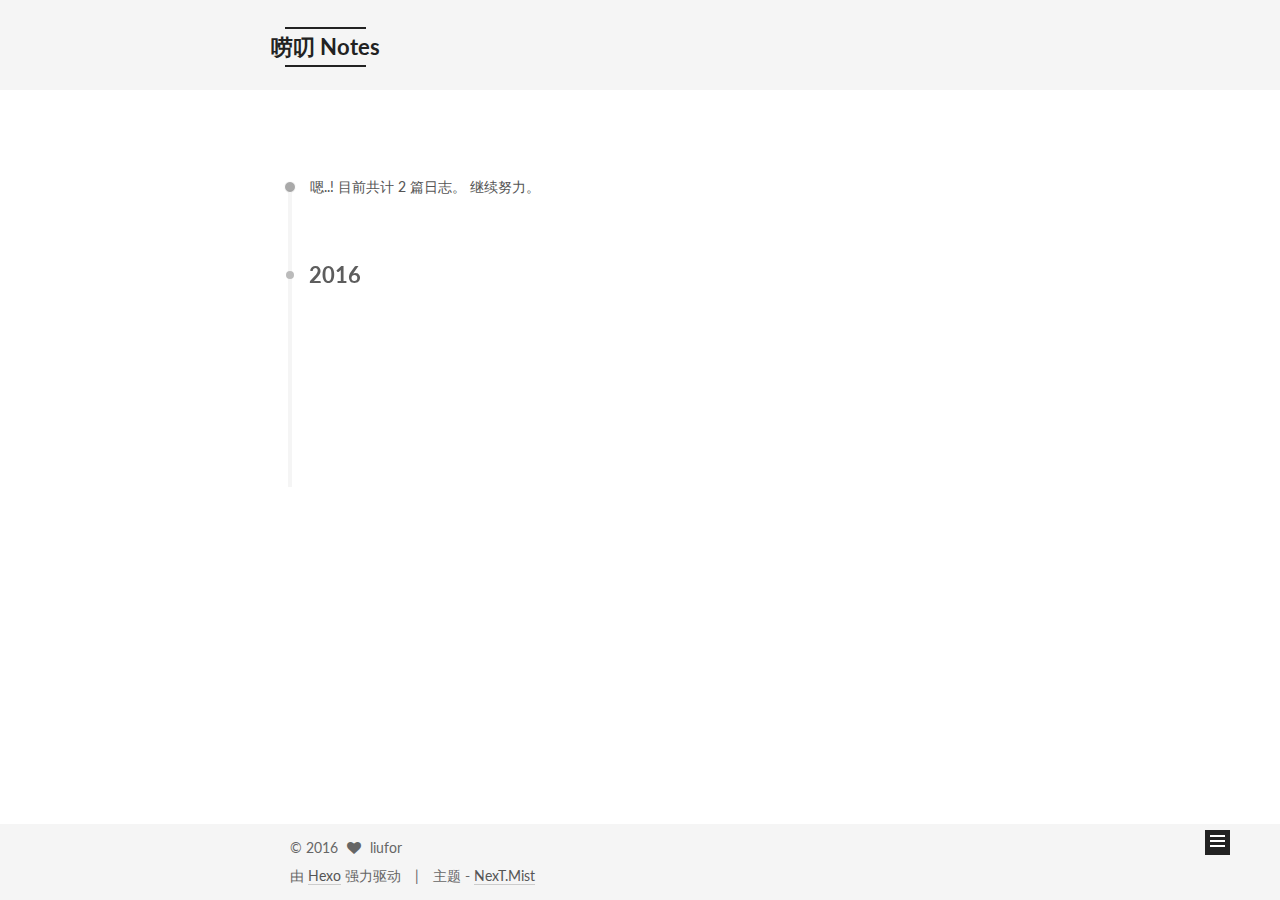
<file: archives/index.html>
<!doctype html>



  


<html class="theme-next mist use-motion">
<head>
  <meta charset="UTF-8"/>
<meta http-equiv="X-UA-Compatible" content="IE=edge,chrome=1" />
<meta name="viewport" content="width=device-width, initial-scale=1, maximum-scale=1"/>



<meta http-equiv="Cache-Control" content="no-transform" />
<meta http-equiv="Cache-Control" content="no-siteapp" />












  
  
  <link href="/vendors/fancybox/source/jquery.fancybox.css?v=2.1.5" rel="stylesheet" type="text/css" />




  
  
  
  

  
    
    
  

  

  

  

  

  
    
    
    <link href="//fonts.googleapis.com/css?family=Lato:300,300italic,400,400italic,700,700italic&subset=latin,latin-ext" rel="stylesheet" type="text/css">
  






<link href="/vendors/font-awesome/css/font-awesome.min.css?v=4.4.0" rel="stylesheet" type="text/css" />

<link href="/css/main.css?v=5.0.1" rel="stylesheet" type="text/css" />


  <meta name="keywords" content="Hexo, NexT" />








  <link rel="shortcut icon" type="image/x-icon" href="/favicon.ico?v=5.0.1" />






<meta name="description" content="纸上得来终觉浅,绝知此事要躬行">
<meta property="og:type" content="website">
<meta property="og:title" content="唠叨 Notes">
<meta property="og:url" content="http://yoursite.com/archives/index.html">
<meta property="og:site_name" content="唠叨 Notes">
<meta property="og:description" content="纸上得来终觉浅,绝知此事要躬行">
<meta name="twitter:card" content="summary">
<meta name="twitter:title" content="唠叨 Notes">
<meta name="twitter:description" content="纸上得来终觉浅,绝知此事要躬行">



<script type="text/javascript" id="hexo.configuration">
  var NexT = window.NexT || {};
  var CONFIG = {
    scheme: 'Mist',
    sidebar: {"position":"left","display":"post"},
    fancybox: true,
    motion: true,
    duoshuo: {
      userId: 0,
      author: '博主'
    }
  };
</script>

  <title> 归档 | 唠叨 Notes </title>
</head>

<body itemscope itemtype="http://schema.org/WebPage" lang="zh-Hans">

  










  
  
    
  

  <div class="container one-collumn sidebar-position-left  page-archive  ">
    <div class="headband"></div>

    <header id="header" class="header" itemscope itemtype="http://schema.org/WPHeader">
      <div class="header-inner"><div class="site-meta ">
  

  <div class="custom-logo-site-title">
    <a href="/"  class="brand" rel="start">
      <span class="logo-line-before"><i></i></span>
      <span class="site-title">唠叨 Notes</span>
      <span class="logo-line-after"><i></i></span>
    </a>
  </div>
  <p class="site-subtitle"></p>
</div>

<div class="site-nav-toggle">
  <button>
    <span class="btn-bar"></span>
    <span class="btn-bar"></span>
    <span class="btn-bar"></span>
  </button>
</div>

<nav class="site-nav">
  

  
    <ul id="menu" class="menu">
      
        
        <li class="menu-item menu-item-home">
          <a href="/" rel="section">
            
              <i class="menu-item-icon fa fa-fw fa-home"></i> <br />
            
            首页
          </a>
        </li>
      
        
        <li class="menu-item menu-item-archives">
          <a href="/archives" rel="section">
            
              <i class="menu-item-icon fa fa-fw fa-archive"></i> <br />
            
            归档
          </a>
        </li>
      
        
        <li class="menu-item menu-item-tags">
          <a href="/tags" rel="section">
            
              <i class="menu-item-icon fa fa-fw fa-tags"></i> <br />
            
            标签
          </a>
        </li>
      

      
    </ul>
  

  
</nav>

 </div>
    </header>

    <main id="main" class="main">
      <div class="main-inner">
        <div class="content-wrap">
          <div id="content" class="content">
            

  <section id="posts" class="posts-collapse">
    <span class="archive-move-on"></span>

    <span class="archive-page-counter">
      
      
      
        
      
      嗯..! 目前共计 2 篇日志。 继续努力。
    </span>

    

      
      
      

      
        
        <div class="collection-title">
          <h2 class="archive-year motion-element" id="archive-year-2016">2016</h2>
        </div>
      
      

      

  <article class="post post-type-normal" itemscope itemtype="http://schema.org/Article">
    <header class="post-header">

      <h1 class="post-title">
        
            <a class="post-title-link" href="/2016/05/30/java-basics-compiler-and-build/" itemprop="url">
              
                <span itemprop="name">Java开发基础工具的使用(1)——编译与构建</span>
              
            </a>
        
      </h1>

      <div class="post-meta">
        <time class="post-time" itemprop="dateCreated"
              datetime="2016-05-30T01:38:36+08:00"
              content="2016-05-30" >
          05-30
        </time>
      </div>

    </header>
  </article>



    

      
      
      

      
      

      

  <article class="post post-type-normal" itemscope itemtype="http://schema.org/Article">
    <header class="post-header">

      <h1 class="post-title">
        
            <a class="post-title-link" href="/2016/05/23/hello-world/" itemprop="url">
              
                <span itemprop="name">Hello World</span>
              
            </a>
        
      </h1>

      <div class="post-meta">
        <time class="post-time" itemprop="dateCreated"
              datetime="2016-05-23T12:41:35+08:00"
              content="2016-05-23" >
          05-23
        </time>
      </div>

    </header>
  </article>



    

  </section>

  



          </div>
          


          

        </div>
        
          
  
  <div class="sidebar-toggle">
    <div class="sidebar-toggle-line-wrap">
      <span class="sidebar-toggle-line sidebar-toggle-line-first"></span>
      <span class="sidebar-toggle-line sidebar-toggle-line-middle"></span>
      <span class="sidebar-toggle-line sidebar-toggle-line-last"></span>
    </div>
  </div>

  <aside id="sidebar" class="sidebar">
    <div class="sidebar-inner">

      

      

      <section class="site-overview sidebar-panel  sidebar-panel-active ">
        <div class="site-author motion-element" itemprop="author" itemscope itemtype="http://schema.org/Person">
          <img class="site-author-image" itemprop="image"
               src="/images/avatar.jpg"
               alt="liufor" />
          <p class="site-author-name" itemprop="name">liufor</p>
          <p class="site-description motion-element" itemprop="description">纸上得来终觉浅,绝知此事要躬行</p>
        </div>
        <nav class="site-state motion-element">
          <div class="site-state-item site-state-posts">
            <a href="/archives">
              <span class="site-state-item-count">2</span>
              <span class="site-state-item-name">日志</span>
            </a>
          </div>

          

          
            <div class="site-state-item site-state-tags">
              <a href="/tags">
                <span class="site-state-item-count">6</span>
                <span class="site-state-item-name">标签</span>
              </a>
            </div>
          

        </nav>

        

        <div class="links-of-author motion-element">
          
            
              <span class="links-of-author-item">
                <a href="https://github.com/liufor" target="_blank" title="GitHub">
                  
                    <i class="fa fa-fw fa-github"></i>
                  
                  GitHub
                </a>
              </span>
            
              <span class="links-of-author-item">
                <a href="https://twitter.com/liujunhong" target="_blank" title="Twitter">
                  
                    <i class="fa fa-fw fa-twitter"></i>
                  
                  Twitter
                </a>
              </span>
            
              <span class="links-of-author-item">
                <a href="http://weibo.com/liufor" target="_blank" title="微博">
                  
                    <i class="fa fa-fw fa-weibo"></i>
                  
                  微博
                </a>
              </span>
            
              <span class="links-of-author-item">
                <a href="http://douban.com/people/liufor" target="_blank" title="豆瓣">
                  
                    <i class="fa fa-fw fa-globe"></i>
                  
                  豆瓣
                </a>
              </span>
            
              <span class="links-of-author-item">
                <a href="http://www.zhihu.com/people/liufor" target="_blank" title="知乎">
                  
                    <i class="fa fa-fw fa-globe"></i>
                  
                  知乎
                </a>
              </span>
            
          
        </div>

        
        

        
        

      </section>

      

    </div>
  </aside>


        
      </div>
    </main>

    <footer id="footer" class="footer">
      <div class="footer-inner">
        <div class="copyright" >
  
  &copy; 
  <span itemprop="copyrightYear">2016</span>
  <span class="with-love">
    <i class="fa fa-heart"></i>
  </span>
  <span class="author" itemprop="copyrightHolder">liufor</span>
</div>

<div class="powered-by">
  由 <a class="theme-link" href="http://hexo.io">Hexo</a> 强力驱动
</div>

<div class="theme-info">
  主题 -
  <a class="theme-link" href="https://github.com/iissnan/hexo-theme-next">
    NexT.Mist
  </a>
</div>

        

        
      </div>
    </footer>

    <div class="back-to-top">
      <i class="fa fa-arrow-up"></i>
    </div>
  </div>

  

<script type="text/javascript">
  if (Object.prototype.toString.call(window.Promise) !== '[object Function]') {
    window.Promise = null;
  }
</script>









  



  
  <script type="text/javascript" src="/vendors/jquery/index.js?v=2.1.3"></script>

  
  <script type="text/javascript" src="/vendors/fastclick/lib/fastclick.min.js?v=1.0.6"></script>

  
  <script type="text/javascript" src="/vendors/jquery_lazyload/jquery.lazyload.js?v=1.9.7"></script>

  
  <script type="text/javascript" src="/vendors/velocity/velocity.min.js?v=1.2.1"></script>

  
  <script type="text/javascript" src="/vendors/velocity/velocity.ui.min.js?v=1.2.1"></script>

  
  <script type="text/javascript" src="/vendors/fancybox/source/jquery.fancybox.pack.js?v=2.1.5"></script>


  


  <script type="text/javascript" src="/js/src/utils.js?v=5.0.1"></script>

  <script type="text/javascript" src="/js/src/motion.js?v=5.0.1"></script>



  
  

  
  
    <script type="text/javascript" id="motion.page.archive">
      $('.archive-year').velocity('transition.slideLeftIn');
    </script>
  


  


  <script type="text/javascript" src="/js/src/bootstrap.js?v=5.0.1"></script>



  

  
    
  

  <script type="text/javascript">
    var duoshuoQuery = {short_name:"liufor"};
    (function() {
      var ds = document.createElement('script');
      ds.type = 'text/javascript';ds.async = true;
      ds.id = 'duoshuo-script';
      ds.src = (document.location.protocol == 'https:' ? 'https:' : 'http:') + '//static.duoshuo.com/embed.js';
      ds.charset = 'UTF-8';
      (document.getElementsByTagName('head')[0]
      || document.getElementsByTagName('body')[0]).appendChild(ds);
    })();
  </script>

  
    
  





  
  
  

  

  
  <script src="https://cdn1.lncld.net/static/js/av-core-mini-0.6.1.js"></script>
  <script>AV.initialize("e6efwPnNE2rnSgEHkkQejJcp-gzGzoHsz", "sFxfyaEpUtBi0nW5yn5SyYTb");</script>
  <script>
    function showTime(Counter) {
      var query = new AV.Query(Counter);
      var entries = [];
      var $visitors = $(".leancloud_visitors");

      $visitors.each(function () {
        entries.push( $(this).attr("id").trim() );
      });

      query.containedIn('url', entries);
      query.find()
        .done(function (results) {
          var COUNT_CONTAINER_REF = '.leancloud-visitors-count';

          if (results.length === 0) {
            $visitors.find(COUNT_CONTAINER_REF).text(0);
            return;
          }

          for (var i = 0; i < results.length; i++) {
            var item = results[i];
            var url = item.get('url');
            var time = item.get('time');
            var element = document.getElementById(url);

            $(element).find(COUNT_CONTAINER_REF).text(time);
          }
        })
        .fail(function (object, error) {
          console.log("Error: " + error.code + " " + error.message);
        });
    }

    function addCount(Counter) {
      var $visitors = $(".leancloud_visitors");
      var url = $visitors.attr('id').trim();
      var title = $visitors.attr('data-flag-title').trim();
      var query = new AV.Query(Counter);

      query.equalTo("url", url);
      query.find({
        success: function(results) {
          if (results.length > 0) {
            var counter = results[0];
            counter.fetchWhenSave(true);
            counter.increment("time");
            counter.save(null, {
              success: function(counter) {
                var $element = $(document.getElementById(url));
                $element.find('.leancloud-visitors-count').text(counter.get('time'));
              },
              error: function(counter, error) {
                console.log('Failed to save Visitor num, with error message: ' + error.message);
              }
            });
          } else {
            var newcounter = new Counter();
            /* Set ACL */
            var acl = new AV.ACL();
            acl.setPublicReadAccess(true);
            acl.setPublicWriteAccess(true);
            newcounter.setACL(acl);
            /* End Set ACL */
            newcounter.set("title", title);
            newcounter.set("url", url);
            newcounter.set("time", 1);
            newcounter.save(null, {
              success: function(newcounter) {
                var $element = $(document.getElementById(url));
                $element.find('.leancloud-visitors-count').text(newcounter.get('time'));
              },
              error: function(newcounter, error) {
                console.log('Failed to create');
              }
            });
          }
        },
        error: function(error) {
          console.log('Error:' + error.code + " " + error.message);
        }
      });
    }

    $(function() {
      var Counter = AV.Object.extend("Counter");
      if ($('.leancloud_visitors').length == 1) {
        addCount(Counter);
      } else if ($('.post-title-link').length > 1) {
        showTime(Counter);
      }
    });
  </script>



  

</body>
</html>
</file>
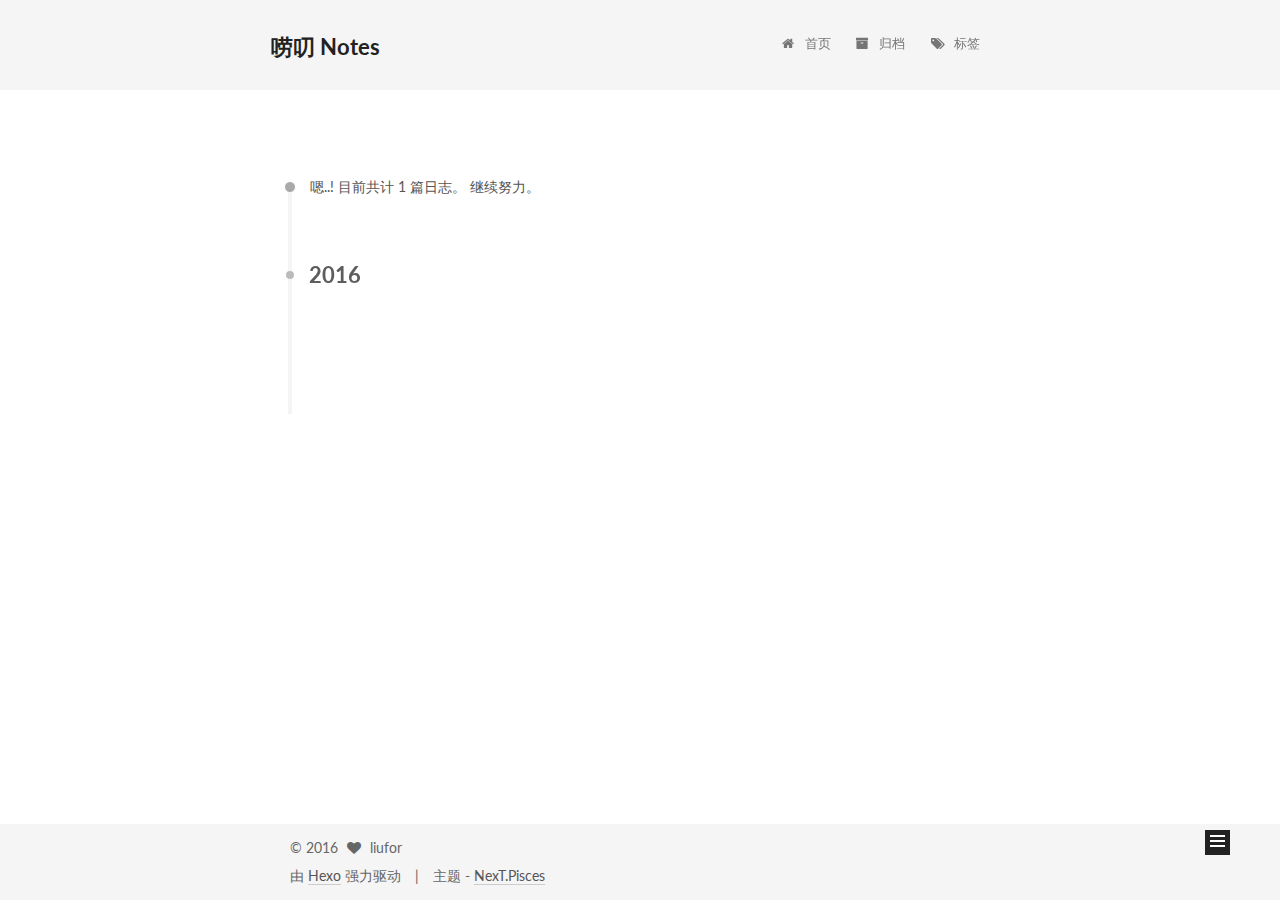
<file: archives/2016/index.html>
<!doctype html>



  


<html class="theme-next pisces use-motion">
<head>
  <meta charset="UTF-8"/>
<meta http-equiv="X-UA-Compatible" content="IE=edge,chrome=1" />
<meta name="viewport" content="width=device-width, initial-scale=1, maximum-scale=1"/>



<meta http-equiv="Cache-Control" content="no-transform" />
<meta http-equiv="Cache-Control" content="no-siteapp" />












  
  
  <link href="/vendors/fancybox/source/jquery.fancybox.css?v=2.1.5" rel="stylesheet" type="text/css" />




  
  
  
  

  
    
    
  

  

  

  

  

  
    
    
    <link href="//fonts.googleapis.com/css?family=Lato:300,300italic,400,400italic,700,700italic&subset=latin,latin-ext" rel="stylesheet" type="text/css">
  






<link href="/vendors/font-awesome/css/font-awesome.min.css?v=4.4.0" rel="stylesheet" type="text/css" />

<link href="/css/main.css?v=5.0.1" rel="stylesheet" type="text/css" />


  <meta name="keywords" content="Hexo, NexT" />








  <link rel="shortcut icon" type="image/x-icon" href="/favicon.ico?v=5.0.1" />






<meta name="description" content="纸上得来终觉浅,绝知此事要躬行">
<meta property="og:type" content="website">
<meta property="og:title" content="唠叨 Notes">
<meta property="og:url" content="http://yoursite.com/archives/2016/index.html">
<meta property="og:site_name" content="唠叨 Notes">
<meta property="og:description" content="纸上得来终觉浅,绝知此事要躬行">
<meta name="twitter:card" content="summary">
<meta name="twitter:title" content="唠叨 Notes">
<meta name="twitter:description" content="纸上得来终觉浅,绝知此事要躬行">



<script type="text/javascript" id="hexo.configuration">
  var NexT = window.NexT || {};
  var CONFIG = {
    scheme: 'Pisces',
    sidebar: {"position":"left","display":"post"},
    fancybox: true,
    motion: true,
    duoshuo: {
      userId: 0,
      author: '博主'
    }
  };
</script>

  <title> 归档 | 唠叨 Notes </title>
</head>

<body itemscope itemtype="http://schema.org/WebPage" lang="zh-Hans">

  










  
  
    
  

  <div class="container one-collumn sidebar-position-left  page-archive  ">
    <div class="headband"></div>

    <header id="header" class="header" itemscope itemtype="http://schema.org/WPHeader">
      <div class="header-inner"><div class="site-meta ">
  

  <div class="custom-logo-site-title">
    <a href="/"  class="brand" rel="start">
      <span class="logo-line-before"><i></i></span>
      <span class="site-title">唠叨 Notes</span>
      <span class="logo-line-after"><i></i></span>
    </a>
  </div>
  <p class="site-subtitle"></p>
</div>

<div class="site-nav-toggle">
  <button>
    <span class="btn-bar"></span>
    <span class="btn-bar"></span>
    <span class="btn-bar"></span>
  </button>
</div>

<nav class="site-nav">
  

  
    <ul id="menu" class="menu">
      
        
        <li class="menu-item menu-item-home">
          <a href="/" rel="section">
            
              <i class="menu-item-icon fa fa-fw fa-home"></i> <br />
            
            首页
          </a>
        </li>
      
        
        <li class="menu-item menu-item-archives">
          <a href="/archives" rel="section">
            
              <i class="menu-item-icon fa fa-fw fa-archive"></i> <br />
            
            归档
          </a>
        </li>
      
        
        <li class="menu-item menu-item-tags">
          <a href="/tags" rel="section">
            
              <i class="menu-item-icon fa fa-fw fa-tags"></i> <br />
            
            标签
          </a>
        </li>
      

      
    </ul>
  

  
</nav>

 </div>
    </header>

    <main id="main" class="main">
      <div class="main-inner">
        <div class="content-wrap">
          <div id="content" class="content">
            

  <section id="posts" class="posts-collapse">
    <span class="archive-move-on"></span>

    <span class="archive-page-counter">
      
      
      
        
      
      嗯..! 目前共计 1 篇日志。 继续努力。
    </span>

    

      
      
      

      
        
        <div class="collection-title">
          <h2 class="archive-year motion-element" id="archive-year-2016">2016</h2>
        </div>
      
      

      

  <article class="post post-type-normal" itemscope itemtype="http://schema.org/Article">
    <header class="post-header">

      <h1 class="post-title">
        
            <a class="post-title-link" href="/2016/05/23/hello-world/" itemprop="url">
              
                <span itemprop="name">Hello World</span>
              
            </a>
        
      </h1>

      <div class="post-meta">
        <time class="post-time" itemprop="dateCreated"
              datetime="2016-05-23T12:41:35+08:00"
              content="2016-05-23" >
          05-23
        </time>
      </div>

    </header>
  </article>



    

  </section>

  



          </div>
          


          

        </div>
        
          
  
  <div class="sidebar-toggle">
    <div class="sidebar-toggle-line-wrap">
      <span class="sidebar-toggle-line sidebar-toggle-line-first"></span>
      <span class="sidebar-toggle-line sidebar-toggle-line-middle"></span>
      <span class="sidebar-toggle-line sidebar-toggle-line-last"></span>
    </div>
  </div>

  <aside id="sidebar" class="sidebar">
    <div class="sidebar-inner">

      

      

      <section class="site-overview sidebar-panel  sidebar-panel-active ">
        <div class="site-author motion-element" itemprop="author" itemscope itemtype="http://schema.org/Person">
          <img class="site-author-image" itemprop="image"
               src="/images/avatar.jpg"
               alt="liufor" />
          <p class="site-author-name" itemprop="name">liufor</p>
          <p class="site-description motion-element" itemprop="description">纸上得来终觉浅,绝知此事要躬行</p>
        </div>
        <nav class="site-state motion-element">
          <div class="site-state-item site-state-posts">
            <a href="/archives">
              <span class="site-state-item-count">1</span>
              <span class="site-state-item-name">日志</span>
            </a>
          </div>

          

          

        </nav>

        

        <div class="links-of-author motion-element">
          
            
              <span class="links-of-author-item">
                <a href="https://github.com/liufor" target="_blank" title="GitHub">
                  
                    <i class="fa fa-fw fa-github"></i>
                  
                  GitHub
                </a>
              </span>
            
              <span class="links-of-author-item">
                <a href="https://twitter.com/liujunhong" target="_blank" title="Twitter">
                  
                    <i class="fa fa-fw fa-twitter"></i>
                  
                  Twitter
                </a>
              </span>
            
              <span class="links-of-author-item">
                <a href="http://weibo.com/liufor" target="_blank" title="微博">
                  
                    <i class="fa fa-fw fa-weibo"></i>
                  
                  微博
                </a>
              </span>
            
              <span class="links-of-author-item">
                <a href="http://douban.com/people/liufor" target="_blank" title="豆瓣">
                  
                    <i class="fa fa-fw fa-globe"></i>
                  
                  豆瓣
                </a>
              </span>
            
              <span class="links-of-author-item">
                <a href="http://www.zhihu.com/people/liufor" target="_blank" title="知乎">
                  
                    <i class="fa fa-fw fa-globe"></i>
                  
                  知乎
                </a>
              </span>
            
          
        </div>

        
        

        
        

      </section>

      

    </div>
  </aside>


        
      </div>
    </main>

    <footer id="footer" class="footer">
      <div class="footer-inner">
        <div class="copyright" >
  
  &copy; 
  <span itemprop="copyrightYear">2016</span>
  <span class="with-love">
    <i class="fa fa-heart"></i>
  </span>
  <span class="author" itemprop="copyrightHolder">liufor</span>
</div>

<div class="powered-by">
  由 <a class="theme-link" href="http://hexo.io">Hexo</a> 强力驱动
</div>

<div class="theme-info">
  主题 -
  <a class="theme-link" href="https://github.com/iissnan/hexo-theme-next">
    NexT.Pisces
  </a>
</div>

        

        
      </div>
    </footer>

    <div class="back-to-top">
      <i class="fa fa-arrow-up"></i>
    </div>
  </div>

  

<script type="text/javascript">
  if (Object.prototype.toString.call(window.Promise) !== '[object Function]') {
    window.Promise = null;
  }
</script>









  



  
  <script type="text/javascript" src="/vendors/jquery/index.js?v=2.1.3"></script>

  
  <script type="text/javascript" src="/vendors/fastclick/lib/fastclick.min.js?v=1.0.6"></script>

  
  <script type="text/javascript" src="/vendors/jquery_lazyload/jquery.lazyload.js?v=1.9.7"></script>

  
  <script type="text/javascript" src="/vendors/velocity/velocity.min.js?v=1.2.1"></script>

  
  <script type="text/javascript" src="/vendors/velocity/velocity.ui.min.js?v=1.2.1"></script>

  
  <script type="text/javascript" src="/vendors/fancybox/source/jquery.fancybox.pack.js?v=2.1.5"></script>


  


  <script type="text/javascript" src="/js/src/utils.js?v=5.0.1"></script>

  <script type="text/javascript" src="/js/src/motion.js?v=5.0.1"></script>



  
  


  <script type="text/javascript" src="/js/src/affix.js?v=5.0.1"></script>

  <script type="text/javascript" src="/js/src/schemes/pisces.js?v=5.0.1"></script>



  
  
    <script type="text/javascript" id="motion.page.archive">
      $('.archive-year').velocity('transition.slideLeftIn');
    </script>
  


  


  <script type="text/javascript" src="/js/src/bootstrap.js?v=5.0.1"></script>



  

  
    
  

  <script type="text/javascript">
    var duoshuoQuery = {short_name:"liufor"};
    (function() {
      var ds = document.createElement('script');
      ds.type = 'text/javascript';ds.async = true;
      ds.id = 'duoshuo-script';
      ds.src = (document.location.protocol == 'https:' ? 'https:' : 'http:') + '//static.duoshuo.com/embed.js';
      ds.charset = 'UTF-8';
      (document.getElementsByTagName('head')[0]
      || document.getElementsByTagName('body')[0]).appendChild(ds);
    })();
  </script>

  
    
  





  
  
  

  

  
  <script src="https://cdn1.lncld.net/static/js/av-core-mini-0.6.1.js"></script>
  <script>AV.initialize("e6efwPnNE2rnSgEHkkQejJcp-gzGzoHsz", "sFxfyaEpUtBi0nW5yn5SyYTb");</script>
  <script>
    function showTime(Counter) {
      var query = new AV.Query(Counter);
      var entries = [];
      var $visitors = $(".leancloud_visitors");

      $visitors.each(function () {
        entries.push( $(this).attr("id").trim() );
      });

      query.containedIn('url', entries);
      query.find()
        .done(function (results) {
          var COUNT_CONTAINER_REF = '.leancloud-visitors-count';

          if (results.length === 0) {
            $visitors.find(COUNT_CONTAINER_REF).text(0);
            return;
          }

          for (var i = 0; i < results.length; i++) {
            var item = results[i];
            var url = item.get('url');
            var time = item.get('time');
            var element = document.getElementById(url);

            $(element).find(COUNT_CONTAINER_REF).text(time);
          }
        })
        .fail(function (object, error) {
          console.log("Error: " + error.code + " " + error.message);
        });
    }

    function addCount(Counter) {
      var $visitors = $(".leancloud_visitors");
      var url = $visitors.attr('id').trim();
      var title = $visitors.attr('data-flag-title').trim();
      var query = new AV.Query(Counter);

      query.equalTo("url", url);
      query.find({
        success: function(results) {
          if (results.length > 0) {
            var counter = results[0];
            counter.fetchWhenSave(true);
            counter.increment("time");
            counter.save(null, {
              success: function(counter) {
                var $element = $(document.getElementById(url));
                $element.find('.leancloud-visitors-count').text(counter.get('time'));
              },
              error: function(counter, error) {
                console.log('Failed to save Visitor num, with error message: ' + error.message);
              }
            });
          } else {
            var newcounter = new Counter();
            /* Set ACL */
            var acl = new AV.ACL();
            acl.setPublicReadAccess(true);
            acl.setPublicWriteAccess(true);
            newcounter.setACL(acl);
            /* End Set ACL */
            newcounter.set("title", title);
            newcounter.set("url", url);
            newcounter.set("time", 1);
            newcounter.save(null, {
              success: function(newcounter) {
                var $element = $(document.getElementById(url));
                $element.find('.leancloud-visitors-count').text(newcounter.get('time'));
              },
              error: function(newcounter, error) {
                console.log('Failed to create');
              }
            });
          }
        },
        error: function(error) {
          console.log('Error:' + error.code + " " + error.message);
        }
      });
    }

    $(function() {
      var Counter = AV.Object.extend("Counter");
      if ($('.leancloud_visitors').length == 1) {
        addCount(Counter);
      } else if ($('.post-title-link').length > 1) {
        showTime(Counter);
      }
    });
  </script>



  

</body>
</html>
</file>
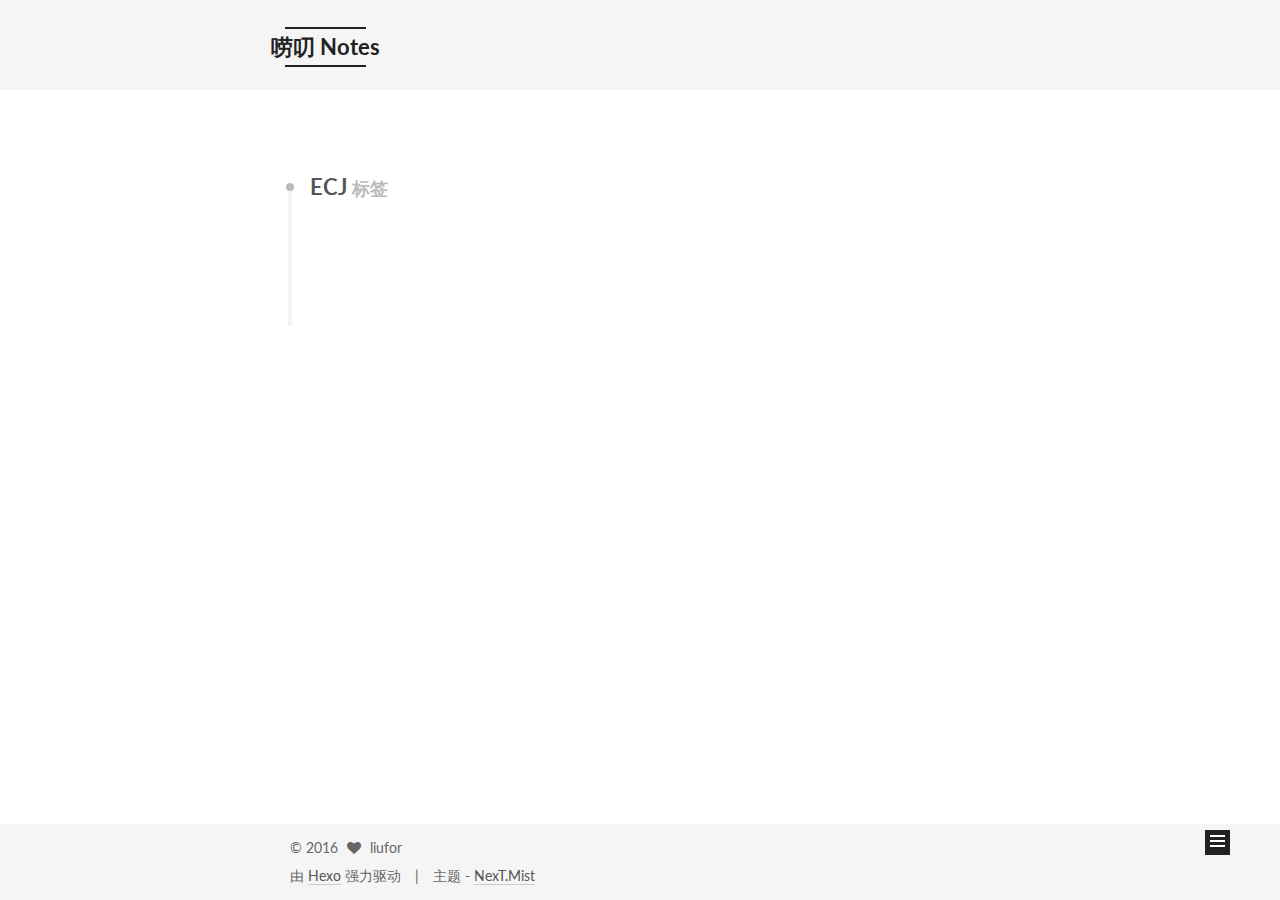
<file: tags/ECJ/index.html>
<!doctype html>



  


<html class="theme-next mist use-motion">
<head>
  <meta charset="UTF-8"/>
<meta http-equiv="X-UA-Compatible" content="IE=edge,chrome=1" />
<meta name="viewport" content="width=device-width, initial-scale=1, maximum-scale=1"/>



<meta http-equiv="Cache-Control" content="no-transform" />
<meta http-equiv="Cache-Control" content="no-siteapp" />












  
  
  <link href="/vendors/fancybox/source/jquery.fancybox.css?v=2.1.5" rel="stylesheet" type="text/css" />




  
  
  
  

  
    
    
  

  

  

  

  

  
    
    
    <link href="//fonts.googleapis.com/css?family=Lato:300,300italic,400,400italic,700,700italic&subset=latin,latin-ext" rel="stylesheet" type="text/css">
  






<link href="/vendors/font-awesome/css/font-awesome.min.css?v=4.4.0" rel="stylesheet" type="text/css" />

<link href="/css/main.css?v=5.0.1" rel="stylesheet" type="text/css" />


  <meta name="keywords" content="Hexo, NexT" />








  <link rel="shortcut icon" type="image/x-icon" href="/favicon.ico?v=5.0.1" />






<meta name="description" content="纸上得来终觉浅,绝知此事要躬行">
<meta property="og:type" content="website">
<meta property="og:title" content="唠叨 Notes">
<meta property="og:url" content="http://yoursite.com/tags/ECJ/index.html">
<meta property="og:site_name" content="唠叨 Notes">
<meta property="og:description" content="纸上得来终觉浅,绝知此事要躬行">
<meta name="twitter:card" content="summary">
<meta name="twitter:title" content="唠叨 Notes">
<meta name="twitter:description" content="纸上得来终觉浅,绝知此事要躬行">



<script type="text/javascript" id="hexo.configuration">
  var NexT = window.NexT || {};
  var CONFIG = {
    scheme: 'Mist',
    sidebar: {"position":"left","display":"post"},
    fancybox: true,
    motion: true,
    duoshuo: {
      userId: 0,
      author: '博主'
    }
  };
</script>

  <title> 标签: ECJ | 唠叨 Notes </title>
</head>

<body itemscope itemtype="http://schema.org/WebPage" lang="zh-Hans">

  










  
  
    
  

  <div class="container one-collumn sidebar-position-left  ">
    <div class="headband"></div>

    <header id="header" class="header" itemscope itemtype="http://schema.org/WPHeader">
      <div class="header-inner"><div class="site-meta ">
  

  <div class="custom-logo-site-title">
    <a href="/"  class="brand" rel="start">
      <span class="logo-line-before"><i></i></span>
      <span class="site-title">唠叨 Notes</span>
      <span class="logo-line-after"><i></i></span>
    </a>
  </div>
  <p class="site-subtitle"></p>
</div>

<div class="site-nav-toggle">
  <button>
    <span class="btn-bar"></span>
    <span class="btn-bar"></span>
    <span class="btn-bar"></span>
  </button>
</div>

<nav class="site-nav">
  

  
    <ul id="menu" class="menu">
      
        
        <li class="menu-item menu-item-home">
          <a href="/" rel="section">
            
              <i class="menu-item-icon fa fa-fw fa-home"></i> <br />
            
            首页
          </a>
        </li>
      
        
        <li class="menu-item menu-item-archives">
          <a href="/archives" rel="section">
            
              <i class="menu-item-icon fa fa-fw fa-archive"></i> <br />
            
            归档
          </a>
        </li>
      
        
        <li class="menu-item menu-item-tags">
          <a href="/tags" rel="section">
            
              <i class="menu-item-icon fa fa-fw fa-tags"></i> <br />
            
            标签
          </a>
        </li>
      

      
    </ul>
  

  
</nav>

 </div>
    </header>

    <main id="main" class="main">
      <div class="main-inner">
        <div class="content-wrap">
          <div id="content" class="content">
            

  <div id="posts" class="posts-collapse">
    <div class="collection-title">
      <h2 >
        ECJ
        <small>标签</small>
      </h2>
    </div>

    
      

  <article class="post post-type-normal" itemscope itemtype="http://schema.org/Article">
    <header class="post-header">

      <h1 class="post-title">
        
            <a class="post-title-link" href="/2016/05/30/java-basics-compiler-and-build/" itemprop="url">
              
                <span itemprop="name">Java开发基础工具的使用(1)——编译与构建</span>
              
            </a>
        
      </h1>

      <div class="post-meta">
        <time class="post-time" itemprop="dateCreated"
              datetime="2016-05-30T01:38:36+08:00"
              content="2016-05-30" >
          05-30
        </time>
      </div>

    </header>
  </article>


    
  </div>

  


          </div>
          


          

        </div>
        
          
  
  <div class="sidebar-toggle">
    <div class="sidebar-toggle-line-wrap">
      <span class="sidebar-toggle-line sidebar-toggle-line-first"></span>
      <span class="sidebar-toggle-line sidebar-toggle-line-middle"></span>
      <span class="sidebar-toggle-line sidebar-toggle-line-last"></span>
    </div>
  </div>

  <aside id="sidebar" class="sidebar">
    <div class="sidebar-inner">

      

      

      <section class="site-overview sidebar-panel  sidebar-panel-active ">
        <div class="site-author motion-element" itemprop="author" itemscope itemtype="http://schema.org/Person">
          <img class="site-author-image" itemprop="image"
               src="/images/avatar.jpg"
               alt="liufor" />
          <p class="site-author-name" itemprop="name">liufor</p>
          <p class="site-description motion-element" itemprop="description">纸上得来终觉浅,绝知此事要躬行</p>
        </div>
        <nav class="site-state motion-element">
          <div class="site-state-item site-state-posts">
            <a href="/archives">
              <span class="site-state-item-count">2</span>
              <span class="site-state-item-name">日志</span>
            </a>
          </div>

          

          
            <div class="site-state-item site-state-tags">
              <a href="/tags">
                <span class="site-state-item-count">6</span>
                <span class="site-state-item-name">标签</span>
              </a>
            </div>
          

        </nav>

        

        <div class="links-of-author motion-element">
          
            
              <span class="links-of-author-item">
                <a href="https://github.com/liufor" target="_blank" title="GitHub">
                  
                    <i class="fa fa-fw fa-github"></i>
                  
                  GitHub
                </a>
              </span>
            
              <span class="links-of-author-item">
                <a href="https://twitter.com/liujunhong" target="_blank" title="Twitter">
                  
                    <i class="fa fa-fw fa-twitter"></i>
                  
                  Twitter
                </a>
              </span>
            
              <span class="links-of-author-item">
                <a href="http://weibo.com/liufor" target="_blank" title="微博">
                  
                    <i class="fa fa-fw fa-weibo"></i>
                  
                  微博
                </a>
              </span>
            
              <span class="links-of-author-item">
                <a href="http://douban.com/people/liufor" target="_blank" title="豆瓣">
                  
                    <i class="fa fa-fw fa-globe"></i>
                  
                  豆瓣
                </a>
              </span>
            
              <span class="links-of-author-item">
                <a href="http://www.zhihu.com/people/liufor" target="_blank" title="知乎">
                  
                    <i class="fa fa-fw fa-globe"></i>
                  
                  知乎
                </a>
              </span>
            
          
        </div>

        
        

        
        

      </section>

      

    </div>
  </aside>


        
      </div>
    </main>

    <footer id="footer" class="footer">
      <div class="footer-inner">
        <div class="copyright" >
  
  &copy; 
  <span itemprop="copyrightYear">2016</span>
  <span class="with-love">
    <i class="fa fa-heart"></i>
  </span>
  <span class="author" itemprop="copyrightHolder">liufor</span>
</div>

<div class="powered-by">
  由 <a class="theme-link" href="http://hexo.io">Hexo</a> 强力驱动
</div>

<div class="theme-info">
  主题 -
  <a class="theme-link" href="https://github.com/iissnan/hexo-theme-next">
    NexT.Mist
  </a>
</div>

        

        
      </div>
    </footer>

    <div class="back-to-top">
      <i class="fa fa-arrow-up"></i>
    </div>
  </div>

  

<script type="text/javascript">
  if (Object.prototype.toString.call(window.Promise) !== '[object Function]') {
    window.Promise = null;
  }
</script>









  



  
  <script type="text/javascript" src="/vendors/jquery/index.js?v=2.1.3"></script>

  
  <script type="text/javascript" src="/vendors/fastclick/lib/fastclick.min.js?v=1.0.6"></script>

  
  <script type="text/javascript" src="/vendors/jquery_lazyload/jquery.lazyload.js?v=1.9.7"></script>

  
  <script type="text/javascript" src="/vendors/velocity/velocity.min.js?v=1.2.1"></script>

  
  <script type="text/javascript" src="/vendors/velocity/velocity.ui.min.js?v=1.2.1"></script>

  
  <script type="text/javascript" src="/vendors/fancybox/source/jquery.fancybox.pack.js?v=2.1.5"></script>


  


  <script type="text/javascript" src="/js/src/utils.js?v=5.0.1"></script>

  <script type="text/javascript" src="/js/src/motion.js?v=5.0.1"></script>



  
  

  

  


  <script type="text/javascript" src="/js/src/bootstrap.js?v=5.0.1"></script>



  

  
    
  

  <script type="text/javascript">
    var duoshuoQuery = {short_name:"liufor"};
    (function() {
      var ds = document.createElement('script');
      ds.type = 'text/javascript';ds.async = true;
      ds.id = 'duoshuo-script';
      ds.src = (document.location.protocol == 'https:' ? 'https:' : 'http:') + '//static.duoshuo.com/embed.js';
      ds.charset = 'UTF-8';
      (document.getElementsByTagName('head')[0]
      || document.getElementsByTagName('body')[0]).appendChild(ds);
    })();
  </script>

  
    
  





  
  
  

  

  
  <script src="https://cdn1.lncld.net/static/js/av-core-mini-0.6.1.js"></script>
  <script>AV.initialize("e6efwPnNE2rnSgEHkkQejJcp-gzGzoHsz", "sFxfyaEpUtBi0nW5yn5SyYTb");</script>
  <script>
    function showTime(Counter) {
      var query = new AV.Query(Counter);
      var entries = [];
      var $visitors = $(".leancloud_visitors");

      $visitors.each(function () {
        entries.push( $(this).attr("id").trim() );
      });

      query.containedIn('url', entries);
      query.find()
        .done(function (results) {
          var COUNT_CONTAINER_REF = '.leancloud-visitors-count';

          if (results.length === 0) {
            $visitors.find(COUNT_CONTAINER_REF).text(0);
            return;
          }

          for (var i = 0; i < results.length; i++) {
            var item = results[i];
            var url = item.get('url');
            var time = item.get('time');
            var element = document.getElementById(url);

            $(element).find(COUNT_CONTAINER_REF).text(time);
          }
        })
        .fail(function (object, error) {
          console.log("Error: " + error.code + " " + error.message);
        });
    }

    function addCount(Counter) {
      var $visitors = $(".leancloud_visitors");
      var url = $visitors.attr('id').trim();
      var title = $visitors.attr('data-flag-title').trim();
      var query = new AV.Query(Counter);

      query.equalTo("url", url);
      query.find({
        success: function(results) {
          if (results.length > 0) {
            var counter = results[0];
            counter.fetchWhenSave(true);
            counter.increment("time");
            counter.save(null, {
              success: function(counter) {
                var $element = $(document.getElementById(url));
                $element.find('.leancloud-visitors-count').text(counter.get('time'));
              },
              error: function(counter, error) {
                console.log('Failed to save Visitor num, with error message: ' + error.message);
              }
            });
          } else {
            var newcounter = new Counter();
            /* Set ACL */
            var acl = new AV.ACL();
            acl.setPublicReadAccess(true);
            acl.setPublicWriteAccess(true);
            newcounter.setACL(acl);
            /* End Set ACL */
            newcounter.set("title", title);
            newcounter.set("url", url);
            newcounter.set("time", 1);
            newcounter.save(null, {
              success: function(newcounter) {
                var $element = $(document.getElementById(url));
                $element.find('.leancloud-visitors-count').text(newcounter.get('time'));
              },
              error: function(newcounter, error) {
                console.log('Failed to create');
              }
            });
          }
        },
        error: function(error) {
          console.log('Error:' + error.code + " " + error.message);
        }
      });
    }

    $(function() {
      var Counter = AV.Object.extend("Counter");
      if ($('.leancloud_visitors').length == 1) {
        addCount(Counter);
      } else if ($('.post-title-link').length > 1) {
        showTime(Counter);
      }
    });
  </script>



  

</body>
</html>
</file>
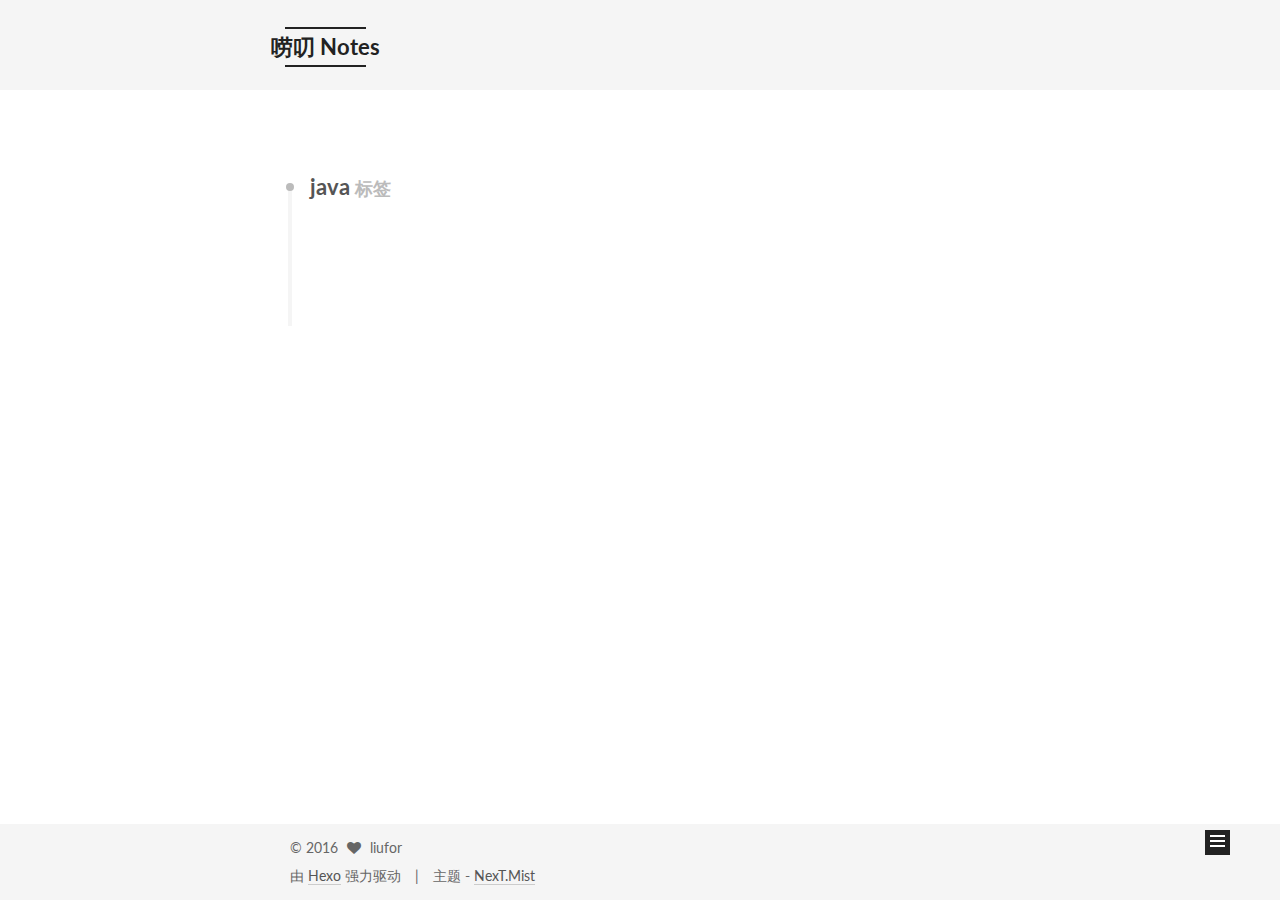
<file: tags/java/index.html>
<!doctype html>



  


<html class="theme-next mist use-motion">
<head>
  <meta charset="UTF-8"/>
<meta http-equiv="X-UA-Compatible" content="IE=edge,chrome=1" />
<meta name="viewport" content="width=device-width, initial-scale=1, maximum-scale=1"/>



<meta http-equiv="Cache-Control" content="no-transform" />
<meta http-equiv="Cache-Control" content="no-siteapp" />












  
  
  <link href="/vendors/fancybox/source/jquery.fancybox.css?v=2.1.5" rel="stylesheet" type="text/css" />




  
  
  
  

  
    
    
  

  

  

  

  

  
    
    
    <link href="//fonts.googleapis.com/css?family=Lato:300,300italic,400,400italic,700,700italic&subset=latin,latin-ext" rel="stylesheet" type="text/css">
  






<link href="/vendors/font-awesome/css/font-awesome.min.css?v=4.4.0" rel="stylesheet" type="text/css" />

<link href="/css/main.css?v=5.0.1" rel="stylesheet" type="text/css" />


  <meta name="keywords" content="Hexo, NexT" />








  <link rel="shortcut icon" type="image/x-icon" href="/favicon.ico?v=5.0.1" />






<meta name="description" content="纸上得来终觉浅,绝知此事要躬行">
<meta property="og:type" content="website">
<meta property="og:title" content="唠叨 Notes">
<meta property="og:url" content="http://yoursite.com/tags/java/index.html">
<meta property="og:site_name" content="唠叨 Notes">
<meta property="og:description" content="纸上得来终觉浅,绝知此事要躬行">
<meta name="twitter:card" content="summary">
<meta name="twitter:title" content="唠叨 Notes">
<meta name="twitter:description" content="纸上得来终觉浅,绝知此事要躬行">



<script type="text/javascript" id="hexo.configuration">
  var NexT = window.NexT || {};
  var CONFIG = {
    scheme: 'Mist',
    sidebar: {"position":"left","display":"post"},
    fancybox: true,
    motion: true,
    duoshuo: {
      userId: 0,
      author: '博主'
    }
  };
</script>

  <title> 标签: java | 唠叨 Notes </title>
</head>

<body itemscope itemtype="http://schema.org/WebPage" lang="zh-Hans">

  










  
  
    
  

  <div class="container one-collumn sidebar-position-left  ">
    <div class="headband"></div>

    <header id="header" class="header" itemscope itemtype="http://schema.org/WPHeader">
      <div class="header-inner"><div class="site-meta ">
  

  <div class="custom-logo-site-title">
    <a href="/"  class="brand" rel="start">
      <span class="logo-line-before"><i></i></span>
      <span class="site-title">唠叨 Notes</span>
      <span class="logo-line-after"><i></i></span>
    </a>
  </div>
  <p class="site-subtitle"></p>
</div>

<div class="site-nav-toggle">
  <button>
    <span class="btn-bar"></span>
    <span class="btn-bar"></span>
    <span class="btn-bar"></span>
  </button>
</div>

<nav class="site-nav">
  

  
    <ul id="menu" class="menu">
      
        
        <li class="menu-item menu-item-home">
          <a href="/" rel="section">
            
              <i class="menu-item-icon fa fa-fw fa-home"></i> <br />
            
            首页
          </a>
        </li>
      
        
        <li class="menu-item menu-item-archives">
          <a href="/archives" rel="section">
            
              <i class="menu-item-icon fa fa-fw fa-archive"></i> <br />
            
            归档
          </a>
        </li>
      
        
        <li class="menu-item menu-item-tags">
          <a href="/tags" rel="section">
            
              <i class="menu-item-icon fa fa-fw fa-tags"></i> <br />
            
            标签
          </a>
        </li>
      

      
    </ul>
  

  
</nav>

 </div>
    </header>

    <main id="main" class="main">
      <div class="main-inner">
        <div class="content-wrap">
          <div id="content" class="content">
            

  <div id="posts" class="posts-collapse">
    <div class="collection-title">
      <h2 >
        java
        <small>标签</small>
      </h2>
    </div>

    
      

  <article class="post post-type-normal" itemscope itemtype="http://schema.org/Article">
    <header class="post-header">

      <h1 class="post-title">
        
            <a class="post-title-link" href="/2016/05/30/java-basics-compiler-and-build/" itemprop="url">
              
                <span itemprop="name">Java开发基础工具的使用(1)——编译与构建</span>
              
            </a>
        
      </h1>

      <div class="post-meta">
        <time class="post-time" itemprop="dateCreated"
              datetime="2016-05-30T01:38:36+08:00"
              content="2016-05-30" >
          05-30
        </time>
      </div>

    </header>
  </article>


    
  </div>

  


          </div>
          


          

        </div>
        
          
  
  <div class="sidebar-toggle">
    <div class="sidebar-toggle-line-wrap">
      <span class="sidebar-toggle-line sidebar-toggle-line-first"></span>
      <span class="sidebar-toggle-line sidebar-toggle-line-middle"></span>
      <span class="sidebar-toggle-line sidebar-toggle-line-last"></span>
    </div>
  </div>

  <aside id="sidebar" class="sidebar">
    <div class="sidebar-inner">

      

      

      <section class="site-overview sidebar-panel  sidebar-panel-active ">
        <div class="site-author motion-element" itemprop="author" itemscope itemtype="http://schema.org/Person">
          <img class="site-author-image" itemprop="image"
               src="/images/avatar.jpg"
               alt="liufor" />
          <p class="site-author-name" itemprop="name">liufor</p>
          <p class="site-description motion-element" itemprop="description">纸上得来终觉浅,绝知此事要躬行</p>
        </div>
        <nav class="site-state motion-element">
          <div class="site-state-item site-state-posts">
            <a href="/archives">
              <span class="site-state-item-count">2</span>
              <span class="site-state-item-name">日志</span>
            </a>
          </div>

          

          
            <div class="site-state-item site-state-tags">
              <a href="/tags">
                <span class="site-state-item-count">6</span>
                <span class="site-state-item-name">标签</span>
              </a>
            </div>
          

        </nav>

        

        <div class="links-of-author motion-element">
          
            
              <span class="links-of-author-item">
                <a href="https://github.com/liufor" target="_blank" title="GitHub">
                  
                    <i class="fa fa-fw fa-github"></i>
                  
                  GitHub
                </a>
              </span>
            
              <span class="links-of-author-item">
                <a href="https://twitter.com/liujunhong" target="_blank" title="Twitter">
                  
                    <i class="fa fa-fw fa-twitter"></i>
                  
                  Twitter
                </a>
              </span>
            
              <span class="links-of-author-item">
                <a href="http://weibo.com/liufor" target="_blank" title="微博">
                  
                    <i class="fa fa-fw fa-weibo"></i>
                  
                  微博
                </a>
              </span>
            
              <span class="links-of-author-item">
                <a href="http://douban.com/people/liufor" target="_blank" title="豆瓣">
                  
                    <i class="fa fa-fw fa-globe"></i>
                  
                  豆瓣
                </a>
              </span>
            
              <span class="links-of-author-item">
                <a href="http://www.zhihu.com/people/liufor" target="_blank" title="知乎">
                  
                    <i class="fa fa-fw fa-globe"></i>
                  
                  知乎
                </a>
              </span>
            
          
        </div>

        
        

        
        

      </section>

      

    </div>
  </aside>


        
      </div>
    </main>

    <footer id="footer" class="footer">
      <div class="footer-inner">
        <div class="copyright" >
  
  &copy; 
  <span itemprop="copyrightYear">2016</span>
  <span class="with-love">
    <i class="fa fa-heart"></i>
  </span>
  <span class="author" itemprop="copyrightHolder">liufor</span>
</div>

<div class="powered-by">
  由 <a class="theme-link" href="http://hexo.io">Hexo</a> 强力驱动
</div>

<div class="theme-info">
  主题 -
  <a class="theme-link" href="https://github.com/iissnan/hexo-theme-next">
    NexT.Mist
  </a>
</div>

        

        
      </div>
    </footer>

    <div class="back-to-top">
      <i class="fa fa-arrow-up"></i>
    </div>
  </div>

  

<script type="text/javascript">
  if (Object.prototype.toString.call(window.Promise) !== '[object Function]') {
    window.Promise = null;
  }
</script>









  



  
  <script type="text/javascript" src="/vendors/jquery/index.js?v=2.1.3"></script>

  
  <script type="text/javascript" src="/vendors/fastclick/lib/fastclick.min.js?v=1.0.6"></script>

  
  <script type="text/javascript" src="/vendors/jquery_lazyload/jquery.lazyload.js?v=1.9.7"></script>

  
  <script type="text/javascript" src="/vendors/velocity/velocity.min.js?v=1.2.1"></script>

  
  <script type="text/javascript" src="/vendors/velocity/velocity.ui.min.js?v=1.2.1"></script>

  
  <script type="text/javascript" src="/vendors/fancybox/source/jquery.fancybox.pack.js?v=2.1.5"></script>


  


  <script type="text/javascript" src="/js/src/utils.js?v=5.0.1"></script>

  <script type="text/javascript" src="/js/src/motion.js?v=5.0.1"></script>



  
  

  

  


  <script type="text/javascript" src="/js/src/bootstrap.js?v=5.0.1"></script>



  

  
    
  

  <script type="text/javascript">
    var duoshuoQuery = {short_name:"liufor"};
    (function() {
      var ds = document.createElement('script');
      ds.type = 'text/javascript';ds.async = true;
      ds.id = 'duoshuo-script';
      ds.src = (document.location.protocol == 'https:' ? 'https:' : 'http:') + '//static.duoshuo.com/embed.js';
      ds.charset = 'UTF-8';
      (document.getElementsByTagName('head')[0]
      || document.getElementsByTagName('body')[0]).appendChild(ds);
    })();
  </script>

  
    
  





  
  
  

  

  
  <script src="https://cdn1.lncld.net/static/js/av-core-mini-0.6.1.js"></script>
  <script>AV.initialize("e6efwPnNE2rnSgEHkkQejJcp-gzGzoHsz", "sFxfyaEpUtBi0nW5yn5SyYTb");</script>
  <script>
    function showTime(Counter) {
      var query = new AV.Query(Counter);
      var entries = [];
      var $visitors = $(".leancloud_visitors");

      $visitors.each(function () {
        entries.push( $(this).attr("id").trim() );
      });

      query.containedIn('url', entries);
      query.find()
        .done(function (results) {
          var COUNT_CONTAINER_REF = '.leancloud-visitors-count';

          if (results.length === 0) {
            $visitors.find(COUNT_CONTAINER_REF).text(0);
            return;
          }

          for (var i = 0; i < results.length; i++) {
            var item = results[i];
            var url = item.get('url');
            var time = item.get('time');
            var element = document.getElementById(url);

            $(element).find(COUNT_CONTAINER_REF).text(time);
          }
        })
        .fail(function (object, error) {
          console.log("Error: " + error.code + " " + error.message);
        });
    }

    function addCount(Counter) {
      var $visitors = $(".leancloud_visitors");
      var url = $visitors.attr('id').trim();
      var title = $visitors.attr('data-flag-title').trim();
      var query = new AV.Query(Counter);

      query.equalTo("url", url);
      query.find({
        success: function(results) {
          if (results.length > 0) {
            var counter = results[0];
            counter.fetchWhenSave(true);
            counter.increment("time");
            counter.save(null, {
              success: function(counter) {
                var $element = $(document.getElementById(url));
                $element.find('.leancloud-visitors-count').text(counter.get('time'));
              },
              error: function(counter, error) {
                console.log('Failed to save Visitor num, with error message: ' + error.message);
              }
            });
          } else {
            var newcounter = new Counter();
            /* Set ACL */
            var acl = new AV.ACL();
            acl.setPublicReadAccess(true);
            acl.setPublicWriteAccess(true);
            newcounter.setACL(acl);
            /* End Set ACL */
            newcounter.set("title", title);
            newcounter.set("url", url);
            newcounter.set("time", 1);
            newcounter.save(null, {
              success: function(newcounter) {
                var $element = $(document.getElementById(url));
                $element.find('.leancloud-visitors-count').text(newcounter.get('time'));
              },
              error: function(newcounter, error) {
                console.log('Failed to create');
              }
            });
          }
        },
        error: function(error) {
          console.log('Error:' + error.code + " " + error.message);
        }
      });
    }

    $(function() {
      var Counter = AV.Object.extend("Counter");
      if ($('.leancloud_visitors').length == 1) {
        addCount(Counter);
      } else if ($('.post-title-link').length > 1) {
        showTime(Counter);
      }
    });
  </script>



  

</body>
</html>
</file>
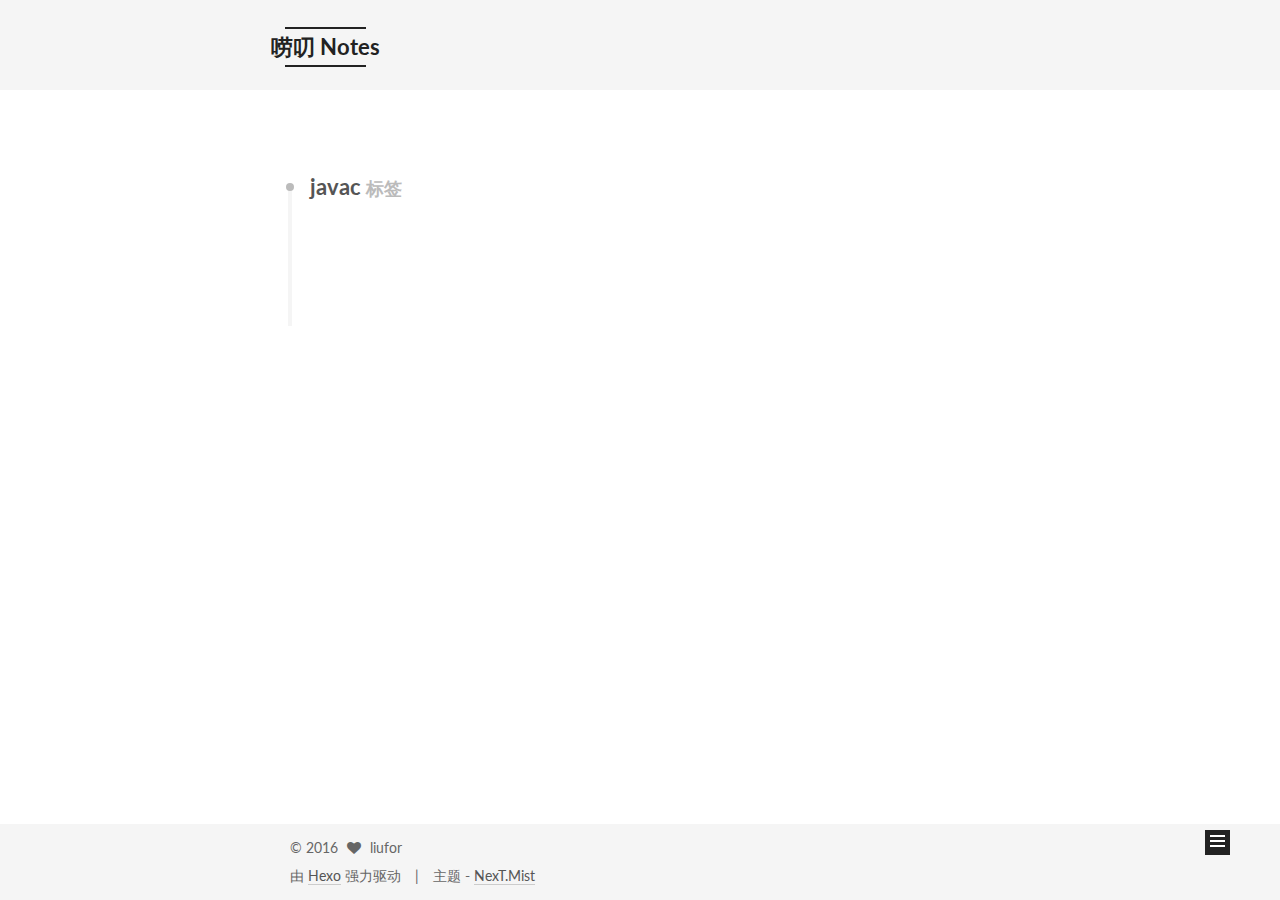
<file: tags/javac/index.html>
<!doctype html>



  


<html class="theme-next mist use-motion">
<head>
  <meta charset="UTF-8"/>
<meta http-equiv="X-UA-Compatible" content="IE=edge,chrome=1" />
<meta name="viewport" content="width=device-width, initial-scale=1, maximum-scale=1"/>



<meta http-equiv="Cache-Control" content="no-transform" />
<meta http-equiv="Cache-Control" content="no-siteapp" />












  
  
  <link href="/vendors/fancybox/source/jquery.fancybox.css?v=2.1.5" rel="stylesheet" type="text/css" />




  
  
  
  

  
    
    
  

  

  

  

  

  
    
    
    <link href="//fonts.googleapis.com/css?family=Lato:300,300italic,400,400italic,700,700italic&subset=latin,latin-ext" rel="stylesheet" type="text/css">
  






<link href="/vendors/font-awesome/css/font-awesome.min.css?v=4.4.0" rel="stylesheet" type="text/css" />

<link href="/css/main.css?v=5.0.1" rel="stylesheet" type="text/css" />


  <meta name="keywords" content="Hexo, NexT" />








  <link rel="shortcut icon" type="image/x-icon" href="/favicon.ico?v=5.0.1" />






<meta name="description" content="纸上得来终觉浅,绝知此事要躬行">
<meta property="og:type" content="website">
<meta property="og:title" content="唠叨 Notes">
<meta property="og:url" content="http://yoursite.com/tags/javac/index.html">
<meta property="og:site_name" content="唠叨 Notes">
<meta property="og:description" content="纸上得来终觉浅,绝知此事要躬行">
<meta name="twitter:card" content="summary">
<meta name="twitter:title" content="唠叨 Notes">
<meta name="twitter:description" content="纸上得来终觉浅,绝知此事要躬行">



<script type="text/javascript" id="hexo.configuration">
  var NexT = window.NexT || {};
  var CONFIG = {
    scheme: 'Mist',
    sidebar: {"position":"left","display":"post"},
    fancybox: true,
    motion: true,
    duoshuo: {
      userId: 0,
      author: '博主'
    }
  };
</script>

  <title> 标签: javac | 唠叨 Notes </title>
</head>

<body itemscope itemtype="http://schema.org/WebPage" lang="zh-Hans">

  










  
  
    
  

  <div class="container one-collumn sidebar-position-left  ">
    <div class="headband"></div>

    <header id="header" class="header" itemscope itemtype="http://schema.org/WPHeader">
      <div class="header-inner"><div class="site-meta ">
  

  <div class="custom-logo-site-title">
    <a href="/"  class="brand" rel="start">
      <span class="logo-line-before"><i></i></span>
      <span class="site-title">唠叨 Notes</span>
      <span class="logo-line-after"><i></i></span>
    </a>
  </div>
  <p class="site-subtitle"></p>
</div>

<div class="site-nav-toggle">
  <button>
    <span class="btn-bar"></span>
    <span class="btn-bar"></span>
    <span class="btn-bar"></span>
  </button>
</div>

<nav class="site-nav">
  

  
    <ul id="menu" class="menu">
      
        
        <li class="menu-item menu-item-home">
          <a href="/" rel="section">
            
              <i class="menu-item-icon fa fa-fw fa-home"></i> <br />
            
            首页
          </a>
        </li>
      
        
        <li class="menu-item menu-item-archives">
          <a href="/archives" rel="section">
            
              <i class="menu-item-icon fa fa-fw fa-archive"></i> <br />
            
            归档
          </a>
        </li>
      
        
        <li class="menu-item menu-item-tags">
          <a href="/tags" rel="section">
            
              <i class="menu-item-icon fa fa-fw fa-tags"></i> <br />
            
            标签
          </a>
        </li>
      

      
    </ul>
  

  
</nav>

 </div>
    </header>

    <main id="main" class="main">
      <div class="main-inner">
        <div class="content-wrap">
          <div id="content" class="content">
            

  <div id="posts" class="posts-collapse">
    <div class="collection-title">
      <h2 >
        javac
        <small>标签</small>
      </h2>
    </div>

    
      

  <article class="post post-type-normal" itemscope itemtype="http://schema.org/Article">
    <header class="post-header">

      <h1 class="post-title">
        
            <a class="post-title-link" href="/2016/05/30/java-basics-compiler-and-build/" itemprop="url">
              
                <span itemprop="name">Java开发基础工具的使用(1)——编译与构建</span>
              
            </a>
        
      </h1>

      <div class="post-meta">
        <time class="post-time" itemprop="dateCreated"
              datetime="2016-05-30T01:38:36+08:00"
              content="2016-05-30" >
          05-30
        </time>
      </div>

    </header>
  </article>


    
  </div>

  


          </div>
          


          

        </div>
        
          
  
  <div class="sidebar-toggle">
    <div class="sidebar-toggle-line-wrap">
      <span class="sidebar-toggle-line sidebar-toggle-line-first"></span>
      <span class="sidebar-toggle-line sidebar-toggle-line-middle"></span>
      <span class="sidebar-toggle-line sidebar-toggle-line-last"></span>
    </div>
  </div>

  <aside id="sidebar" class="sidebar">
    <div class="sidebar-inner">

      

      

      <section class="site-overview sidebar-panel  sidebar-panel-active ">
        <div class="site-author motion-element" itemprop="author" itemscope itemtype="http://schema.org/Person">
          <img class="site-author-image" itemprop="image"
               src="/images/avatar.jpg"
               alt="liufor" />
          <p class="site-author-name" itemprop="name">liufor</p>
          <p class="site-description motion-element" itemprop="description">纸上得来终觉浅,绝知此事要躬行</p>
        </div>
        <nav class="site-state motion-element">
          <div class="site-state-item site-state-posts">
            <a href="/archives">
              <span class="site-state-item-count">2</span>
              <span class="site-state-item-name">日志</span>
            </a>
          </div>

          

          
            <div class="site-state-item site-state-tags">
              <a href="/tags">
                <span class="site-state-item-count">6</span>
                <span class="site-state-item-name">标签</span>
              </a>
            </div>
          

        </nav>

        

        <div class="links-of-author motion-element">
          
            
              <span class="links-of-author-item">
                <a href="https://github.com/liufor" target="_blank" title="GitHub">
                  
                    <i class="fa fa-fw fa-github"></i>
                  
                  GitHub
                </a>
              </span>
            
              <span class="links-of-author-item">
                <a href="https://twitter.com/liujunhong" target="_blank" title="Twitter">
                  
                    <i class="fa fa-fw fa-twitter"></i>
                  
                  Twitter
                </a>
              </span>
            
              <span class="links-of-author-item">
                <a href="http://weibo.com/liufor" target="_blank" title="微博">
                  
                    <i class="fa fa-fw fa-weibo"></i>
                  
                  微博
                </a>
              </span>
            
              <span class="links-of-author-item">
                <a href="http://douban.com/people/liufor" target="_blank" title="豆瓣">
                  
                    <i class="fa fa-fw fa-globe"></i>
                  
                  豆瓣
                </a>
              </span>
            
              <span class="links-of-author-item">
                <a href="http://www.zhihu.com/people/liufor" target="_blank" title="知乎">
                  
                    <i class="fa fa-fw fa-globe"></i>
                  
                  知乎
                </a>
              </span>
            
          
        </div>

        
        

        
        

      </section>

      

    </div>
  </aside>


        
      </div>
    </main>

    <footer id="footer" class="footer">
      <div class="footer-inner">
        <div class="copyright" >
  
  &copy; 
  <span itemprop="copyrightYear">2016</span>
  <span class="with-love">
    <i class="fa fa-heart"></i>
  </span>
  <span class="author" itemprop="copyrightHolder">liufor</span>
</div>

<div class="powered-by">
  由 <a class="theme-link" href="http://hexo.io">Hexo</a> 强力驱动
</div>

<div class="theme-info">
  主题 -
  <a class="theme-link" href="https://github.com/iissnan/hexo-theme-next">
    NexT.Mist
  </a>
</div>

        

        
      </div>
    </footer>

    <div class="back-to-top">
      <i class="fa fa-arrow-up"></i>
    </div>
  </div>

  

<script type="text/javascript">
  if (Object.prototype.toString.call(window.Promise) !== '[object Function]') {
    window.Promise = null;
  }
</script>









  



  
  <script type="text/javascript" src="/vendors/jquery/index.js?v=2.1.3"></script>

  
  <script type="text/javascript" src="/vendors/fastclick/lib/fastclick.min.js?v=1.0.6"></script>

  
  <script type="text/javascript" src="/vendors/jquery_lazyload/jquery.lazyload.js?v=1.9.7"></script>

  
  <script type="text/javascript" src="/vendors/velocity/velocity.min.js?v=1.2.1"></script>

  
  <script type="text/javascript" src="/vendors/velocity/velocity.ui.min.js?v=1.2.1"></script>

  
  <script type="text/javascript" src="/vendors/fancybox/source/jquery.fancybox.pack.js?v=2.1.5"></script>


  


  <script type="text/javascript" src="/js/src/utils.js?v=5.0.1"></script>

  <script type="text/javascript" src="/js/src/motion.js?v=5.0.1"></script>



  
  

  

  


  <script type="text/javascript" src="/js/src/bootstrap.js?v=5.0.1"></script>



  

  
    
  

  <script type="text/javascript">
    var duoshuoQuery = {short_name:"liufor"};
    (function() {
      var ds = document.createElement('script');
      ds.type = 'text/javascript';ds.async = true;
      ds.id = 'duoshuo-script';
      ds.src = (document.location.protocol == 'https:' ? 'https:' : 'http:') + '//static.duoshuo.com/embed.js';
      ds.charset = 'UTF-8';
      (document.getElementsByTagName('head')[0]
      || document.getElementsByTagName('body')[0]).appendChild(ds);
    })();
  </script>

  
    
  





  
  
  

  

  
  <script src="https://cdn1.lncld.net/static/js/av-core-mini-0.6.1.js"></script>
  <script>AV.initialize("e6efwPnNE2rnSgEHkkQejJcp-gzGzoHsz", "sFxfyaEpUtBi0nW5yn5SyYTb");</script>
  <script>
    function showTime(Counter) {
      var query = new AV.Query(Counter);
      var entries = [];
      var $visitors = $(".leancloud_visitors");

      $visitors.each(function () {
        entries.push( $(this).attr("id").trim() );
      });

      query.containedIn('url', entries);
      query.find()
        .done(function (results) {
          var COUNT_CONTAINER_REF = '.leancloud-visitors-count';

          if (results.length === 0) {
            $visitors.find(COUNT_CONTAINER_REF).text(0);
            return;
          }

          for (var i = 0; i < results.length; i++) {
            var item = results[i];
            var url = item.get('url');
            var time = item.get('time');
            var element = document.getElementById(url);

            $(element).find(COUNT_CONTAINER_REF).text(time);
          }
        })
        .fail(function (object, error) {
          console.log("Error: " + error.code + " " + error.message);
        });
    }

    function addCount(Counter) {
      var $visitors = $(".leancloud_visitors");
      var url = $visitors.attr('id').trim();
      var title = $visitors.attr('data-flag-title').trim();
      var query = new AV.Query(Counter);

      query.equalTo("url", url);
      query.find({
        success: function(results) {
          if (results.length > 0) {
            var counter = results[0];
            counter.fetchWhenSave(true);
            counter.increment("time");
            counter.save(null, {
              success: function(counter) {
                var $element = $(document.getElementById(url));
                $element.find('.leancloud-visitors-count').text(counter.get('time'));
              },
              error: function(counter, error) {
                console.log('Failed to save Visitor num, with error message: ' + error.message);
              }
            });
          } else {
            var newcounter = new Counter();
            /* Set ACL */
            var acl = new AV.ACL();
            acl.setPublicReadAccess(true);
            acl.setPublicWriteAccess(true);
            newcounter.setACL(acl);
            /* End Set ACL */
            newcounter.set("title", title);
            newcounter.set("url", url);
            newcounter.set("time", 1);
            newcounter.save(null, {
              success: function(newcounter) {
                var $element = $(document.getElementById(url));
                $element.find('.leancloud-visitors-count').text(newcounter.get('time'));
              },
              error: function(newcounter, error) {
                console.log('Failed to create');
              }
            });
          }
        },
        error: function(error) {
          console.log('Error:' + error.code + " " + error.message);
        }
      });
    }

    $(function() {
      var Counter = AV.Object.extend("Counter");
      if ($('.leancloud_visitors').length == 1) {
        addCount(Counter);
      } else if ($('.post-title-link').length > 1) {
        showTime(Counter);
      }
    });
  </script>



  

</body>
</html>
</file>
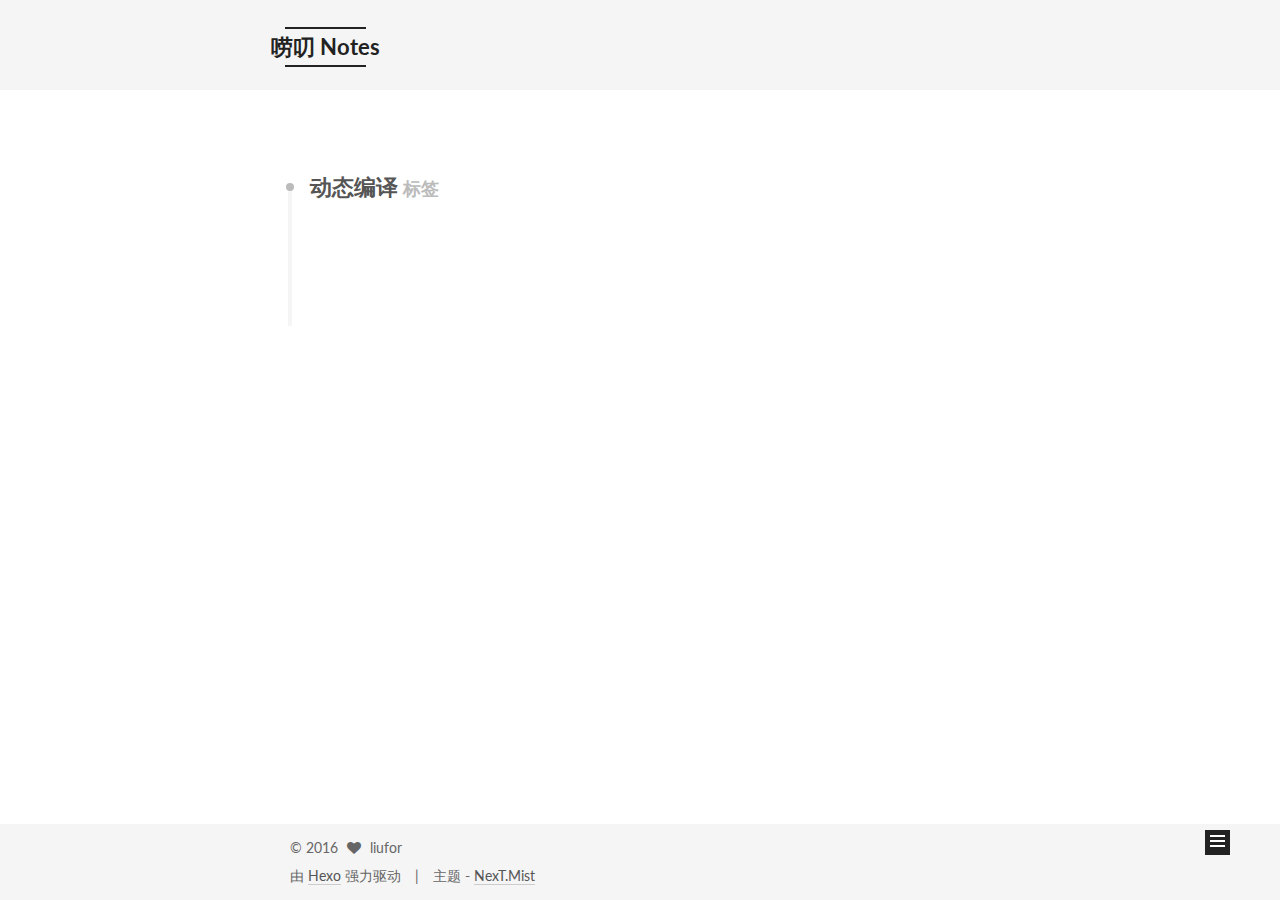
<file: tags/动态编译/index.html>
<!doctype html>



  


<html class="theme-next mist use-motion">
<head>
  <meta charset="UTF-8"/>
<meta http-equiv="X-UA-Compatible" content="IE=edge,chrome=1" />
<meta name="viewport" content="width=device-width, initial-scale=1, maximum-scale=1"/>



<meta http-equiv="Cache-Control" content="no-transform" />
<meta http-equiv="Cache-Control" content="no-siteapp" />












  
  
  <link href="/vendors/fancybox/source/jquery.fancybox.css?v=2.1.5" rel="stylesheet" type="text/css" />




  
  
  
  

  
    
    
  

  

  

  

  

  
    
    
    <link href="//fonts.googleapis.com/css?family=Lato:300,300italic,400,400italic,700,700italic&subset=latin,latin-ext" rel="stylesheet" type="text/css">
  






<link href="/vendors/font-awesome/css/font-awesome.min.css?v=4.4.0" rel="stylesheet" type="text/css" />

<link href="/css/main.css?v=5.0.1" rel="stylesheet" type="text/css" />


  <meta name="keywords" content="Hexo, NexT" />








  <link rel="shortcut icon" type="image/x-icon" href="/favicon.ico?v=5.0.1" />






<meta name="description" content="纸上得来终觉浅,绝知此事要躬行">
<meta property="og:type" content="website">
<meta property="og:title" content="唠叨 Notes">
<meta property="og:url" content="http://yoursite.com/tags/动态编译/index.html">
<meta property="og:site_name" content="唠叨 Notes">
<meta property="og:description" content="纸上得来终觉浅,绝知此事要躬行">
<meta name="twitter:card" content="summary">
<meta name="twitter:title" content="唠叨 Notes">
<meta name="twitter:description" content="纸上得来终觉浅,绝知此事要躬行">



<script type="text/javascript" id="hexo.configuration">
  var NexT = window.NexT || {};
  var CONFIG = {
    scheme: 'Mist',
    sidebar: {"position":"left","display":"post"},
    fancybox: true,
    motion: true,
    duoshuo: {
      userId: 0,
      author: '博主'
    }
  };
</script>

  <title> 标签: 动态编译 | 唠叨 Notes </title>
</head>

<body itemscope itemtype="http://schema.org/WebPage" lang="zh-Hans">

  










  
  
    
  

  <div class="container one-collumn sidebar-position-left  ">
    <div class="headband"></div>

    <header id="header" class="header" itemscope itemtype="http://schema.org/WPHeader">
      <div class="header-inner"><div class="site-meta ">
  

  <div class="custom-logo-site-title">
    <a href="/"  class="brand" rel="start">
      <span class="logo-line-before"><i></i></span>
      <span class="site-title">唠叨 Notes</span>
      <span class="logo-line-after"><i></i></span>
    </a>
  </div>
  <p class="site-subtitle"></p>
</div>

<div class="site-nav-toggle">
  <button>
    <span class="btn-bar"></span>
    <span class="btn-bar"></span>
    <span class="btn-bar"></span>
  </button>
</div>

<nav class="site-nav">
  

  
    <ul id="menu" class="menu">
      
        
        <li class="menu-item menu-item-home">
          <a href="/" rel="section">
            
              <i class="menu-item-icon fa fa-fw fa-home"></i> <br />
            
            首页
          </a>
        </li>
      
        
        <li class="menu-item menu-item-archives">
          <a href="/archives" rel="section">
            
              <i class="menu-item-icon fa fa-fw fa-archive"></i> <br />
            
            归档
          </a>
        </li>
      
        
        <li class="menu-item menu-item-tags">
          <a href="/tags" rel="section">
            
              <i class="menu-item-icon fa fa-fw fa-tags"></i> <br />
            
            标签
          </a>
        </li>
      

      
    </ul>
  

  
</nav>

 </div>
    </header>

    <main id="main" class="main">
      <div class="main-inner">
        <div class="content-wrap">
          <div id="content" class="content">
            

  <div id="posts" class="posts-collapse">
    <div class="collection-title">
      <h2 >
        动态编译
        <small>标签</small>
      </h2>
    </div>

    
      

  <article class="post post-type-normal" itemscope itemtype="http://schema.org/Article">
    <header class="post-header">

      <h1 class="post-title">
        
            <a class="post-title-link" href="/2016/05/30/java-basics-compiler-and-build/" itemprop="url">
              
                <span itemprop="name">Java开发基础工具的使用(1)——编译与构建</span>
              
            </a>
        
      </h1>

      <div class="post-meta">
        <time class="post-time" itemprop="dateCreated"
              datetime="2016-05-30T01:38:36+08:00"
              content="2016-05-30" >
          05-30
        </time>
      </div>

    </header>
  </article>


    
  </div>

  


          </div>
          


          

        </div>
        
          
  
  <div class="sidebar-toggle">
    <div class="sidebar-toggle-line-wrap">
      <span class="sidebar-toggle-line sidebar-toggle-line-first"></span>
      <span class="sidebar-toggle-line sidebar-toggle-line-middle"></span>
      <span class="sidebar-toggle-line sidebar-toggle-line-last"></span>
    </div>
  </div>

  <aside id="sidebar" class="sidebar">
    <div class="sidebar-inner">

      

      

      <section class="site-overview sidebar-panel  sidebar-panel-active ">
        <div class="site-author motion-element" itemprop="author" itemscope itemtype="http://schema.org/Person">
          <img class="site-author-image" itemprop="image"
               src="/images/avatar.jpg"
               alt="liufor" />
          <p class="site-author-name" itemprop="name">liufor</p>
          <p class="site-description motion-element" itemprop="description">纸上得来终觉浅,绝知此事要躬行</p>
        </div>
        <nav class="site-state motion-element">
          <div class="site-state-item site-state-posts">
            <a href="/archives">
              <span class="site-state-item-count">2</span>
              <span class="site-state-item-name">日志</span>
            </a>
          </div>

          

          
            <div class="site-state-item site-state-tags">
              <a href="/tags">
                <span class="site-state-item-count">6</span>
                <span class="site-state-item-name">标签</span>
              </a>
            </div>
          

        </nav>

        

        <div class="links-of-author motion-element">
          
            
              <span class="links-of-author-item">
                <a href="https://github.com/liufor" target="_blank" title="GitHub">
                  
                    <i class="fa fa-fw fa-github"></i>
                  
                  GitHub
                </a>
              </span>
            
              <span class="links-of-author-item">
                <a href="https://twitter.com/liujunhong" target="_blank" title="Twitter">
                  
                    <i class="fa fa-fw fa-twitter"></i>
                  
                  Twitter
                </a>
              </span>
            
              <span class="links-of-author-item">
                <a href="http://weibo.com/liufor" target="_blank" title="微博">
                  
                    <i class="fa fa-fw fa-weibo"></i>
                  
                  微博
                </a>
              </span>
            
              <span class="links-of-author-item">
                <a href="http://douban.com/people/liufor" target="_blank" title="豆瓣">
                  
                    <i class="fa fa-fw fa-globe"></i>
                  
                  豆瓣
                </a>
              </span>
            
              <span class="links-of-author-item">
                <a href="http://www.zhihu.com/people/liufor" target="_blank" title="知乎">
                  
                    <i class="fa fa-fw fa-globe"></i>
                  
                  知乎
                </a>
              </span>
            
          
        </div>

        
        

        
        

      </section>

      

    </div>
  </aside>


        
      </div>
    </main>

    <footer id="footer" class="footer">
      <div class="footer-inner">
        <div class="copyright" >
  
  &copy; 
  <span itemprop="copyrightYear">2016</span>
  <span class="with-love">
    <i class="fa fa-heart"></i>
  </span>
  <span class="author" itemprop="copyrightHolder">liufor</span>
</div>

<div class="powered-by">
  由 <a class="theme-link" href="http://hexo.io">Hexo</a> 强力驱动
</div>

<div class="theme-info">
  主题 -
  <a class="theme-link" href="https://github.com/iissnan/hexo-theme-next">
    NexT.Mist
  </a>
</div>

        

        
      </div>
    </footer>

    <div class="back-to-top">
      <i class="fa fa-arrow-up"></i>
    </div>
  </div>

  

<script type="text/javascript">
  if (Object.prototype.toString.call(window.Promise) !== '[object Function]') {
    window.Promise = null;
  }
</script>









  



  
  <script type="text/javascript" src="/vendors/jquery/index.js?v=2.1.3"></script>

  
  <script type="text/javascript" src="/vendors/fastclick/lib/fastclick.min.js?v=1.0.6"></script>

  
  <script type="text/javascript" src="/vendors/jquery_lazyload/jquery.lazyload.js?v=1.9.7"></script>

  
  <script type="text/javascript" src="/vendors/velocity/velocity.min.js?v=1.2.1"></script>

  
  <script type="text/javascript" src="/vendors/velocity/velocity.ui.min.js?v=1.2.1"></script>

  
  <script type="text/javascript" src="/vendors/fancybox/source/jquery.fancybox.pack.js?v=2.1.5"></script>


  


  <script type="text/javascript" src="/js/src/utils.js?v=5.0.1"></script>

  <script type="text/javascript" src="/js/src/motion.js?v=5.0.1"></script>



  
  

  

  


  <script type="text/javascript" src="/js/src/bootstrap.js?v=5.0.1"></script>



  

  
    
  

  <script type="text/javascript">
    var duoshuoQuery = {short_name:"liufor"};
    (function() {
      var ds = document.createElement('script');
      ds.type = 'text/javascript';ds.async = true;
      ds.id = 'duoshuo-script';
      ds.src = (document.location.protocol == 'https:' ? 'https:' : 'http:') + '//static.duoshuo.com/embed.js';
      ds.charset = 'UTF-8';
      (document.getElementsByTagName('head')[0]
      || document.getElementsByTagName('body')[0]).appendChild(ds);
    })();
  </script>

  
    
  





  
  
  

  

  
  <script src="https://cdn1.lncld.net/static/js/av-core-mini-0.6.1.js"></script>
  <script>AV.initialize("e6efwPnNE2rnSgEHkkQejJcp-gzGzoHsz", "sFxfyaEpUtBi0nW5yn5SyYTb");</script>
  <script>
    function showTime(Counter) {
      var query = new AV.Query(Counter);
      var entries = [];
      var $visitors = $(".leancloud_visitors");

      $visitors.each(function () {
        entries.push( $(this).attr("id").trim() );
      });

      query.containedIn('url', entries);
      query.find()
        .done(function (results) {
          var COUNT_CONTAINER_REF = '.leancloud-visitors-count';

          if (results.length === 0) {
            $visitors.find(COUNT_CONTAINER_REF).text(0);
            return;
          }

          for (var i = 0; i < results.length; i++) {
            var item = results[i];
            var url = item.get('url');
            var time = item.get('time');
            var element = document.getElementById(url);

            $(element).find(COUNT_CONTAINER_REF).text(time);
          }
        })
        .fail(function (object, error) {
          console.log("Error: " + error.code + " " + error.message);
        });
    }

    function addCount(Counter) {
      var $visitors = $(".leancloud_visitors");
      var url = $visitors.attr('id').trim();
      var title = $visitors.attr('data-flag-title').trim();
      var query = new AV.Query(Counter);

      query.equalTo("url", url);
      query.find({
        success: function(results) {
          if (results.length > 0) {
            var counter = results[0];
            counter.fetchWhenSave(true);
            counter.increment("time");
            counter.save(null, {
              success: function(counter) {
                var $element = $(document.getElementById(url));
                $element.find('.leancloud-visitors-count').text(counter.get('time'));
              },
              error: function(counter, error) {
                console.log('Failed to save Visitor num, with error message: ' + error.message);
              }
            });
          } else {
            var newcounter = new Counter();
            /* Set ACL */
            var acl = new AV.ACL();
            acl.setPublicReadAccess(true);
            acl.setPublicWriteAccess(true);
            newcounter.setACL(acl);
            /* End Set ACL */
            newcounter.set("title", title);
            newcounter.set("url", url);
            newcounter.set("time", 1);
            newcounter.save(null, {
              success: function(newcounter) {
                var $element = $(document.getElementById(url));
                $element.find('.leancloud-visitors-count').text(newcounter.get('time'));
              },
              error: function(newcounter, error) {
                console.log('Failed to create');
              }
            });
          }
        },
        error: function(error) {
          console.log('Error:' + error.code + " " + error.message);
        }
      });
    }

    $(function() {
      var Counter = AV.Object.extend("Counter");
      if ($('.leancloud_visitors').length == 1) {
        addCount(Counter);
      } else if ($('.post-title-link').length > 1) {
        showTime(Counter);
      }
    });
  </script>



  

</body>
</html>
</file>
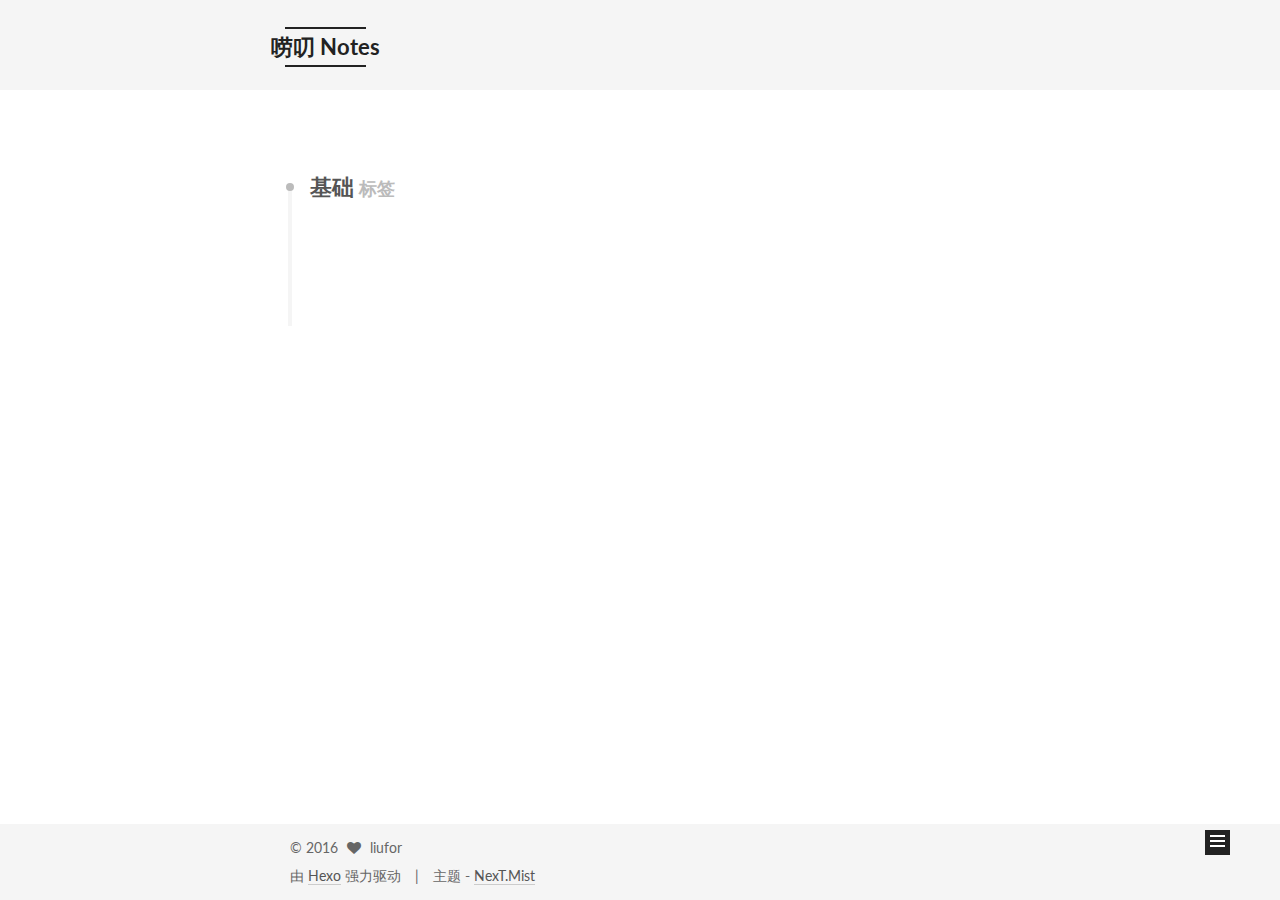
<file: tags/基础/index.html>
<!doctype html>



  


<html class="theme-next mist use-motion">
<head>
  <meta charset="UTF-8"/>
<meta http-equiv="X-UA-Compatible" content="IE=edge,chrome=1" />
<meta name="viewport" content="width=device-width, initial-scale=1, maximum-scale=1"/>



<meta http-equiv="Cache-Control" content="no-transform" />
<meta http-equiv="Cache-Control" content="no-siteapp" />












  
  
  <link href="/vendors/fancybox/source/jquery.fancybox.css?v=2.1.5" rel="stylesheet" type="text/css" />




  
  
  
  

  
    
    
  

  

  

  

  

  
    
    
    <link href="//fonts.googleapis.com/css?family=Lato:300,300italic,400,400italic,700,700italic&subset=latin,latin-ext" rel="stylesheet" type="text/css">
  






<link href="/vendors/font-awesome/css/font-awesome.min.css?v=4.4.0" rel="stylesheet" type="text/css" />

<link href="/css/main.css?v=5.0.1" rel="stylesheet" type="text/css" />


  <meta name="keywords" content="Hexo, NexT" />








  <link rel="shortcut icon" type="image/x-icon" href="/favicon.ico?v=5.0.1" />






<meta name="description" content="纸上得来终觉浅,绝知此事要躬行">
<meta property="og:type" content="website">
<meta property="og:title" content="唠叨 Notes">
<meta property="og:url" content="http://yoursite.com/tags/基础/index.html">
<meta property="og:site_name" content="唠叨 Notes">
<meta property="og:description" content="纸上得来终觉浅,绝知此事要躬行">
<meta name="twitter:card" content="summary">
<meta name="twitter:title" content="唠叨 Notes">
<meta name="twitter:description" content="纸上得来终觉浅,绝知此事要躬行">



<script type="text/javascript" id="hexo.configuration">
  var NexT = window.NexT || {};
  var CONFIG = {
    scheme: 'Mist',
    sidebar: {"position":"left","display":"post"},
    fancybox: true,
    motion: true,
    duoshuo: {
      userId: 0,
      author: '博主'
    }
  };
</script>

  <title> 标签: 基础 | 唠叨 Notes </title>
</head>

<body itemscope itemtype="http://schema.org/WebPage" lang="zh-Hans">

  










  
  
    
  

  <div class="container one-collumn sidebar-position-left  ">
    <div class="headband"></div>

    <header id="header" class="header" itemscope itemtype="http://schema.org/WPHeader">
      <div class="header-inner"><div class="site-meta ">
  

  <div class="custom-logo-site-title">
    <a href="/"  class="brand" rel="start">
      <span class="logo-line-before"><i></i></span>
      <span class="site-title">唠叨 Notes</span>
      <span class="logo-line-after"><i></i></span>
    </a>
  </div>
  <p class="site-subtitle"></p>
</div>

<div class="site-nav-toggle">
  <button>
    <span class="btn-bar"></span>
    <span class="btn-bar"></span>
    <span class="btn-bar"></span>
  </button>
</div>

<nav class="site-nav">
  

  
    <ul id="menu" class="menu">
      
        
        <li class="menu-item menu-item-home">
          <a href="/" rel="section">
            
              <i class="menu-item-icon fa fa-fw fa-home"></i> <br />
            
            首页
          </a>
        </li>
      
        
        <li class="menu-item menu-item-archives">
          <a href="/archives" rel="section">
            
              <i class="menu-item-icon fa fa-fw fa-archive"></i> <br />
            
            归档
          </a>
        </li>
      
        
        <li class="menu-item menu-item-tags">
          <a href="/tags" rel="section">
            
              <i class="menu-item-icon fa fa-fw fa-tags"></i> <br />
            
            标签
          </a>
        </li>
      

      
    </ul>
  

  
</nav>

 </div>
    </header>

    <main id="main" class="main">
      <div class="main-inner">
        <div class="content-wrap">
          <div id="content" class="content">
            

  <div id="posts" class="posts-collapse">
    <div class="collection-title">
      <h2 >
        基础
        <small>标签</small>
      </h2>
    </div>

    
      

  <article class="post post-type-normal" itemscope itemtype="http://schema.org/Article">
    <header class="post-header">

      <h1 class="post-title">
        
            <a class="post-title-link" href="/2016/05/30/java-basics-compiler-and-build/" itemprop="url">
              
                <span itemprop="name">Java开发基础工具的使用(1)——编译与构建</span>
              
            </a>
        
      </h1>

      <div class="post-meta">
        <time class="post-time" itemprop="dateCreated"
              datetime="2016-05-30T01:38:36+08:00"
              content="2016-05-30" >
          05-30
        </time>
      </div>

    </header>
  </article>


    
  </div>

  


          </div>
          


          

        </div>
        
          
  
  <div class="sidebar-toggle">
    <div class="sidebar-toggle-line-wrap">
      <span class="sidebar-toggle-line sidebar-toggle-line-first"></span>
      <span class="sidebar-toggle-line sidebar-toggle-line-middle"></span>
      <span class="sidebar-toggle-line sidebar-toggle-line-last"></span>
    </div>
  </div>

  <aside id="sidebar" class="sidebar">
    <div class="sidebar-inner">

      

      

      <section class="site-overview sidebar-panel  sidebar-panel-active ">
        <div class="site-author motion-element" itemprop="author" itemscope itemtype="http://schema.org/Person">
          <img class="site-author-image" itemprop="image"
               src="/images/avatar.jpg"
               alt="liufor" />
          <p class="site-author-name" itemprop="name">liufor</p>
          <p class="site-description motion-element" itemprop="description">纸上得来终觉浅,绝知此事要躬行</p>
        </div>
        <nav class="site-state motion-element">
          <div class="site-state-item site-state-posts">
            <a href="/archives">
              <span class="site-state-item-count">2</span>
              <span class="site-state-item-name">日志</span>
            </a>
          </div>

          

          
            <div class="site-state-item site-state-tags">
              <a href="/tags">
                <span class="site-state-item-count">6</span>
                <span class="site-state-item-name">标签</span>
              </a>
            </div>
          

        </nav>

        

        <div class="links-of-author motion-element">
          
            
              <span class="links-of-author-item">
                <a href="https://github.com/liufor" target="_blank" title="GitHub">
                  
                    <i class="fa fa-fw fa-github"></i>
                  
                  GitHub
                </a>
              </span>
            
              <span class="links-of-author-item">
                <a href="https://twitter.com/liujunhong" target="_blank" title="Twitter">
                  
                    <i class="fa fa-fw fa-twitter"></i>
                  
                  Twitter
                </a>
              </span>
            
              <span class="links-of-author-item">
                <a href="http://weibo.com/liufor" target="_blank" title="微博">
                  
                    <i class="fa fa-fw fa-weibo"></i>
                  
                  微博
                </a>
              </span>
            
              <span class="links-of-author-item">
                <a href="http://douban.com/people/liufor" target="_blank" title="豆瓣">
                  
                    <i class="fa fa-fw fa-globe"></i>
                  
                  豆瓣
                </a>
              </span>
            
              <span class="links-of-author-item">
                <a href="http://www.zhihu.com/people/liufor" target="_blank" title="知乎">
                  
                    <i class="fa fa-fw fa-globe"></i>
                  
                  知乎
                </a>
              </span>
            
          
        </div>

        
        

        
        

      </section>

      

    </div>
  </aside>


        
      </div>
    </main>

    <footer id="footer" class="footer">
      <div class="footer-inner">
        <div class="copyright" >
  
  &copy; 
  <span itemprop="copyrightYear">2016</span>
  <span class="with-love">
    <i class="fa fa-heart"></i>
  </span>
  <span class="author" itemprop="copyrightHolder">liufor</span>
</div>

<div class="powered-by">
  由 <a class="theme-link" href="http://hexo.io">Hexo</a> 强力驱动
</div>

<div class="theme-info">
  主题 -
  <a class="theme-link" href="https://github.com/iissnan/hexo-theme-next">
    NexT.Mist
  </a>
</div>

        

        
      </div>
    </footer>

    <div class="back-to-top">
      <i class="fa fa-arrow-up"></i>
    </div>
  </div>

  

<script type="text/javascript">
  if (Object.prototype.toString.call(window.Promise) !== '[object Function]') {
    window.Promise = null;
  }
</script>









  



  
  <script type="text/javascript" src="/vendors/jquery/index.js?v=2.1.3"></script>

  
  <script type="text/javascript" src="/vendors/fastclick/lib/fastclick.min.js?v=1.0.6"></script>

  
  <script type="text/javascript" src="/vendors/jquery_lazyload/jquery.lazyload.js?v=1.9.7"></script>

  
  <script type="text/javascript" src="/vendors/velocity/velocity.min.js?v=1.2.1"></script>

  
  <script type="text/javascript" src="/vendors/velocity/velocity.ui.min.js?v=1.2.1"></script>

  
  <script type="text/javascript" src="/vendors/fancybox/source/jquery.fancybox.pack.js?v=2.1.5"></script>


  


  <script type="text/javascript" src="/js/src/utils.js?v=5.0.1"></script>

  <script type="text/javascript" src="/js/src/motion.js?v=5.0.1"></script>



  
  

  

  


  <script type="text/javascript" src="/js/src/bootstrap.js?v=5.0.1"></script>



  

  
    
  

  <script type="text/javascript">
    var duoshuoQuery = {short_name:"liufor"};
    (function() {
      var ds = document.createElement('script');
      ds.type = 'text/javascript';ds.async = true;
      ds.id = 'duoshuo-script';
      ds.src = (document.location.protocol == 'https:' ? 'https:' : 'http:') + '//static.duoshuo.com/embed.js';
      ds.charset = 'UTF-8';
      (document.getElementsByTagName('head')[0]
      || document.getElementsByTagName('body')[0]).appendChild(ds);
    })();
  </script>

  
    
  





  
  
  

  

  
  <script src="https://cdn1.lncld.net/static/js/av-core-mini-0.6.1.js"></script>
  <script>AV.initialize("e6efwPnNE2rnSgEHkkQejJcp-gzGzoHsz", "sFxfyaEpUtBi0nW5yn5SyYTb");</script>
  <script>
    function showTime(Counter) {
      var query = new AV.Query(Counter);
      var entries = [];
      var $visitors = $(".leancloud_visitors");

      $visitors.each(function () {
        entries.push( $(this).attr("id").trim() );
      });

      query.containedIn('url', entries);
      query.find()
        .done(function (results) {
          var COUNT_CONTAINER_REF = '.leancloud-visitors-count';

          if (results.length === 0) {
            $visitors.find(COUNT_CONTAINER_REF).text(0);
            return;
          }

          for (var i = 0; i < results.length; i++) {
            var item = results[i];
            var url = item.get('url');
            var time = item.get('time');
            var element = document.getElementById(url);

            $(element).find(COUNT_CONTAINER_REF).text(time);
          }
        })
        .fail(function (object, error) {
          console.log("Error: " + error.code + " " + error.message);
        });
    }

    function addCount(Counter) {
      var $visitors = $(".leancloud_visitors");
      var url = $visitors.attr('id').trim();
      var title = $visitors.attr('data-flag-title').trim();
      var query = new AV.Query(Counter);

      query.equalTo("url", url);
      query.find({
        success: function(results) {
          if (results.length > 0) {
            var counter = results[0];
            counter.fetchWhenSave(true);
            counter.increment("time");
            counter.save(null, {
              success: function(counter) {
                var $element = $(document.getElementById(url));
                $element.find('.leancloud-visitors-count').text(counter.get('time'));
              },
              error: function(counter, error) {
                console.log('Failed to save Visitor num, with error message: ' + error.message);
              }
            });
          } else {
            var newcounter = new Counter();
            /* Set ACL */
            var acl = new AV.ACL();
            acl.setPublicReadAccess(true);
            acl.setPublicWriteAccess(true);
            newcounter.setACL(acl);
            /* End Set ACL */
            newcounter.set("title", title);
            newcounter.set("url", url);
            newcounter.set("time", 1);
            newcounter.save(null, {
              success: function(newcounter) {
                var $element = $(document.getElementById(url));
                $element.find('.leancloud-visitors-count').text(newcounter.get('time'));
              },
              error: function(newcounter, error) {
                console.log('Failed to create');
              }
            });
          }
        },
        error: function(error) {
          console.log('Error:' + error.code + " " + error.message);
        }
      });
    }

    $(function() {
      var Counter = AV.Object.extend("Counter");
      if ($('.leancloud_visitors').length == 1) {
        addCount(Counter);
      } else if ($('.post-title-link').length > 1) {
        showTime(Counter);
      }
    });
  </script>



  

</body>
</html>
</file>
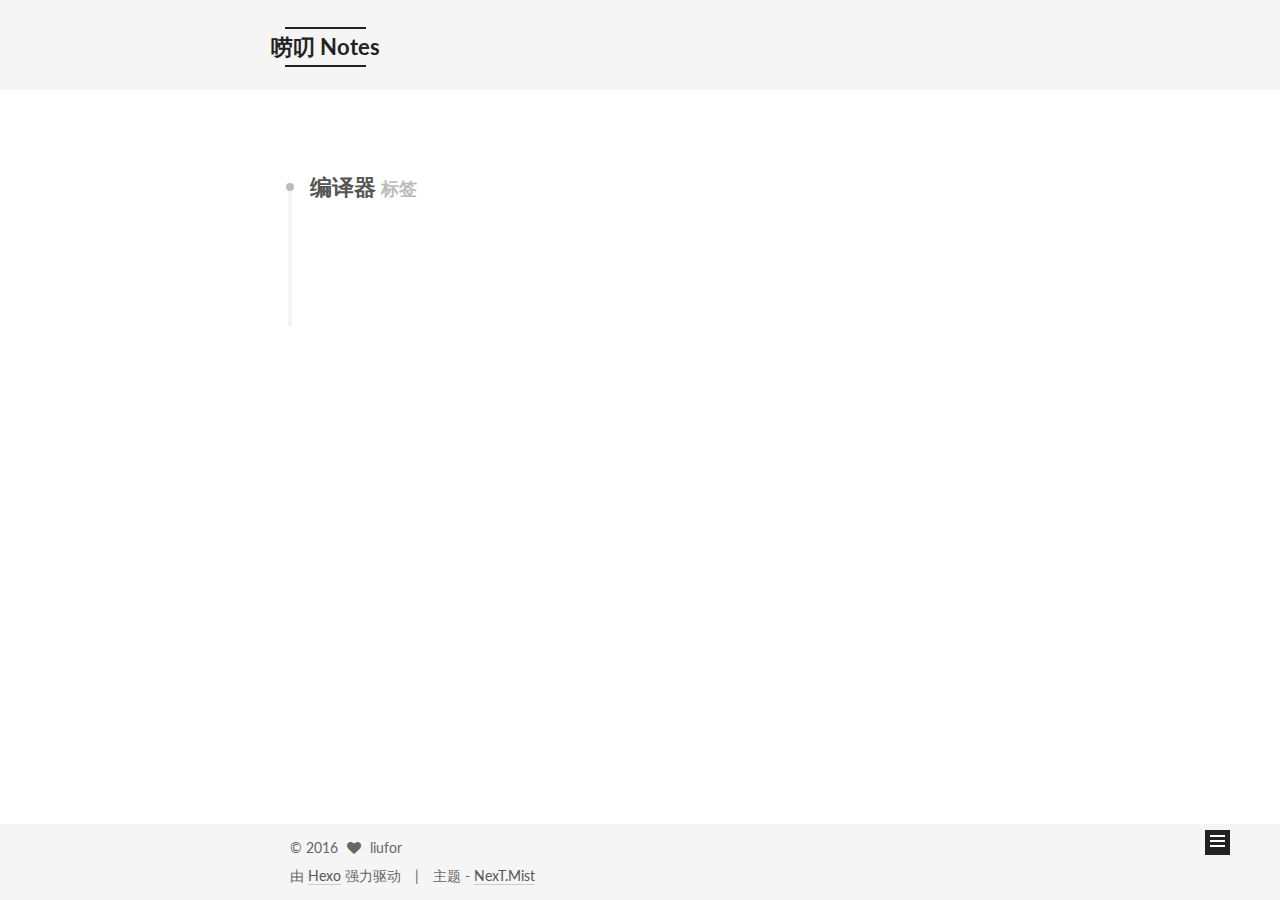
<file: tags/编译器/index.html>
<!doctype html>



  


<html class="theme-next mist use-motion">
<head>
  <meta charset="UTF-8"/>
<meta http-equiv="X-UA-Compatible" content="IE=edge,chrome=1" />
<meta name="viewport" content="width=device-width, initial-scale=1, maximum-scale=1"/>



<meta http-equiv="Cache-Control" content="no-transform" />
<meta http-equiv="Cache-Control" content="no-siteapp" />












  
  
  <link href="/vendors/fancybox/source/jquery.fancybox.css?v=2.1.5" rel="stylesheet" type="text/css" />




  
  
  
  

  
    
    
  

  

  

  

  

  
    
    
    <link href="//fonts.googleapis.com/css?family=Lato:300,300italic,400,400italic,700,700italic&subset=latin,latin-ext" rel="stylesheet" type="text/css">
  






<link href="/vendors/font-awesome/css/font-awesome.min.css?v=4.4.0" rel="stylesheet" type="text/css" />

<link href="/css/main.css?v=5.0.1" rel="stylesheet" type="text/css" />


  <meta name="keywords" content="Hexo, NexT" />








  <link rel="shortcut icon" type="image/x-icon" href="/favicon.ico?v=5.0.1" />






<meta name="description" content="纸上得来终觉浅,绝知此事要躬行">
<meta property="og:type" content="website">
<meta property="og:title" content="唠叨 Notes">
<meta property="og:url" content="http://yoursite.com/tags/编译器/index.html">
<meta property="og:site_name" content="唠叨 Notes">
<meta property="og:description" content="纸上得来终觉浅,绝知此事要躬行">
<meta name="twitter:card" content="summary">
<meta name="twitter:title" content="唠叨 Notes">
<meta name="twitter:description" content="纸上得来终觉浅,绝知此事要躬行">



<script type="text/javascript" id="hexo.configuration">
  var NexT = window.NexT || {};
  var CONFIG = {
    scheme: 'Mist',
    sidebar: {"position":"left","display":"post"},
    fancybox: true,
    motion: true,
    duoshuo: {
      userId: 0,
      author: '博主'
    }
  };
</script>

  <title> 标签: 编译器 | 唠叨 Notes </title>
</head>

<body itemscope itemtype="http://schema.org/WebPage" lang="zh-Hans">

  










  
  
    
  

  <div class="container one-collumn sidebar-position-left  ">
    <div class="headband"></div>

    <header id="header" class="header" itemscope itemtype="http://schema.org/WPHeader">
      <div class="header-inner"><div class="site-meta ">
  

  <div class="custom-logo-site-title">
    <a href="/"  class="brand" rel="start">
      <span class="logo-line-before"><i></i></span>
      <span class="site-title">唠叨 Notes</span>
      <span class="logo-line-after"><i></i></span>
    </a>
  </div>
  <p class="site-subtitle"></p>
</div>

<div class="site-nav-toggle">
  <button>
    <span class="btn-bar"></span>
    <span class="btn-bar"></span>
    <span class="btn-bar"></span>
  </button>
</div>

<nav class="site-nav">
  

  
    <ul id="menu" class="menu">
      
        
        <li class="menu-item menu-item-home">
          <a href="/" rel="section">
            
              <i class="menu-item-icon fa fa-fw fa-home"></i> <br />
            
            首页
          </a>
        </li>
      
        
        <li class="menu-item menu-item-archives">
          <a href="/archives" rel="section">
            
              <i class="menu-item-icon fa fa-fw fa-archive"></i> <br />
            
            归档
          </a>
        </li>
      
        
        <li class="menu-item menu-item-tags">
          <a href="/tags" rel="section">
            
              <i class="menu-item-icon fa fa-fw fa-tags"></i> <br />
            
            标签
          </a>
        </li>
      

      
    </ul>
  

  
</nav>

 </div>
    </header>

    <main id="main" class="main">
      <div class="main-inner">
        <div class="content-wrap">
          <div id="content" class="content">
            

  <div id="posts" class="posts-collapse">
    <div class="collection-title">
      <h2 >
        编译器
        <small>标签</small>
      </h2>
    </div>

    
      

  <article class="post post-type-normal" itemscope itemtype="http://schema.org/Article">
    <header class="post-header">

      <h1 class="post-title">
        
            <a class="post-title-link" href="/2016/05/30/java-basics-compiler-and-build/" itemprop="url">
              
                <span itemprop="name">Java开发基础工具的使用(1)——编译与构建</span>
              
            </a>
        
      </h1>

      <div class="post-meta">
        <time class="post-time" itemprop="dateCreated"
              datetime="2016-05-30T01:38:36+08:00"
              content="2016-05-30" >
          05-30
        </time>
      </div>

    </header>
  </article>


    
  </div>

  


          </div>
          


          

        </div>
        
          
  
  <div class="sidebar-toggle">
    <div class="sidebar-toggle-line-wrap">
      <span class="sidebar-toggle-line sidebar-toggle-line-first"></span>
      <span class="sidebar-toggle-line sidebar-toggle-line-middle"></span>
      <span class="sidebar-toggle-line sidebar-toggle-line-last"></span>
    </div>
  </div>

  <aside id="sidebar" class="sidebar">
    <div class="sidebar-inner">

      

      

      <section class="site-overview sidebar-panel  sidebar-panel-active ">
        <div class="site-author motion-element" itemprop="author" itemscope itemtype="http://schema.org/Person">
          <img class="site-author-image" itemprop="image"
               src="/images/avatar.jpg"
               alt="liufor" />
          <p class="site-author-name" itemprop="name">liufor</p>
          <p class="site-description motion-element" itemprop="description">纸上得来终觉浅,绝知此事要躬行</p>
        </div>
        <nav class="site-state motion-element">
          <div class="site-state-item site-state-posts">
            <a href="/archives">
              <span class="site-state-item-count">2</span>
              <span class="site-state-item-name">日志</span>
            </a>
          </div>

          

          
            <div class="site-state-item site-state-tags">
              <a href="/tags">
                <span class="site-state-item-count">6</span>
                <span class="site-state-item-name">标签</span>
              </a>
            </div>
          

        </nav>

        

        <div class="links-of-author motion-element">
          
            
              <span class="links-of-author-item">
                <a href="https://github.com/liufor" target="_blank" title="GitHub">
                  
                    <i class="fa fa-fw fa-github"></i>
                  
                  GitHub
                </a>
              </span>
            
              <span class="links-of-author-item">
                <a href="https://twitter.com/liujunhong" target="_blank" title="Twitter">
                  
                    <i class="fa fa-fw fa-twitter"></i>
                  
                  Twitter
                </a>
              </span>
            
              <span class="links-of-author-item">
                <a href="http://weibo.com/liufor" target="_blank" title="微博">
                  
                    <i class="fa fa-fw fa-weibo"></i>
                  
                  微博
                </a>
              </span>
            
              <span class="links-of-author-item">
                <a href="http://douban.com/people/liufor" target="_blank" title="豆瓣">
                  
                    <i class="fa fa-fw fa-globe"></i>
                  
                  豆瓣
                </a>
              </span>
            
              <span class="links-of-author-item">
                <a href="http://www.zhihu.com/people/liufor" target="_blank" title="知乎">
                  
                    <i class="fa fa-fw fa-globe"></i>
                  
                  知乎
                </a>
              </span>
            
          
        </div>

        
        

        
        

      </section>

      

    </div>
  </aside>


        
      </div>
    </main>

    <footer id="footer" class="footer">
      <div class="footer-inner">
        <div class="copyright" >
  
  &copy; 
  <span itemprop="copyrightYear">2016</span>
  <span class="with-love">
    <i class="fa fa-heart"></i>
  </span>
  <span class="author" itemprop="copyrightHolder">liufor</span>
</div>

<div class="powered-by">
  由 <a class="theme-link" href="http://hexo.io">Hexo</a> 强力驱动
</div>

<div class="theme-info">
  主题 -
  <a class="theme-link" href="https://github.com/iissnan/hexo-theme-next">
    NexT.Mist
  </a>
</div>

        

        
      </div>
    </footer>

    <div class="back-to-top">
      <i class="fa fa-arrow-up"></i>
    </div>
  </div>

  

<script type="text/javascript">
  if (Object.prototype.toString.call(window.Promise) !== '[object Function]') {
    window.Promise = null;
  }
</script>









  



  
  <script type="text/javascript" src="/vendors/jquery/index.js?v=2.1.3"></script>

  
  <script type="text/javascript" src="/vendors/fastclick/lib/fastclick.min.js?v=1.0.6"></script>

  
  <script type="text/javascript" src="/vendors/jquery_lazyload/jquery.lazyload.js?v=1.9.7"></script>

  
  <script type="text/javascript" src="/vendors/velocity/velocity.min.js?v=1.2.1"></script>

  
  <script type="text/javascript" src="/vendors/velocity/velocity.ui.min.js?v=1.2.1"></script>

  
  <script type="text/javascript" src="/vendors/fancybox/source/jquery.fancybox.pack.js?v=2.1.5"></script>


  


  <script type="text/javascript" src="/js/src/utils.js?v=5.0.1"></script>

  <script type="text/javascript" src="/js/src/motion.js?v=5.0.1"></script>



  
  

  

  


  <script type="text/javascript" src="/js/src/bootstrap.js?v=5.0.1"></script>



  

  
    
  

  <script type="text/javascript">
    var duoshuoQuery = {short_name:"liufor"};
    (function() {
      var ds = document.createElement('script');
      ds.type = 'text/javascript';ds.async = true;
      ds.id = 'duoshuo-script';
      ds.src = (document.location.protocol == 'https:' ? 'https:' : 'http:') + '//static.duoshuo.com/embed.js';
      ds.charset = 'UTF-8';
      (document.getElementsByTagName('head')[0]
      || document.getElementsByTagName('body')[0]).appendChild(ds);
    })();
  </script>

  
    
  





  
  
  

  

  
  <script src="https://cdn1.lncld.net/static/js/av-core-mini-0.6.1.js"></script>
  <script>AV.initialize("e6efwPnNE2rnSgEHkkQejJcp-gzGzoHsz", "sFxfyaEpUtBi0nW5yn5SyYTb");</script>
  <script>
    function showTime(Counter) {
      var query = new AV.Query(Counter);
      var entries = [];
      var $visitors = $(".leancloud_visitors");

      $visitors.each(function () {
        entries.push( $(this).attr("id").trim() );
      });

      query.containedIn('url', entries);
      query.find()
        .done(function (results) {
          var COUNT_CONTAINER_REF = '.leancloud-visitors-count';

          if (results.length === 0) {
            $visitors.find(COUNT_CONTAINER_REF).text(0);
            return;
          }

          for (var i = 0; i < results.length; i++) {
            var item = results[i];
            var url = item.get('url');
            var time = item.get('time');
            var element = document.getElementById(url);

            $(element).find(COUNT_CONTAINER_REF).text(time);
          }
        })
        .fail(function (object, error) {
          console.log("Error: " + error.code + " " + error.message);
        });
    }

    function addCount(Counter) {
      var $visitors = $(".leancloud_visitors");
      var url = $visitors.attr('id').trim();
      var title = $visitors.attr('data-flag-title').trim();
      var query = new AV.Query(Counter);

      query.equalTo("url", url);
      query.find({
        success: function(results) {
          if (results.length > 0) {
            var counter = results[0];
            counter.fetchWhenSave(true);
            counter.increment("time");
            counter.save(null, {
              success: function(counter) {
                var $element = $(document.getElementById(url));
                $element.find('.leancloud-visitors-count').text(counter.get('time'));
              },
              error: function(counter, error) {
                console.log('Failed to save Visitor num, with error message: ' + error.message);
              }
            });
          } else {
            var newcounter = new Counter();
            /* Set ACL */
            var acl = new AV.ACL();
            acl.setPublicReadAccess(true);
            acl.setPublicWriteAccess(true);
            newcounter.setACL(acl);
            /* End Set ACL */
            newcounter.set("title", title);
            newcounter.set("url", url);
            newcounter.set("time", 1);
            newcounter.save(null, {
              success: function(newcounter) {
                var $element = $(document.getElementById(url));
                $element.find('.leancloud-visitors-count').text(newcounter.get('time'));
              },
              error: function(newcounter, error) {
                console.log('Failed to create');
              }
            });
          }
        },
        error: function(error) {
          console.log('Error:' + error.code + " " + error.message);
        }
      });
    }

    $(function() {
      var Counter = AV.Object.extend("Counter");
      if ($('.leancloud_visitors').length == 1) {
        addCount(Counter);
      } else if ($('.post-title-link').length > 1) {
        showTime(Counter);
      }
    });
  </script>



  

</body>
</html>
</file>
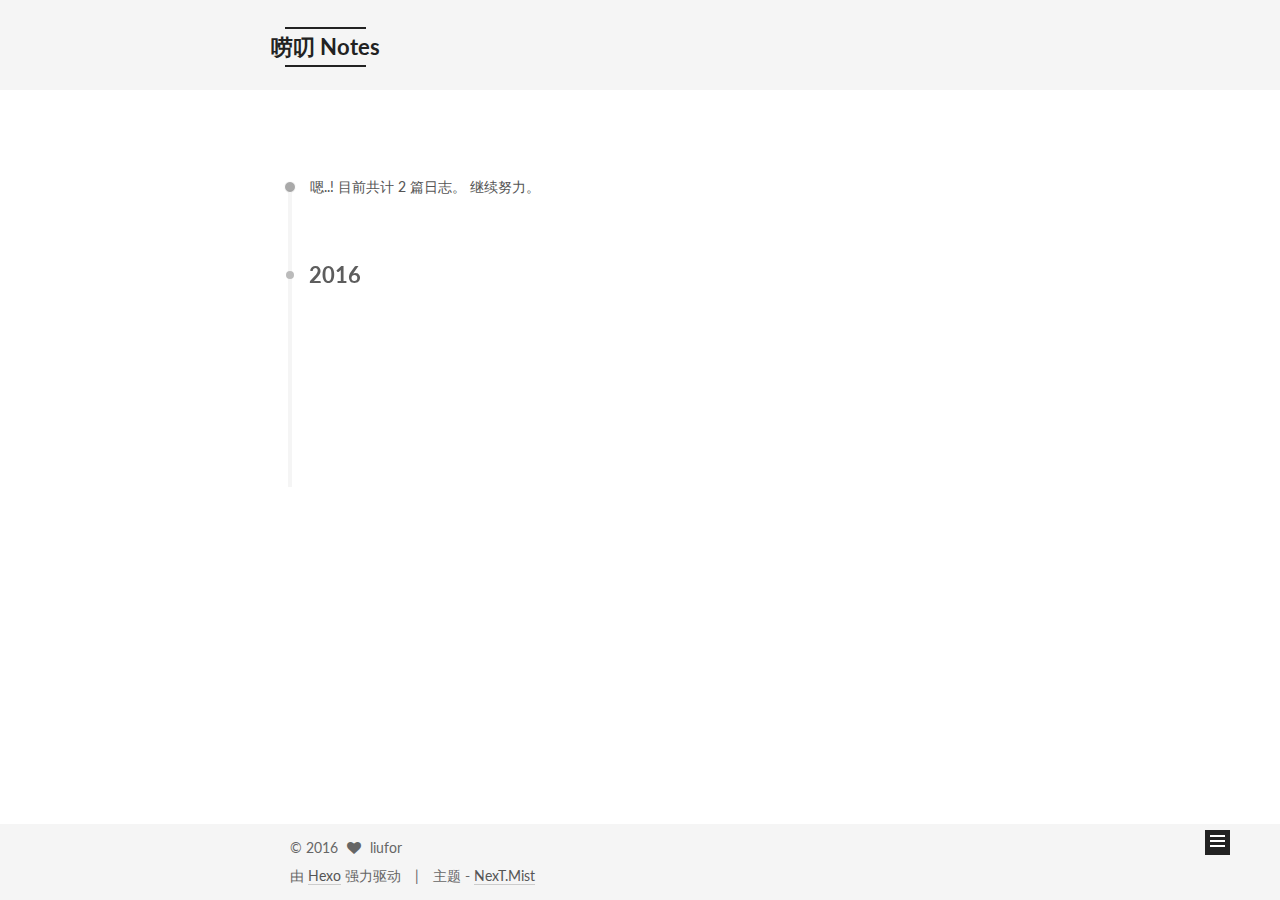
<file: archives/2016/05/index.html>
<!doctype html>



  


<html class="theme-next mist use-motion">
<head>
  <meta charset="UTF-8"/>
<meta http-equiv="X-UA-Compatible" content="IE=edge,chrome=1" />
<meta name="viewport" content="width=device-width, initial-scale=1, maximum-scale=1"/>



<meta http-equiv="Cache-Control" content="no-transform" />
<meta http-equiv="Cache-Control" content="no-siteapp" />












  
  
  <link href="/vendors/fancybox/source/jquery.fancybox.css?v=2.1.5" rel="stylesheet" type="text/css" />




  
  
  
  

  
    
    
  

  

  

  

  

  
    
    
    <link href="//fonts.googleapis.com/css?family=Lato:300,300italic,400,400italic,700,700italic&subset=latin,latin-ext" rel="stylesheet" type="text/css">
  






<link href="/vendors/font-awesome/css/font-awesome.min.css?v=4.4.0" rel="stylesheet" type="text/css" />

<link href="/css/main.css?v=5.0.1" rel="stylesheet" type="text/css" />


  <meta name="keywords" content="Hexo, NexT" />








  <link rel="shortcut icon" type="image/x-icon" href="/favicon.ico?v=5.0.1" />






<meta name="description" content="纸上得来终觉浅,绝知此事要躬行">
<meta property="og:type" content="website">
<meta property="og:title" content="唠叨 Notes">
<meta property="og:url" content="http://yoursite.com/archives/2016/05/index.html">
<meta property="og:site_name" content="唠叨 Notes">
<meta property="og:description" content="纸上得来终觉浅,绝知此事要躬行">
<meta name="twitter:card" content="summary">
<meta name="twitter:title" content="唠叨 Notes">
<meta name="twitter:description" content="纸上得来终觉浅,绝知此事要躬行">



<script type="text/javascript" id="hexo.configuration">
  var NexT = window.NexT || {};
  var CONFIG = {
    scheme: 'Mist',
    sidebar: {"position":"left","display":"post"},
    fancybox: true,
    motion: true,
    duoshuo: {
      userId: 0,
      author: '博主'
    }
  };
</script>

  <title> 归档 | 唠叨 Notes </title>
</head>

<body itemscope itemtype="http://schema.org/WebPage" lang="zh-Hans">

  










  
  
    
  

  <div class="container one-collumn sidebar-position-left  page-archive  ">
    <div class="headband"></div>

    <header id="header" class="header" itemscope itemtype="http://schema.org/WPHeader">
      <div class="header-inner"><div class="site-meta ">
  

  <div class="custom-logo-site-title">
    <a href="/"  class="brand" rel="start">
      <span class="logo-line-before"><i></i></span>
      <span class="site-title">唠叨 Notes</span>
      <span class="logo-line-after"><i></i></span>
    </a>
  </div>
  <p class="site-subtitle"></p>
</div>

<div class="site-nav-toggle">
  <button>
    <span class="btn-bar"></span>
    <span class="btn-bar"></span>
    <span class="btn-bar"></span>
  </button>
</div>

<nav class="site-nav">
  

  
    <ul id="menu" class="menu">
      
        
        <li class="menu-item menu-item-home">
          <a href="/" rel="section">
            
              <i class="menu-item-icon fa fa-fw fa-home"></i> <br />
            
            首页
          </a>
        </li>
      
        
        <li class="menu-item menu-item-archives">
          <a href="/archives" rel="section">
            
              <i class="menu-item-icon fa fa-fw fa-archive"></i> <br />
            
            归档
          </a>
        </li>
      
        
        <li class="menu-item menu-item-tags">
          <a href="/tags" rel="section">
            
              <i class="menu-item-icon fa fa-fw fa-tags"></i> <br />
            
            标签
          </a>
        </li>
      

      
    </ul>
  

  
</nav>

 </div>
    </header>

    <main id="main" class="main">
      <div class="main-inner">
        <div class="content-wrap">
          <div id="content" class="content">
            

  <section id="posts" class="posts-collapse">
    <span class="archive-move-on"></span>

    <span class="archive-page-counter">
      
      
      
        
      
      嗯..! 目前共计 2 篇日志。 继续努力。
    </span>

    

      
      
      

      
        
        <div class="collection-title">
          <h2 class="archive-year motion-element" id="archive-year-2016">2016</h2>
        </div>
      
      

      

  <article class="post post-type-normal" itemscope itemtype="http://schema.org/Article">
    <header class="post-header">

      <h1 class="post-title">
        
            <a class="post-title-link" href="/2016/05/30/java-basics-compiler-and-build/" itemprop="url">
              
                <span itemprop="name">Java开发基础工具的使用(1)——编译与构建</span>
              
            </a>
        
      </h1>

      <div class="post-meta">
        <time class="post-time" itemprop="dateCreated"
              datetime="2016-05-30T01:38:36+08:00"
              content="2016-05-30" >
          05-30
        </time>
      </div>

    </header>
  </article>



    

      
      
      

      
      

      

  <article class="post post-type-normal" itemscope itemtype="http://schema.org/Article">
    <header class="post-header">

      <h1 class="post-title">
        
            <a class="post-title-link" href="/2016/05/23/hello-world/" itemprop="url">
              
                <span itemprop="name">Hello World</span>
              
            </a>
        
      </h1>

      <div class="post-meta">
        <time class="post-time" itemprop="dateCreated"
              datetime="2016-05-23T12:41:35+08:00"
              content="2016-05-23" >
          05-23
        </time>
      </div>

    </header>
  </article>



    

  </section>

  



          </div>
          


          

        </div>
        
          
  
  <div class="sidebar-toggle">
    <div class="sidebar-toggle-line-wrap">
      <span class="sidebar-toggle-line sidebar-toggle-line-first"></span>
      <span class="sidebar-toggle-line sidebar-toggle-line-middle"></span>
      <span class="sidebar-toggle-line sidebar-toggle-line-last"></span>
    </div>
  </div>

  <aside id="sidebar" class="sidebar">
    <div class="sidebar-inner">

      

      

      <section class="site-overview sidebar-panel  sidebar-panel-active ">
        <div class="site-author motion-element" itemprop="author" itemscope itemtype="http://schema.org/Person">
          <img class="site-author-image" itemprop="image"
               src="/images/avatar.jpg"
               alt="liufor" />
          <p class="site-author-name" itemprop="name">liufor</p>
          <p class="site-description motion-element" itemprop="description">纸上得来终觉浅,绝知此事要躬行</p>
        </div>
        <nav class="site-state motion-element">
          <div class="site-state-item site-state-posts">
            <a href="/archives">
              <span class="site-state-item-count">2</span>
              <span class="site-state-item-name">日志</span>
            </a>
          </div>

          

          
            <div class="site-state-item site-state-tags">
              <a href="/tags">
                <span class="site-state-item-count">6</span>
                <span class="site-state-item-name">标签</span>
              </a>
            </div>
          

        </nav>

        

        <div class="links-of-author motion-element">
          
            
              <span class="links-of-author-item">
                <a href="https://github.com/liufor" target="_blank" title="GitHub">
                  
                    <i class="fa fa-fw fa-github"></i>
                  
                  GitHub
                </a>
              </span>
            
              <span class="links-of-author-item">
                <a href="https://twitter.com/liujunhong" target="_blank" title="Twitter">
                  
                    <i class="fa fa-fw fa-twitter"></i>
                  
                  Twitter
                </a>
              </span>
            
              <span class="links-of-author-item">
                <a href="http://weibo.com/liufor" target="_blank" title="微博">
                  
                    <i class="fa fa-fw fa-weibo"></i>
                  
                  微博
                </a>
              </span>
            
              <span class="links-of-author-item">
                <a href="http://douban.com/people/liufor" target="_blank" title="豆瓣">
                  
                    <i class="fa fa-fw fa-globe"></i>
                  
                  豆瓣
                </a>
              </span>
            
              <span class="links-of-author-item">
                <a href="http://www.zhihu.com/people/liufor" target="_blank" title="知乎">
                  
                    <i class="fa fa-fw fa-globe"></i>
                  
                  知乎
                </a>
              </span>
            
          
        </div>

        
        

        
        

      </section>

      

    </div>
  </aside>


        
      </div>
    </main>

    <footer id="footer" class="footer">
      <div class="footer-inner">
        <div class="copyright" >
  
  &copy; 
  <span itemprop="copyrightYear">2016</span>
  <span class="with-love">
    <i class="fa fa-heart"></i>
  </span>
  <span class="author" itemprop="copyrightHolder">liufor</span>
</div>

<div class="powered-by">
  由 <a class="theme-link" href="http://hexo.io">Hexo</a> 强力驱动
</div>

<div class="theme-info">
  主题 -
  <a class="theme-link" href="https://github.com/iissnan/hexo-theme-next">
    NexT.Mist
  </a>
</div>

        

        
      </div>
    </footer>

    <div class="back-to-top">
      <i class="fa fa-arrow-up"></i>
    </div>
  </div>

  

<script type="text/javascript">
  if (Object.prototype.toString.call(window.Promise) !== '[object Function]') {
    window.Promise = null;
  }
</script>









  



  
  <script type="text/javascript" src="/vendors/jquery/index.js?v=2.1.3"></script>

  
  <script type="text/javascript" src="/vendors/fastclick/lib/fastclick.min.js?v=1.0.6"></script>

  
  <script type="text/javascript" src="/vendors/jquery_lazyload/jquery.lazyload.js?v=1.9.7"></script>

  
  <script type="text/javascript" src="/vendors/velocity/velocity.min.js?v=1.2.1"></script>

  
  <script type="text/javascript" src="/vendors/velocity/velocity.ui.min.js?v=1.2.1"></script>

  
  <script type="text/javascript" src="/vendors/fancybox/source/jquery.fancybox.pack.js?v=2.1.5"></script>


  


  <script type="text/javascript" src="/js/src/utils.js?v=5.0.1"></script>

  <script type="text/javascript" src="/js/src/motion.js?v=5.0.1"></script>



  
  

  
  
    <script type="text/javascript" id="motion.page.archive">
      $('.archive-year').velocity('transition.slideLeftIn');
    </script>
  


  


  <script type="text/javascript" src="/js/src/bootstrap.js?v=5.0.1"></script>



  

  
    
  

  <script type="text/javascript">
    var duoshuoQuery = {short_name:"liufor"};
    (function() {
      var ds = document.createElement('script');
      ds.type = 'text/javascript';ds.async = true;
      ds.id = 'duoshuo-script';
      ds.src = (document.location.protocol == 'https:' ? 'https:' : 'http:') + '//static.duoshuo.com/embed.js';
      ds.charset = 'UTF-8';
      (document.getElementsByTagName('head')[0]
      || document.getElementsByTagName('body')[0]).appendChild(ds);
    })();
  </script>

  
    
  





  
  
  

  

  
  <script src="https://cdn1.lncld.net/static/js/av-core-mini-0.6.1.js"></script>
  <script>AV.initialize("e6efwPnNE2rnSgEHkkQejJcp-gzGzoHsz", "sFxfyaEpUtBi0nW5yn5SyYTb");</script>
  <script>
    function showTime(Counter) {
      var query = new AV.Query(Counter);
      var entries = [];
      var $visitors = $(".leancloud_visitors");

      $visitors.each(function () {
        entries.push( $(this).attr("id").trim() );
      });

      query.containedIn('url', entries);
      query.find()
        .done(function (results) {
          var COUNT_CONTAINER_REF = '.leancloud-visitors-count';

          if (results.length === 0) {
            $visitors.find(COUNT_CONTAINER_REF).text(0);
            return;
          }

          for (var i = 0; i < results.length; i++) {
            var item = results[i];
            var url = item.get('url');
            var time = item.get('time');
            var element = document.getElementById(url);

            $(element).find(COUNT_CONTAINER_REF).text(time);
          }
        })
        .fail(function (object, error) {
          console.log("Error: " + error.code + " " + error.message);
        });
    }

    function addCount(Counter) {
      var $visitors = $(".leancloud_visitors");
      var url = $visitors.attr('id').trim();
      var title = $visitors.attr('data-flag-title').trim();
      var query = new AV.Query(Counter);

      query.equalTo("url", url);
      query.find({
        success: function(results) {
          if (results.length > 0) {
            var counter = results[0];
            counter.fetchWhenSave(true);
            counter.increment("time");
            counter.save(null, {
              success: function(counter) {
                var $element = $(document.getElementById(url));
                $element.find('.leancloud-visitors-count').text(counter.get('time'));
              },
              error: function(counter, error) {
                console.log('Failed to save Visitor num, with error message: ' + error.message);
              }
            });
          } else {
            var newcounter = new Counter();
            /* Set ACL */
            var acl = new AV.ACL();
            acl.setPublicReadAccess(true);
            acl.setPublicWriteAccess(true);
            newcounter.setACL(acl);
            /* End Set ACL */
            newcounter.set("title", title);
            newcounter.set("url", url);
            newcounter.set("time", 1);
            newcounter.save(null, {
              success: function(newcounter) {
                var $element = $(document.getElementById(url));
                $element.find('.leancloud-visitors-count').text(newcounter.get('time'));
              },
              error: function(newcounter, error) {
                console.log('Failed to create');
              }
            });
          }
        },
        error: function(error) {
          console.log('Error:' + error.code + " " + error.message);
        }
      });
    }

    $(function() {
      var Counter = AV.Object.extend("Counter");
      if ($('.leancloud_visitors').length == 1) {
        addCount(Counter);
      } else if ($('.post-title-link').length > 1) {
        showTime(Counter);
      }
    });
  </script>



  

</body>
</html>
</file>
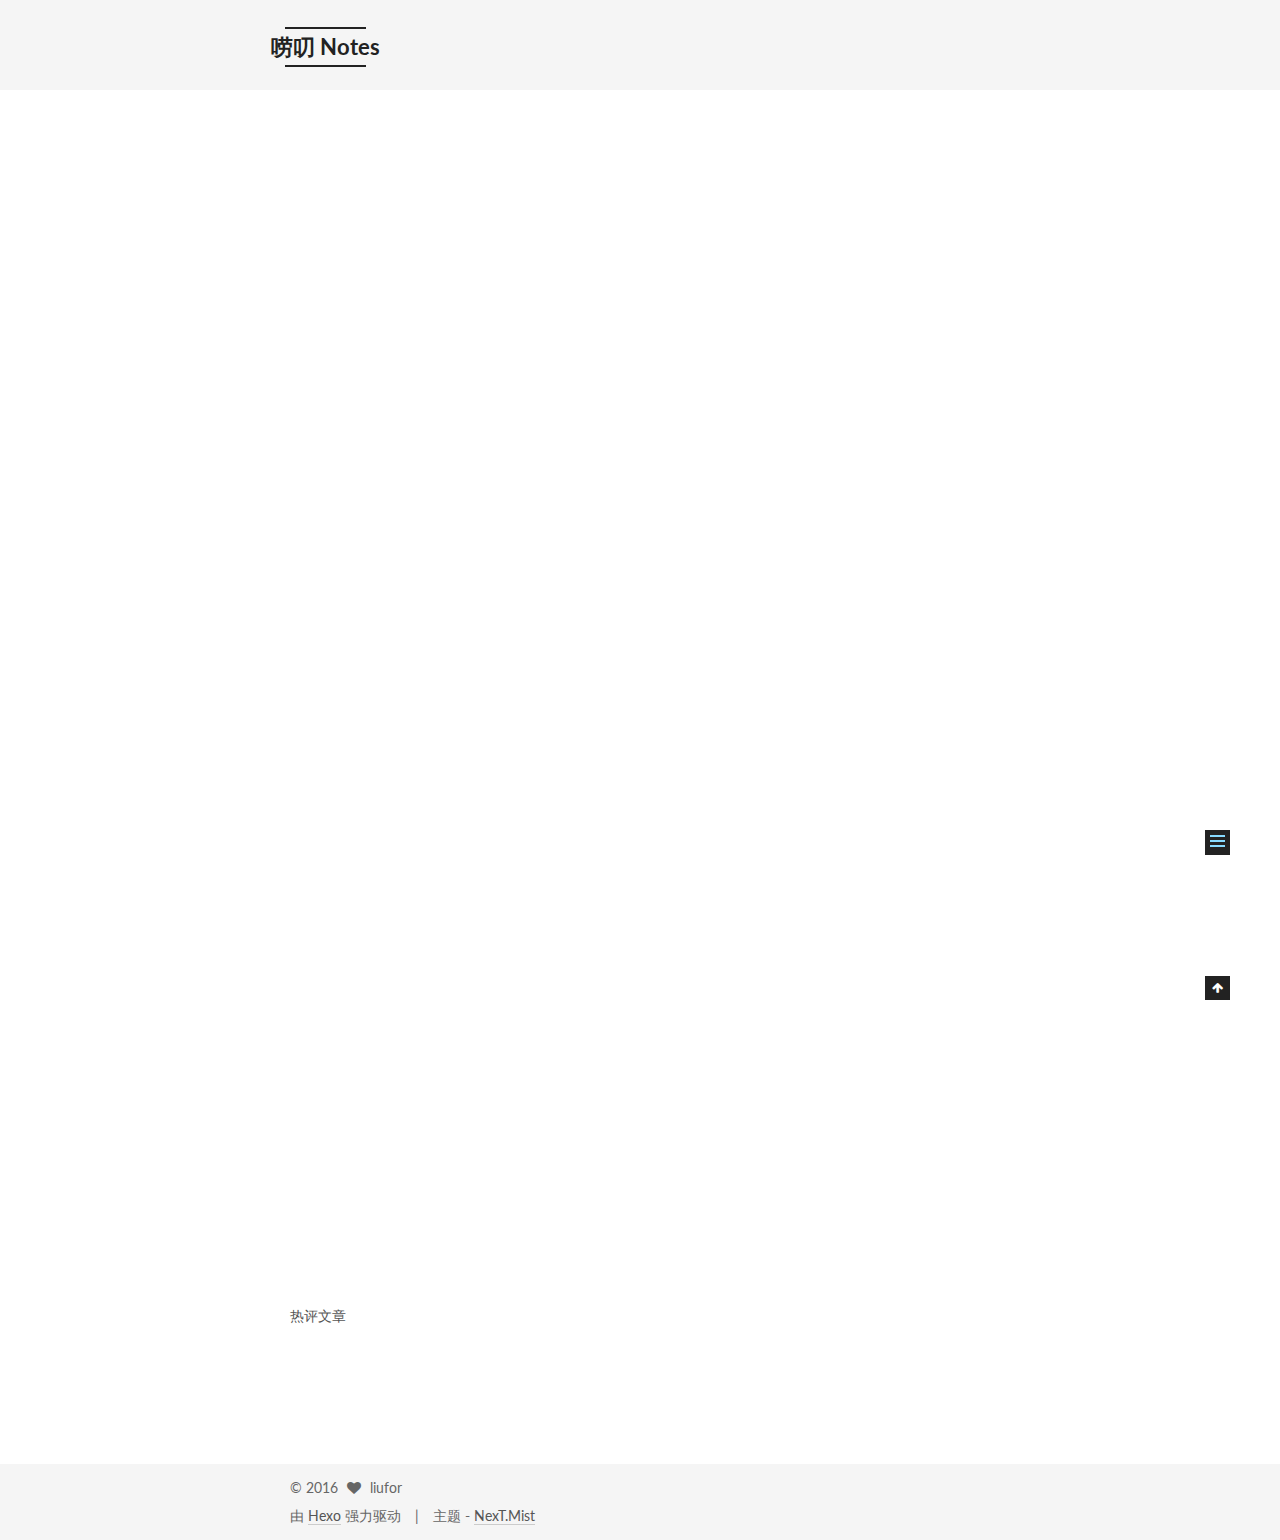
<file: 2016/05/23/hello-world/index.html>
<!doctype html>



  


<html class="theme-next mist use-motion">
<head>
  <meta charset="UTF-8"/>
<meta http-equiv="X-UA-Compatible" content="IE=edge,chrome=1" />
<meta name="viewport" content="width=device-width, initial-scale=1, maximum-scale=1"/>



<meta http-equiv="Cache-Control" content="no-transform" />
<meta http-equiv="Cache-Control" content="no-siteapp" />












  
  
  <link href="/vendors/fancybox/source/jquery.fancybox.css?v=2.1.5" rel="stylesheet" type="text/css" />




  
  
  
  

  
    
    
  

  

  

  

  

  
    
    
    <link href="//fonts.googleapis.com/css?family=Lato:300,300italic,400,400italic,700,700italic&subset=latin,latin-ext" rel="stylesheet" type="text/css">
  






<link href="/vendors/font-awesome/css/font-awesome.min.css?v=4.4.0" rel="stylesheet" type="text/css" />

<link href="/css/main.css?v=5.0.1" rel="stylesheet" type="text/css" />


  <meta name="keywords" content="Hexo, NexT" />








  <link rel="shortcut icon" type="image/x-icon" href="/favicon.ico?v=5.0.1" />






<meta name="description" content="Welcome to Hexo! This is your very first post. Check documentation for more info. If you get any problems when using Hexo, you can find the answer in troubleshooting or you can ask me on GitHub.
Quick">
<meta property="og:type" content="article">
<meta property="og:title" content="Hello World">
<meta property="og:url" content="http://yoursite.com/2016/05/23/hello-world/index.html">
<meta property="og:site_name" content="唠叨 Notes">
<meta property="og:description" content="Welcome to Hexo! This is your very first post. Check documentation for more info. If you get any problems when using Hexo, you can find the answer in troubleshooting or you can ask me on GitHub.
Quick">
<meta property="og:updated_time" content="2016-05-23T04:41:35.000Z">
<meta name="twitter:card" content="summary">
<meta name="twitter:title" content="Hello World">
<meta name="twitter:description" content="Welcome to Hexo! This is your very first post. Check documentation for more info. If you get any problems when using Hexo, you can find the answer in troubleshooting or you can ask me on GitHub.
Quick">



<script type="text/javascript" id="hexo.configuration">
  var NexT = window.NexT || {};
  var CONFIG = {
    scheme: 'Mist',
    sidebar: {"position":"left","display":"post"},
    fancybox: true,
    motion: true,
    duoshuo: {
      userId: 0,
      author: '博主'
    }
  };
</script>

  <title> Hello World | 唠叨 Notes </title>
</head>

<body itemscope itemtype="http://schema.org/WebPage" lang="zh-Hans">

  










  
  
    
  

  <div class="container one-collumn sidebar-position-left page-post-detail ">
    <div class="headband"></div>

    <header id="header" class="header" itemscope itemtype="http://schema.org/WPHeader">
      <div class="header-inner"><div class="site-meta ">
  

  <div class="custom-logo-site-title">
    <a href="/"  class="brand" rel="start">
      <span class="logo-line-before"><i></i></span>
      <span class="site-title">唠叨 Notes</span>
      <span class="logo-line-after"><i></i></span>
    </a>
  </div>
  <p class="site-subtitle"></p>
</div>

<div class="site-nav-toggle">
  <button>
    <span class="btn-bar"></span>
    <span class="btn-bar"></span>
    <span class="btn-bar"></span>
  </button>
</div>

<nav class="site-nav">
  

  
    <ul id="menu" class="menu">
      
        
        <li class="menu-item menu-item-home">
          <a href="/" rel="section">
            
              <i class="menu-item-icon fa fa-fw fa-home"></i> <br />
            
            首页
          </a>
        </li>
      
        
        <li class="menu-item menu-item-archives">
          <a href="/archives" rel="section">
            
              <i class="menu-item-icon fa fa-fw fa-archive"></i> <br />
            
            归档
          </a>
        </li>
      
        
        <li class="menu-item menu-item-tags">
          <a href="/tags" rel="section">
            
              <i class="menu-item-icon fa fa-fw fa-tags"></i> <br />
            
            标签
          </a>
        </li>
      

      
    </ul>
  

  
</nav>

 </div>
    </header>

    <main id="main" class="main">
      <div class="main-inner">
        <div class="content-wrap">
          <div id="content" class="content">
            

  <div id="posts" class="posts-expand">
    

  
  

  
  
  

  <article class="post post-type-normal " itemscope itemtype="http://schema.org/Article">

    
      <header class="post-header">

        
        
          <h1 class="post-title" itemprop="name headline">
            
            
              
                Hello World
              
            
          </h1>
        

        <div class="post-meta">
          <span class="post-time">
            <span class="post-meta-item-icon">
              <i class="fa fa-calendar-o"></i>
            </span>
            <span class="post-meta-item-text">发表于</span>
            <time itemprop="dateCreated" datetime="2016-05-23T12:41:35+08:00" content="2016-05-23">
              2016-05-23
            </time>
          </span>

          

          
            
              <span class="post-comments-count">
                &nbsp; | &nbsp;
                <a href="/2016/05/23/hello-world/#comments" itemprop="discussionUrl">
                  <span class="post-comments-count ds-thread-count" data-thread-key="2016/05/23/hello-world/" itemprop="commentsCount"></span>
                </a>
              </span>
            
          

          

          
          
             <span id="/2016/05/23/hello-world/" class="leancloud_visitors" data-flag-title="Hello World">
               &nbsp; | &nbsp;
               <span class="post-meta-item-icon">
                 <i class="fa fa-eye"></i>
               </span>
               <span class="post-meta-item-text">阅读次数 </span>
               <span class="leancloud-visitors-count"></span>
              </span>
          

          
        </div>
      </header>
    


    <div class="post-body" itemprop="articleBody">

      
      

      
        <p>Welcome to <a href="https://hexo.io/" target="_blank" rel="external">Hexo</a>! This is your very first post. Check <a href="https://hexo.io/docs/" target="_blank" rel="external">documentation</a> for more info. If you get any problems when using Hexo, you can find the answer in <a href="https://hexo.io/docs/troubleshooting.html" target="_blank" rel="external">troubleshooting</a> or you can ask me on <a href="https://github.com/hexojs/hexo/issues" target="_blank" rel="external">GitHub</a>.</p>
<h2 id="Quick-Start"><a href="#Quick-Start" class="headerlink" title="Quick Start"></a>Quick Start</h2><h3 id="Create-a-new-post"><a href="#Create-a-new-post" class="headerlink" title="Create a new post"></a>Create a new post</h3><figure class="highlight bash"><table><tr><td class="gutter"><pre><span class="line">1</span><br></pre></td><td class="code"><pre><span class="line">$ hexo new <span class="string">"My New Post"</span></span><br></pre></td></tr></table></figure>
<p>More info: <a href="https://hexo.io/docs/writing.html" target="_blank" rel="external">Writing</a></p>
<h3 id="Run-server"><a href="#Run-server" class="headerlink" title="Run server"></a>Run server</h3><figure class="highlight bash"><table><tr><td class="gutter"><pre><span class="line">1</span><br></pre></td><td class="code"><pre><span class="line">$ hexo server</span><br></pre></td></tr></table></figure>
<p>More info: <a href="https://hexo.io/docs/server.html" target="_blank" rel="external">Server</a></p>
<h3 id="Generate-static-files"><a href="#Generate-static-files" class="headerlink" title="Generate static files"></a>Generate static files</h3><figure class="highlight bash"><table><tr><td class="gutter"><pre><span class="line">1</span><br></pre></td><td class="code"><pre><span class="line">$ hexo generate</span><br></pre></td></tr></table></figure>
<p>More info: <a href="https://hexo.io/docs/generating.html" target="_blank" rel="external">Generating</a></p>
<h3 id="Deploy-to-remote-sites"><a href="#Deploy-to-remote-sites" class="headerlink" title="Deploy to remote sites"></a>Deploy to remote sites</h3><figure class="highlight bash"><table><tr><td class="gutter"><pre><span class="line">1</span><br></pre></td><td class="code"><pre><span class="line">$ hexo deploy</span><br></pre></td></tr></table></figure>
<p>More info: <a href="https://hexo.io/docs/deployment.html" target="_blank" rel="external">Deployment</a></p>

      
    </div>

    <div>
      
        
      
    </div>

    <div>
      
        

      
    </div>

    <footer class="post-footer">
      

      
        <div class="post-nav">
          <div class="post-nav-next post-nav-item">
            
          </div>

          <div class="post-nav-prev post-nav-item">
            
              <a href="/2016/05/30/java-basics-compiler-and-build/" rel="prev" title="Java开发基础工具的使用(1)——编译与构建">
                Java开发基础工具的使用(1)——编译与构建 <i class="fa fa-chevron-right"></i>
              </a>
            
          </div>
        </div>
      

      
      
    </footer>
  </article>



    <div class="post-spread">
      
        <!-- JiaThis Button BEGIN -->
<div class="jiathis_style">
  <a class="jiathis_button_tsina"></a>
  <a class="jiathis_button_tqq"></a>
  <a class="jiathis_button_weixin"></a>
  <a class="jiathis_button_cqq"></a>
  <a class="jiathis_button_douban"></a>
  <a class="jiathis_button_renren"></a>
  <a class="jiathis_button_qzone"></a>
  <a class="jiathis_button_kaixin001"></a>
  <a class="jiathis_button_copy"></a>
  <a href="http://www.jiathis.com/share" class="jiathis jiathis_txt jiathis_separator jtico jtico_jiathis" target="_blank"></a>
  <a class="jiathis_counter_style"></a>
</div>
<script type="text/javascript" >
  var jiathis_config={
    hideMore:false
  }
</script>
<script type="text/javascript" src="http://v3.jiathis.com/code/jia.js" charset="utf-8"></script>
<!-- JiaThis Button END -->

      
    </div>
  </div>


          </div>
          

  <p>热评文章</p>
  <div class="ds-top-threads" data-range="weekly" data-num-items="4"></div>


          
  <div class="comments" id="comments">
    
      <div class="ds-thread" data-thread-key="2016/05/23/hello-world/"
           data-title="Hello World" data-url="http://yoursite.com/2016/05/23/hello-world/">
      </div>
    
  </div>


        </div>
        
          
  
  <div class="sidebar-toggle">
    <div class="sidebar-toggle-line-wrap">
      <span class="sidebar-toggle-line sidebar-toggle-line-first"></span>
      <span class="sidebar-toggle-line sidebar-toggle-line-middle"></span>
      <span class="sidebar-toggle-line sidebar-toggle-line-last"></span>
    </div>
  </div>

  <aside id="sidebar" class="sidebar">
    <div class="sidebar-inner">

      

      
        <ul class="sidebar-nav motion-element">
          <li class="sidebar-nav-toc sidebar-nav-active" data-target="post-toc-wrap" >
            文章目录
          </li>
          <li class="sidebar-nav-overview" data-target="site-overview">
            站点概览
          </li>
        </ul>
      

      <section class="site-overview sidebar-panel ">
        <div class="site-author motion-element" itemprop="author" itemscope itemtype="http://schema.org/Person">
          <img class="site-author-image" itemprop="image"
               src="/images/avatar.jpg"
               alt="liufor" />
          <p class="site-author-name" itemprop="name">liufor</p>
          <p class="site-description motion-element" itemprop="description">纸上得来终觉浅,绝知此事要躬行</p>
        </div>
        <nav class="site-state motion-element">
          <div class="site-state-item site-state-posts">
            <a href="/archives">
              <span class="site-state-item-count">2</span>
              <span class="site-state-item-name">日志</span>
            </a>
          </div>

          

          
            <div class="site-state-item site-state-tags">
              <a href="/tags">
                <span class="site-state-item-count">6</span>
                <span class="site-state-item-name">标签</span>
              </a>
            </div>
          

        </nav>

        

        <div class="links-of-author motion-element">
          
            
              <span class="links-of-author-item">
                <a href="https://github.com/liufor" target="_blank" title="GitHub">
                  
                    <i class="fa fa-fw fa-github"></i>
                  
                  GitHub
                </a>
              </span>
            
              <span class="links-of-author-item">
                <a href="https://twitter.com/liujunhong" target="_blank" title="Twitter">
                  
                    <i class="fa fa-fw fa-twitter"></i>
                  
                  Twitter
                </a>
              </span>
            
              <span class="links-of-author-item">
                <a href="http://weibo.com/liufor" target="_blank" title="微博">
                  
                    <i class="fa fa-fw fa-weibo"></i>
                  
                  微博
                </a>
              </span>
            
              <span class="links-of-author-item">
                <a href="http://douban.com/people/liufor" target="_blank" title="豆瓣">
                  
                    <i class="fa fa-fw fa-globe"></i>
                  
                  豆瓣
                </a>
              </span>
            
              <span class="links-of-author-item">
                <a href="http://www.zhihu.com/people/liufor" target="_blank" title="知乎">
                  
                    <i class="fa fa-fw fa-globe"></i>
                  
                  知乎
                </a>
              </span>
            
          
        </div>

        
        

        
        

      </section>

      
        <section class="post-toc-wrap motion-element sidebar-panel sidebar-panel-active">
          <div class="post-toc">
            
              
            
            
              <div class="post-toc-content"><ol class="nav"><li class="nav-item nav-level-2"><a class="nav-link" href="#Quick-Start"><span class="nav-number">1.</span> <span class="nav-text">Quick Start</span></a><ol class="nav-child"><li class="nav-item nav-level-3"><a class="nav-link" href="#Create-a-new-post"><span class="nav-number">1.1.</span> <span class="nav-text">Create a new post</span></a></li><li class="nav-item nav-level-3"><a class="nav-link" href="#Run-server"><span class="nav-number">1.2.</span> <span class="nav-text">Run server</span></a></li><li class="nav-item nav-level-3"><a class="nav-link" href="#Generate-static-files"><span class="nav-number">1.3.</span> <span class="nav-text">Generate static files</span></a></li><li class="nav-item nav-level-3"><a class="nav-link" href="#Deploy-to-remote-sites"><span class="nav-number">1.4.</span> <span class="nav-text">Deploy to remote sites</span></a></li></ol></li></ol></div>
            
          </div>
        </section>
      

    </div>
  </aside>


        
      </div>
    </main>

    <footer id="footer" class="footer">
      <div class="footer-inner">
        <div class="copyright" >
  
  &copy; 
  <span itemprop="copyrightYear">2016</span>
  <span class="with-love">
    <i class="fa fa-heart"></i>
  </span>
  <span class="author" itemprop="copyrightHolder">liufor</span>
</div>

<div class="powered-by">
  由 <a class="theme-link" href="http://hexo.io">Hexo</a> 强力驱动
</div>

<div class="theme-info">
  主题 -
  <a class="theme-link" href="https://github.com/iissnan/hexo-theme-next">
    NexT.Mist
  </a>
</div>

        

        
      </div>
    </footer>

    <div class="back-to-top">
      <i class="fa fa-arrow-up"></i>
    </div>
  </div>

  

<script type="text/javascript">
  if (Object.prototype.toString.call(window.Promise) !== '[object Function]') {
    window.Promise = null;
  }
</script>









  



  
  <script type="text/javascript" src="/vendors/jquery/index.js?v=2.1.3"></script>

  
  <script type="text/javascript" src="/vendors/fastclick/lib/fastclick.min.js?v=1.0.6"></script>

  
  <script type="text/javascript" src="/vendors/jquery_lazyload/jquery.lazyload.js?v=1.9.7"></script>

  
  <script type="text/javascript" src="/vendors/velocity/velocity.min.js?v=1.2.1"></script>

  
  <script type="text/javascript" src="/vendors/velocity/velocity.ui.min.js?v=1.2.1"></script>

  
  <script type="text/javascript" src="/vendors/fancybox/source/jquery.fancybox.pack.js?v=2.1.5"></script>


  


  <script type="text/javascript" src="/js/src/utils.js?v=5.0.1"></script>

  <script type="text/javascript" src="/js/src/motion.js?v=5.0.1"></script>



  
  

  
  <script type="text/javascript" src="/js/src/scrollspy.js?v=5.0.1"></script>
<script type="text/javascript" src="/js/src/post-details.js?v=5.0.1"></script>



  


  <script type="text/javascript" src="/js/src/bootstrap.js?v=5.0.1"></script>



  

  
    
  

  <script type="text/javascript">
    var duoshuoQuery = {short_name:"liufor"};
    (function() {
      var ds = document.createElement('script');
      ds.type = 'text/javascript';ds.async = true;
      ds.id = 'duoshuo-script';
      ds.src = (document.location.protocol == 'https:' ? 'https:' : 'http:') + '//static.duoshuo.com/embed.js';
      ds.charset = 'UTF-8';
      (document.getElementsByTagName('head')[0]
      || document.getElementsByTagName('body')[0]).appendChild(ds);
    })();
  </script>

  
    
  





  
  
  

  

  
  <script src="https://cdn1.lncld.net/static/js/av-core-mini-0.6.1.js"></script>
  <script>AV.initialize("e6efwPnNE2rnSgEHkkQejJcp-gzGzoHsz", "sFxfyaEpUtBi0nW5yn5SyYTb");</script>
  <script>
    function showTime(Counter) {
      var query = new AV.Query(Counter);
      var entries = [];
      var $visitors = $(".leancloud_visitors");

      $visitors.each(function () {
        entries.push( $(this).attr("id").trim() );
      });

      query.containedIn('url', entries);
      query.find()
        .done(function (results) {
          var COUNT_CONTAINER_REF = '.leancloud-visitors-count';

          if (results.length === 0) {
            $visitors.find(COUNT_CONTAINER_REF).text(0);
            return;
          }

          for (var i = 0; i < results.length; i++) {
            var item = results[i];
            var url = item.get('url');
            var time = item.get('time');
            var element = document.getElementById(url);

            $(element).find(COUNT_CONTAINER_REF).text(time);
          }
        })
        .fail(function (object, error) {
          console.log("Error: " + error.code + " " + error.message);
        });
    }

    function addCount(Counter) {
      var $visitors = $(".leancloud_visitors");
      var url = $visitors.attr('id').trim();
      var title = $visitors.attr('data-flag-title').trim();
      var query = new AV.Query(Counter);

      query.equalTo("url", url);
      query.find({
        success: function(results) {
          if (results.length > 0) {
            var counter = results[0];
            counter.fetchWhenSave(true);
            counter.increment("time");
            counter.save(null, {
              success: function(counter) {
                var $element = $(document.getElementById(url));
                $element.find('.leancloud-visitors-count').text(counter.get('time'));
              },
              error: function(counter, error) {
                console.log('Failed to save Visitor num, with error message: ' + error.message);
              }
            });
          } else {
            var newcounter = new Counter();
            /* Set ACL */
            var acl = new AV.ACL();
            acl.setPublicReadAccess(true);
            acl.setPublicWriteAccess(true);
            newcounter.setACL(acl);
            /* End Set ACL */
            newcounter.set("title", title);
            newcounter.set("url", url);
            newcounter.set("time", 1);
            newcounter.save(null, {
              success: function(newcounter) {
                var $element = $(document.getElementById(url));
                $element.find('.leancloud-visitors-count').text(newcounter.get('time'));
              },
              error: function(newcounter, error) {
                console.log('Failed to create');
              }
            });
          }
        },
        error: function(error) {
          console.log('Error:' + error.code + " " + error.message);
        }
      });
    }

    $(function() {
      var Counter = AV.Object.extend("Counter");
      if ($('.leancloud_visitors').length == 1) {
        addCount(Counter);
      } else if ($('.post-title-link').length > 1) {
        showTime(Counter);
      }
    });
  </script>



  

</body>
</html>
</file>
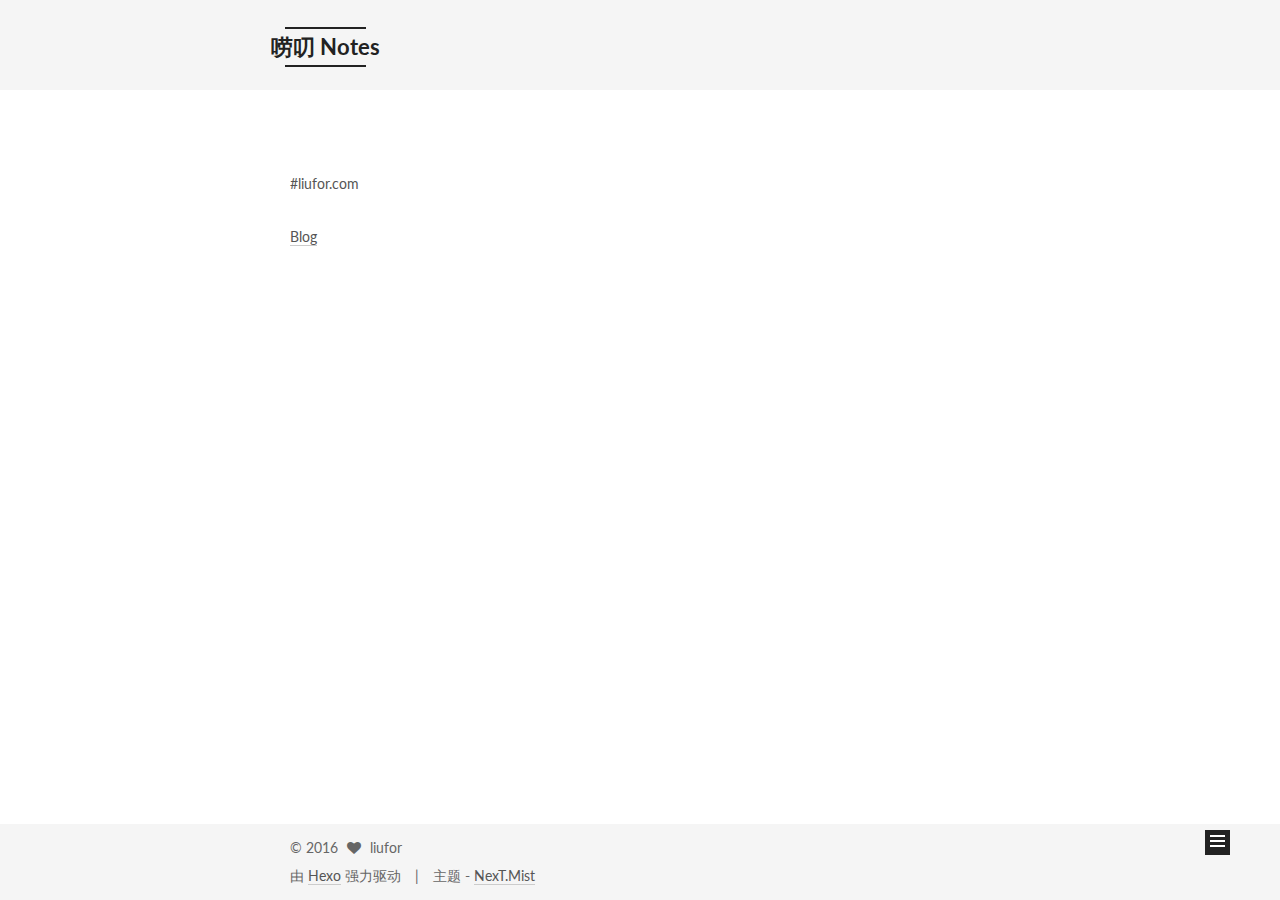
<file: README.html>
<!doctype html>



  


<html class="theme-next mist use-motion">
<head>
  <meta charset="UTF-8"/>
<meta http-equiv="X-UA-Compatible" content="IE=edge,chrome=1" />
<meta name="viewport" content="width=device-width, initial-scale=1, maximum-scale=1"/>



<meta http-equiv="Cache-Control" content="no-transform" />
<meta http-equiv="Cache-Control" content="no-siteapp" />












  
  
  <link href="/vendors/fancybox/source/jquery.fancybox.css?v=2.1.5" rel="stylesheet" type="text/css" />




  
  
  
  

  
    
    
  

  

  

  

  

  
    
    
    <link href="//fonts.googleapis.com/css?family=Lato:300,300italic,400,400italic,700,700italic&subset=latin,latin-ext" rel="stylesheet" type="text/css">
  






<link href="/vendors/font-awesome/css/font-awesome.min.css?v=4.4.0" rel="stylesheet" type="text/css" />

<link href="/css/main.css?v=5.0.1" rel="stylesheet" type="text/css" />


  <meta name="keywords" content="Hexo, NexT" />








  <link rel="shortcut icon" type="image/x-icon" href="/favicon.ico?v=5.0.1" />






<meta name="description" content="#liufor.com
Blog">
<meta property="og:type" content="website">
<meta property="og:title" content="唠叨 Notes">
<meta property="og:url" content="http://yoursite.com/README.html">
<meta property="og:site_name" content="唠叨 Notes">
<meta property="og:description" content="#liufor.com
Blog">
<meta property="og:updated_time" content="2016-05-23T06:28:10.000Z">
<meta name="twitter:card" content="summary">
<meta name="twitter:title" content="唠叨 Notes">
<meta name="twitter:description" content="#liufor.com
Blog">



<script type="text/javascript" id="hexo.configuration">
  var NexT = window.NexT || {};
  var CONFIG = {
    scheme: 'Mist',
    sidebar: {"position":"left","display":"post"},
    fancybox: true,
    motion: true,
    duoshuo: {
      userId: 0,
      author: '博主'
    }
  };
</script>

  <title>
  

  
     | 唠叨 Notes
  
</title>
</head>

<body itemscope itemtype="http://schema.org/WebPage" lang="zh-Hans">

  










  
  
    
  

  <div class="container one-collumn sidebar-position-left  ">
    <div class="headband"></div>

    <header id="header" class="header" itemscope itemtype="http://schema.org/WPHeader">
      <div class="header-inner"><div class="site-meta ">
  

  <div class="custom-logo-site-title">
    <a href="/"  class="brand" rel="start">
      <span class="logo-line-before"><i></i></span>
      <span class="site-title">唠叨 Notes</span>
      <span class="logo-line-after"><i></i></span>
    </a>
  </div>
  <p class="site-subtitle"></p>
</div>

<div class="site-nav-toggle">
  <button>
    <span class="btn-bar"></span>
    <span class="btn-bar"></span>
    <span class="btn-bar"></span>
  </button>
</div>

<nav class="site-nav">
  

  
    <ul id="menu" class="menu">
      
        
        <li class="menu-item menu-item-home">
          <a href="/" rel="section">
            
              <i class="menu-item-icon fa fa-fw fa-home"></i> <br />
            
            首页
          </a>
        </li>
      
        
        <li class="menu-item menu-item-archives">
          <a href="/archives" rel="section">
            
              <i class="menu-item-icon fa fa-fw fa-archive"></i> <br />
            
            归档
          </a>
        </li>
      
        
        <li class="menu-item menu-item-tags">
          <a href="/tags" rel="section">
            
              <i class="menu-item-icon fa fa-fw fa-tags"></i> <br />
            
            标签
          </a>
        </li>
      

      
    </ul>
  

  
</nav>

 </div>
    </header>

    <main id="main" class="main">
      <div class="main-inner">
        <div class="content-wrap">
          <div id="content" class="content">
            

  <div id="posts" class="posts-expand">
    
    
      <p>#liufor.com</p>
<p><a href="http://www.liufor.com" target="_blank" rel="external">Blog</a></p>

    
  </div>


          </div>
          


          
  <div class="comments" id="comments">
    
      <div class="ds-thread" data-thread-key="README.html"
           data-title="" data-url="http://yoursite.com/README.html">
      </div>
    
  </div>


        </div>
        
          
  
  <div class="sidebar-toggle">
    <div class="sidebar-toggle-line-wrap">
      <span class="sidebar-toggle-line sidebar-toggle-line-first"></span>
      <span class="sidebar-toggle-line sidebar-toggle-line-middle"></span>
      <span class="sidebar-toggle-line sidebar-toggle-line-last"></span>
    </div>
  </div>

  <aside id="sidebar" class="sidebar">
    <div class="sidebar-inner">

      

      

      <section class="site-overview sidebar-panel  sidebar-panel-active ">
        <div class="site-author motion-element" itemprop="author" itemscope itemtype="http://schema.org/Person">
          <img class="site-author-image" itemprop="image"
               src="/images/avatar.jpg"
               alt="liufor" />
          <p class="site-author-name" itemprop="name">liufor</p>
          <p class="site-description motion-element" itemprop="description">纸上得来终觉浅,绝知此事要躬行</p>
        </div>
        <nav class="site-state motion-element">
          <div class="site-state-item site-state-posts">
            <a href="/archives">
              <span class="site-state-item-count">2</span>
              <span class="site-state-item-name">日志</span>
            </a>
          </div>

          

          
            <div class="site-state-item site-state-tags">
              <a href="/tags">
                <span class="site-state-item-count">6</span>
                <span class="site-state-item-name">标签</span>
              </a>
            </div>
          

        </nav>

        

        <div class="links-of-author motion-element">
          
            
              <span class="links-of-author-item">
                <a href="https://github.com/liufor" target="_blank" title="GitHub">
                  
                    <i class="fa fa-fw fa-github"></i>
                  
                  GitHub
                </a>
              </span>
            
              <span class="links-of-author-item">
                <a href="https://twitter.com/liujunhong" target="_blank" title="Twitter">
                  
                    <i class="fa fa-fw fa-twitter"></i>
                  
                  Twitter
                </a>
              </span>
            
              <span class="links-of-author-item">
                <a href="http://weibo.com/liufor" target="_blank" title="微博">
                  
                    <i class="fa fa-fw fa-weibo"></i>
                  
                  微博
                </a>
              </span>
            
              <span class="links-of-author-item">
                <a href="http://douban.com/people/liufor" target="_blank" title="豆瓣">
                  
                    <i class="fa fa-fw fa-globe"></i>
                  
                  豆瓣
                </a>
              </span>
            
              <span class="links-of-author-item">
                <a href="http://www.zhihu.com/people/liufor" target="_blank" title="知乎">
                  
                    <i class="fa fa-fw fa-globe"></i>
                  
                  知乎
                </a>
              </span>
            
          
        </div>

        
        

        
        

      </section>

      

    </div>
  </aside>


        
      </div>
    </main>

    <footer id="footer" class="footer">
      <div class="footer-inner">
        <div class="copyright" >
  
  &copy; 
  <span itemprop="copyrightYear">2016</span>
  <span class="with-love">
    <i class="fa fa-heart"></i>
  </span>
  <span class="author" itemprop="copyrightHolder">liufor</span>
</div>

<div class="powered-by">
  由 <a class="theme-link" href="http://hexo.io">Hexo</a> 强力驱动
</div>

<div class="theme-info">
  主题 -
  <a class="theme-link" href="https://github.com/iissnan/hexo-theme-next">
    NexT.Mist
  </a>
</div>

        

        
      </div>
    </footer>

    <div class="back-to-top">
      <i class="fa fa-arrow-up"></i>
    </div>
  </div>

  

<script type="text/javascript">
  if (Object.prototype.toString.call(window.Promise) !== '[object Function]') {
    window.Promise = null;
  }
</script>









  



  
  <script type="text/javascript" src="/vendors/jquery/index.js?v=2.1.3"></script>

  
  <script type="text/javascript" src="/vendors/fastclick/lib/fastclick.min.js?v=1.0.6"></script>

  
  <script type="text/javascript" src="/vendors/jquery_lazyload/jquery.lazyload.js?v=1.9.7"></script>

  
  <script type="text/javascript" src="/vendors/velocity/velocity.min.js?v=1.2.1"></script>

  
  <script type="text/javascript" src="/vendors/velocity/velocity.ui.min.js?v=1.2.1"></script>

  
  <script type="text/javascript" src="/vendors/fancybox/source/jquery.fancybox.pack.js?v=2.1.5"></script>


  


  <script type="text/javascript" src="/js/src/utils.js?v=5.0.1"></script>

  <script type="text/javascript" src="/js/src/motion.js?v=5.0.1"></script>



  
  

  

  


  <script type="text/javascript" src="/js/src/bootstrap.js?v=5.0.1"></script>



  

  
    
  

  <script type="text/javascript">
    var duoshuoQuery = {short_name:"liufor"};
    (function() {
      var ds = document.createElement('script');
      ds.type = 'text/javascript';ds.async = true;
      ds.id = 'duoshuo-script';
      ds.src = (document.location.protocol == 'https:' ? 'https:' : 'http:') + '//static.duoshuo.com/embed.js';
      ds.charset = 'UTF-8';
      (document.getElementsByTagName('head')[0]
      || document.getElementsByTagName('body')[0]).appendChild(ds);
    })();
  </script>

  
    
  





  
  
  

  

  
  <script src="https://cdn1.lncld.net/static/js/av-core-mini-0.6.1.js"></script>
  <script>AV.initialize("e6efwPnNE2rnSgEHkkQejJcp-gzGzoHsz", "sFxfyaEpUtBi0nW5yn5SyYTb");</script>
  <script>
    function showTime(Counter) {
      var query = new AV.Query(Counter);
      var entries = [];
      var $visitors = $(".leancloud_visitors");

      $visitors.each(function () {
        entries.push( $(this).attr("id").trim() );
      });

      query.containedIn('url', entries);
      query.find()
        .done(function (results) {
          var COUNT_CONTAINER_REF = '.leancloud-visitors-count';

          if (results.length === 0) {
            $visitors.find(COUNT_CONTAINER_REF).text(0);
            return;
          }

          for (var i = 0; i < results.length; i++) {
            var item = results[i];
            var url = item.get('url');
            var time = item.get('time');
            var element = document.getElementById(url);

            $(element).find(COUNT_CONTAINER_REF).text(time);
          }
        })
        .fail(function (object, error) {
          console.log("Error: " + error.code + " " + error.message);
        });
    }

    function addCount(Counter) {
      var $visitors = $(".leancloud_visitors");
      var url = $visitors.attr('id').trim();
      var title = $visitors.attr('data-flag-title').trim();
      var query = new AV.Query(Counter);

      query.equalTo("url", url);
      query.find({
        success: function(results) {
          if (results.length > 0) {
            var counter = results[0];
            counter.fetchWhenSave(true);
            counter.increment("time");
            counter.save(null, {
              success: function(counter) {
                var $element = $(document.getElementById(url));
                $element.find('.leancloud-visitors-count').text(counter.get('time'));
              },
              error: function(counter, error) {
                console.log('Failed to save Visitor num, with error message: ' + error.message);
              }
            });
          } else {
            var newcounter = new Counter();
            /* Set ACL */
            var acl = new AV.ACL();
            acl.setPublicReadAccess(true);
            acl.setPublicWriteAccess(true);
            newcounter.setACL(acl);
            /* End Set ACL */
            newcounter.set("title", title);
            newcounter.set("url", url);
            newcounter.set("time", 1);
            newcounter.save(null, {
              success: function(newcounter) {
                var $element = $(document.getElementById(url));
                $element.find('.leancloud-visitors-count').text(newcounter.get('time'));
              },
              error: function(newcounter, error) {
                console.log('Failed to create');
              }
            });
          }
        },
        error: function(error) {
          console.log('Error:' + error.code + " " + error.message);
        }
      });
    }

    $(function() {
      var Counter = AV.Object.extend("Counter");
      if ($('.leancloud_visitors').length == 1) {
        addCount(Counter);
      } else if ($('.post-title-link').length > 1) {
        showTime(Counter);
      }
    });
  </script>



  

</body>
</html>
</file>
<file: css/main.css>
/* normalize.css v3.0.2 | MIT License | git.io/normalize */
html {
  font-family: sans-serif; /* 1 */
  -ms-text-size-adjust: 100%; /* 2 */
  -webkit-text-size-adjust: 100%; /* 2 */
}
body {
  margin: 0;
}
article,
aside,
details,
figcaption,
figure,
footer,
header,
hgroup,
main,
menu,
nav,
section,
summary {
  display: block;
}
audio,
canvas,
progress,
video {
  display: inline-block; /* 1 */
  vertical-align: baseline; /* 2 */
}
audio:not([controls]) {
  display: none;
  height: 0;
}
[hidden],
template {
  display: none;
}
a {
  background-color: transparent;
}
a:active,
a:hover {
  outline: 0;
}
abbr[title] {
  border-bottom: 1px dotted;
}
b,
strong {
  font-weight: bold;
}
dfn {
  font-style: italic;
}
h1 {
  font-size: 2em;
  margin: 0.67em 0;
}
mark {
  background: #ff0;
  color: #000;
}
small {
  font-size: 80%;
}
sub,
sup {
  font-size: 75%;
  line-height: 0;
  position: relative;
  vertical-align: baseline;
}
sup {
  top: -0.5em;
}
sub {
  bottom: -0.25em;
}
img {
  border: 0;
}
svg:not(:root) {
  overflow: hidden;
}
figure {
  margin: 1em 40px;
}
hr {
  -moz-box-sizing: content-box;
  box-sizing: content-box;
  height: 0;
}
pre {
  overflow: auto;
}
code,
kbd,
pre,
samp {
  font-family: monospace, monospace;
  font-size: 1em;
}
button,
input,
optgroup,
select,
textarea {
  color: inherit; /* 1 */
  font: inherit; /* 2 */
  margin: 0; /* 3 */
}
button {
  overflow: visible;
}
button,
select {
  text-transform: none;
}
button,
html input[type="button"],
input[type="reset"],
input[type="submit"] {
  -webkit-appearance: button; /* 2 */
  cursor: pointer; /* 3 */
}
button[disabled],
html input[disabled] {
  cursor: default;
}
button::-moz-focus-inner,
input::-moz-focus-inner {
  border: 0;
  padding: 0;
}
input {
  line-height: normal;
}
input[type="checkbox"],
input[type="radio"] {
  box-sizing: border-box; /* 1 */
  padding: 0; /* 2 */
}
input[type="number"]::-webkit-inner-spin-button,
input[type="number"]::-webkit-outer-spin-button {
  height: auto;
}
input[type="search"] {
  -webkit-appearance: textfield; /* 1 */
  -moz-box-sizing: content-box;
  -webkit-box-sizing: content-box; /* 2 */
  box-sizing: content-box;
}
input[type="search"]::-webkit-search-cancel-button,
input[type="search"]::-webkit-search-decoration {
  -webkit-appearance: none;
}
fieldset {
  border: 1px solid #c0c0c0;
  margin: 0 2px;
  padding: 0.35em 0.625em 0.75em;
}
legend {
  border: 0; /* 1 */
  padding: 0; /* 2 */
}
textarea {
  overflow: auto;
}
optgroup {
  font-weight: bold;
}
table {
  border-collapse: collapse;
  border-spacing: 0;
}
td,
th {
  padding: 0;
}
::selection {
  background: #262a30;
  color: #fff;
}
body {
  position: relative;
  font-family: 'Lato', "PingFang SC", "Microsoft YaHei", sans-serif;
  font-size: 14px;
  line-height: 2;
  color: #555;
  background: #fff;
}
@media (max-width: 767px) {
  body {
    padding-right: 0 !important;
  }
}
@media (min-width: 768px) and (max-width: 991px) {
  body {
    padding-right: 0 !important;
  }
}
@media (min-width: 1600px) {
  body {
    font-size: 16px;
  }
}
h1,
h2,
h3,
h4,
h5,
h6 {
  margin: 0;
  padding: 0;
  font-weight: bold;
  line-height: 1.5;
  font-family: 'Lato', "PingFang SC", "Microsoft YaHei", sans-serif;
}
h2,
h3,
h4,
h5,
h6 {
  margin: 20px 0 15px;
}
h1 {
  font-size: 24px;
}
@media (max-width: 767px) {
  h1 {
    font-size: 20px;
  }
}
h2 {
  font-size: 22px;
}
@media (max-width: 767px) {
  h2 {
    font-size: 18px;
  }
}
h3 {
  font-size: 20px;
}
@media (max-width: 767px) {
  h3 {
    font-size: 16px;
  }
}
h4 {
  font-size: 18px;
}
@media (max-width: 767px) {
  h4 {
    font-size: 14px;
  }
}
h5 {
  font-size: 16px;
}
@media (max-width: 767px) {
  h5 {
    font-size: 12px;
  }
}
h6 {
  font-size: 14px;
}
@media (max-width: 767px) {
  h6 {
    font-size: 10px;
  }
}
p {
  margin: 0 0 25px 0;
}
a {
  color: #555;
  text-decoration: none;
  border-bottom: 1px solid #999;
  word-wrap: break-word;
}
a:hover {
  color: #222;
  border-bottom-color: #222;
}
ul {
  list-style: none;
}
blockquote {
  margin: 0;
  padding: 0;
}
img {
  display: block;
  margin: auto;
  max-width: 100%;
  height: auto;
}
hr {
  margin: 40px 0;
  height: 3px;
  border: none;
  background-color: #ddd;
  background-image: repeating-linear-gradient(-45deg, #fff, #fff 4px, transparent 4px, transparent 8px);
}
blockquote {
  padding: 0 15px;
  color: #666;
  border-left: 4px solid #ddd;
}
blockquote cite::before {
  content: "-";
  padding: 0 5px;
}
dt {
  font-weight: 700;
}
dd {
  margin: 0;
  padding: 0;
}
.text-left {
  text-align: left;
}
.text-center {
  text-align: center;
}
.text-right {
  text-align: right;
}
.text-justify {
  text-align: justify;
}
.text-nowrap {
  white-space: nowrap;
}
.text-lowercase {
  text-transform: lowercase;
}
.text-uppercase {
  text-transform: uppercase;
}
.text-capitalize {
  text-transform: capitalize;
}
.center-block {
  display: block;
  margin-left: auto;
  margin-right: auto;
}
.clearfix:before,
.clearfix:after {
  content: " ";
  display: table;
}
.clearfix:after {
  clear: both;
}
.pullquote {
  width: 45%;
}
.pullquote.left {
  float: left;
  margin-left: 5px;
  margin-right: 10px;
}
.pullquote.right {
  float: right;
  margin-left: 10px;
  margin-right: 5px;
}
.affix.affix.affix {
  position: fixed;
}
.translation {
  margin-top: -20px;
  font-size: 14px;
  color: #999;
}
.scrollbar-measure {
  width: 100px;
  height: 100px;
  overflow: scroll;
  position: absolute;
  top: -9999px;
}
.use-motion .motion-element {
  opacity: 0;
}
#local-search-input {
  padding: 3px;
  border: none;
  text-indent: 14px;
  border-radius: 0;
  width: 140px;
  outline: none;
  border-bottom: 1px solid #999;
  background: inherit;
  opacity: 0.5;
}
#local-search-input:focus {
  opacity: 1;
}
.search-icon {
  position: absolute;
  top: 9px;
}
table {
  margin: 20px 0;
  width: 100%;
  border-collapse: collapse;
  border-spacing: 0;
  border: 1px solid #ddd;
  font-size: 14px;
  table-layout: fixed;
  word-wrap: break-all;
}
table>tbody>tr:nth-of-type(odd) {
  background-color: #f9f9f9;
}
table>tbody>tr:hover {
  background-color: #f5f5f5;
}
caption,
th,
td {
  padding: 8px;
  text-align: left;
  vertical-align: middle;
  font-weight: normal;
}
th,
td {
  border-bottom: 3px solid #ddd;
  border-right: 1px solid #eee;
}
th {
  padding-bottom: 10px;
  font-weight: 700;
}
td {
  border-bottom-width: 1px;
}
html,
body {
  height: 100%;
}
.container {
  position: relative;
  min-height: 100%;
}
.header-inner {
  margin: 0 auto;
  padding: 100px 0 70px;
  width: 700px;
}
@media (min-width: 1600px) {
  .container .header-inner {
    width: 900px;
  }
}
.main {
  padding-bottom: 150px;
}
.main-inner {
  margin: 0 auto;
  width: 700px;
}
@media (min-width: 1600px) {
  .container .main-inner {
    width: 900px;
  }
}
.footer {
  position: absolute;
  left: 0;
  bottom: 0;
  width: 100%;
  min-height: 50px;
}
.footer-inner {
  box-sizing: border-box;
  margin: 20px auto;
  width: 700px;
}
@media (min-width: 1600px) {
  .container .footer-inner {
    width: 900px;
  }
}
pre,
.highlight {
  overflow: auto;
  margin: 20px 0;
  padding: 15px;
  font-size: 13px;
  color: #4d4d4c;
  background: #f7f7f7;
  line-height: 1.6;
}
pre,
code {
  font-family: consolas, Menlo, "PingFang SC", "Microsoft YaHei", monospace;
}
code {
  padding: 2px 4px;
  word-break: break-all;
  color: #555;
  background: #eee;
  border-radius: 4px;
  font-size: 13px;
}
pre code {
  padding: 0;
  color: #4d4d4c;
  background: none;
  text-shadow: none;
}
.highlight pre {
  border: none;
  margin: 0;
  padding: 1px;
}
.highlight table {
  margin: 0;
  width: auto;
  border: none;
}
.highlight td {
  border: none;
  padding: 0;
}
.highlight figcaption {
  font-size: 1em;
  color: #4d4d4c;
  line-height: 1em;
  margin-bottom: 1em;
}
.highlight figcaption:before,
.highlight figcaption:after {
  content: " ";
  display: table;
}
.highlight figcaption:after {
  clear: both;
}
.highlight figcaption a {
  float: right;
  color: #4d4d4c;
}
.highlight figcaption a:hover {
  border-bottom-color: #4d4d4c;
}
.highlight .gutter pre {
  color: #666;
  text-align: right;
  padding-right: 20px;
}
.highlight .line {
  height: 20px;
}
.gist table {
  width: auto;
}
.gist table td {
  border: none;
}
pre .comment {
  color: #8e908c;
}
pre .variable,
pre .attribute,
pre .tag,
pre .regexp,
pre .ruby .constant,
pre .xml .tag .title,
pre .xml .pi,
pre .xml .doctype,
pre .html .doctype,
pre .css .id,
pre .css .class,
pre .css .pseudo {
  color: #c82829;
}
pre .number,
pre .preprocessor,
pre .built_in,
pre .literal,
pre .params,
pre .constant,
pre .command {
  color: #f5871f;
}
pre .ruby .class .title,
pre .css .rules .attribute,
pre .string,
pre .value,
pre .inheritance,
pre .header,
pre .ruby .symbol,
pre .xml .cdata,
pre .special,
pre .number,
pre .formula {
  color: #718c00;
}
pre .title,
pre .css .hexcolor {
  color: #3e999f;
}
pre .function,
pre .python .decorator,
pre .python .title,
pre .ruby .function .title,
pre .ruby .title .keyword,
pre .perl .sub,
pre .javascript .title,
pre .coffeescript .title {
  color: #4271ae;
}
pre .keyword,
pre .javascript .function {
  color: #8959a8;
}
.full-image.full-image.full-image {
  border: none;
  max-width: 100%;
  width: auto;
  margin: 20px auto;
}
@media (min-width: 992px) {
  .full-image.full-image.full-image {
    max-width: none;
    width: 126%;
    margin: 0 -13%;
  }
}
.blockquote-center,
.page-home .post-type-quote blockquote,
.page-post-detail .post-type-quote blockquote {
  position: relative;
  margin: 40px 0;
  padding: 0;
  border-left: none;
  text-align: center;
}
.blockquote-center::before,
.page-home .post-type-quote blockquote::before,
.page-post-detail .post-type-quote blockquote::before,
.blockquote-center::after,
.page-home .post-type-quote blockquote::after,
.page-post-detail .post-type-quote blockquote::after {
  position: absolute;
  content: ' ';
  display: block;
  width: 100%;
  height: 24px;
  opacity: 0.2;
  background-repeat: no-repeat;
  background-position: 0 -6px;
  background-size: 22px 22px;
}
.blockquote-center::before,
.page-home .post-type-quote blockquote::before,
.page-post-detail .post-type-quote blockquote::before {
  top: -20px;
  background-image: url("../images/quote-l.svg");
  border-top: 1px solid #ccc;
}
.blockquote-center::after,
.page-home .post-type-quote blockquote::after,
.page-post-detail .post-type-quote blockquote::after {
  bottom: -20px;
  background-image: url("../images/quote-r.svg");
  border-bottom: 1px solid #ccc;
  background-position: 100% 8px;
}
.blockquote-center p,
.page-home .post-type-quote blockquote p,
.page-post-detail .post-type-quote blockquote p,
.blockquote-center div,
.page-home .post-type-quote blockquote div,
.page-post-detail .post-type-quote blockquote div {
  text-align: center;
}
.post .post-body .group-picture img {
  box-sizing: border-box;
  padding: 0 3px;
  border: none;
}
.post .group-picture-row {
  overflow: hidden;
  margin-top: 6px;
}
.post .group-picture-row:first-child {
  margin-top: 0;
}
.post .group-picture-column {
  float: left;
}
.page-post-detail .post-body .group-picture-column {
  float: none;
  margin-top: 10px;
  width: auto !important;
}
.page-post-detail .post-body .group-picture-column img {
  margin: 0 auto;
}
.page-archive .group-picture-container {
  overflow: hidden;
}
.page-archive .group-picture-row {
  float: left;
}
.page-archive .group-picture-row:first-child {
  margin-top: 6px;
}
.page-archive .group-picture-column {
  max-width: 150px;
  max-height: 150px;
}
.btn {
  display: inline-block;
  padding: 0 20px;
  font-size: 14px;
  color: #fff;
  background: #222;
  border: 2px solid #222;
  text-decoration: none;
  border-radius: 0;
  transition-property: background-color;
  transition-duration: 0.2s;
  transition-timing-function: ease-in-out;
  transition-delay: 0s;
}
.btn:hover,
.post-more-link .btn:hover {
  border-color: #222;
  color: #222;
  background: #fff;
}
.btn-bar {
  display: block;
  width: 22px;
  height: 2px;
  background: #555;
  border-radius: 1px;
}
.btn-bar+.btn-bar {
  margin-top: 4px;
}
.pagination {
  margin: 120px 0 40px;
  text-align: center;
  border-top: 1px solid #eee;
}
.page-number-basic,
.pagination .prev,
.pagination .next,
.pagination .page-number,
.pagination .space {
  display: inline-block;
  position: relative;
  top: -1px;
  margin: 0 10px;
  padding: 0 10px;
  line-height: 30px;
}
@media (max-width: 767px) {
  .page-number-basic,
  .pagination .prev,
  .pagination .next,
  .pagination .page-number,
  .pagination .space {
    margin: 0 5px;
  }
}
.pagination .prev,
.pagination .next,
.pagination .page-number {
  border-bottom: 0;
  border-top: 1px solid #eee;
  transition-property: border-color;
  transition-duration: 0.2s;
  transition-timing-function: ease-in-out;
  transition-delay: 0s;
}
.pagination .prev:hover,
.pagination .next:hover,
.pagination .page-number:hover {
  border-top-color: #222;
}
.pagination .space {
  padding: 0;
  margin: 0;
}
.pagination .prev {
  margin-left: 0;
}
.pagination .next {
  margin-right: 0;
}
.pagination .page-number.current {
  color: #fff;
  background: #ccc;
  border-top-color: #ccc;
}
@media (max-width: 767px) {
  .pagination {
    border-top: none;
  }
  .pagination .prev,
  .pagination .next,
  .pagination .page-number {
    margin-bottom: 10px;
    border-top: 0;
    border-bottom: 1px solid #eee;
  }
  .pagination .prev:hover,
  .pagination .next:hover,
  .pagination .page-number:hover {
    border-bottom-color: #222;
  }
}
.comments {
  margin: 60px 20px 0;
}
.tag-cloud {
  text-align: center;
}
.tag-cloud a {
  display: inline-block;
  margin: 10px;
}
.back-to-top {
  box-sizing: border-box;
  position: fixed;
  bottom: -100px;
  right: 50px;
  z-index: 1050;
  padding: 0 6px;
  width: 25px;
  background: #222;
  font-size: 12px;
  opacity: 1;
  color: #fff;
  cursor: pointer;
  text-align: center;
  -webkit-transform: translateZ(0);
  transition-property: bottom;
  transition-duration: 0.2s;
  transition-timing-function: ease-in-out;
  transition-delay: 0s;
}
@media (max-width: 767px) {
  .back-to-top {
    display: none;
  }
}
@media (min-width: 768px) and (max-width: 991px) {
  .back-to-top {
    display: none;
  }
}
.back-to-top.back-to-top-on {
  bottom: 19px;
}
.header {
  background: #fff;
}
.header-inner {
  position: relative;
}
.headband {
  height: 3px;
  background: #222;
}
.site-meta {
  margin: 0;
  text-align: left;
}
@media (max-width: 767px) {
  .site-meta {
    text-align: center;
  }
}
.brand {
  position: relative;
  display: inline-block;
  padding: 0 40px;
  color: #222;
  background: #222;
  border-bottom: none;
}
.brand:hover {
  color: #222;
}
.logo {
  display: inline-block;
  margin-right: 5px;
  line-height: 36px;
  vertical-align: top;
}
.site-title {
  display: inline-block;
  vertical-align: top;
  line-height: 36px;
  font-size: 20px;
  font-weight: normal;
  font-family: 'Lato', "PingFang SC", "Microsoft YaHei", sans-serif;
}
.site-subtitle {
  margin-top: 10px;
  font-size: 13px;
  color: #999;
}
.use-motion .brand {
  opacity: 0;
}
.use-motion .logo,
.use-motion .site-title,
.use-motion .site-subtitle {
  opacity: 0;
  position: relative;
  top: -10px;
}
.site-nav-toggle {
  display: none;
  position: absolute;
  top: 10px;
  left: 10px;
}
@media (max-width: 767px) {
  .site-nav-toggle {
    display: block;
  }
}
.site-nav-toggle button {
  margin-top: 2px;
  padding: 9px 10px;
  background: transparent;
  border: none;
}
@media (max-width: 767px) {
  .site-nav {
    display: none;
    margin: 0 -10px;
    padding: 0 10px;
    clear: both;
    border-top: 1px solid #ddd;
  }
}
@media (min-width: 768px) and (max-width: 991px) {
  .site-nav {
    display: block !important;
  }
}
@media (min-width: 992px) {
  .site-nav {
    display: block !important;
  }
}
.menu {
  margin-top: 20px;
  padding-left: 0;
  text-align: center;
}
.menu .menu-item {
  display: inline-block;
  margin: 0 10px;
}
@media screen and (max-width: 767px) {
  .menu .menu-item {
    margin-top: 10px;
  }
}
.menu .menu-item a {
  display: block;
  font-size: 13px;
  text-transform: capitalize;
  line-height: inherit;
  border-bottom: 1px solid transparent;
  transition-property: border-color;
  transition-duration: 0.2s;
  transition-timing-function: ease-in-out;
  transition-delay: 0s;
}
.menu .menu-item a:hover {
  border-bottom-color: #222;
}
.menu .menu-item .fa {
  margin-right: 5px;
}
.use-motion .menu-item {
  opacity: 0;
}
.post-body {
  font-family: 'Lato', "PingFang SC", "Microsoft YaHei", sans-serif;
}
@media (max-width: 767px) {
  .post-body {
    word-break: break-word;
  }
}
.post-body .fancybox img {
  display: block !important;
  margin: 0 auto;
  cursor: pointer;
  cursor: zoom-in;
  cursor: -webkit-zoom-in;
}
.post-body .image-caption,
.post-body .figure .caption {
  margin: 10px auto 15px;
  text-align: center;
  font-size: 14px;
  color: #999;
  font-weight: bold;
  line-height: 1;
}
.post-sticky-flag {
  display: inline-block;
  font-size: 16px;
  -ms-transform: rotate(30deg);
  -webkit-transform: rotate(30deg);
  -moz-transform: rotate(30deg);
  -ms-transform: rotate(30deg);
  -o-transform: rotate(30deg);
  transform: rotate(30deg);
}
.posts-expand {
  padding-top: 40px;
}
@media (max-width: 767px) {
  .posts-expand {
    margin: 0 20px;
  }
  .post-body pre,
  .post-body .highlight {
    padding: 10px;
  }
  .post-body pre .gutter pre,
  .post-body .highlight .gutter pre {
    padding-right: 10px;
  }
}
@media (min-width: 992px) {
  .posts-expand .post-body {
    text-align: justify;
  }
}
.posts-expand .post-body h2,
.posts-expand .post-body h3,
.posts-expand .post-body h4,
.posts-expand .post-body h5,
.posts-expand .post-body h6 {
  padding-top: 10px;
}
.posts-expand .post-body h2 .header-anchor,
.posts-expand .post-body h3 .header-anchor,
.posts-expand .post-body h4 .header-anchor,
.posts-expand .post-body h5 .header-anchor,
.posts-expand .post-body h6 .header-anchor {
  float: right;
  margin-left: 10px;
  color: #ccc;
  border-bottom-style: none;
  visibility: hidden;
}
.posts-expand .post-body h2 .header-anchor:hover,
.posts-expand .post-body h3 .header-anchor:hover,
.posts-expand .post-body h4 .header-anchor:hover,
.posts-expand .post-body h5 .header-anchor:hover,
.posts-expand .post-body h6 .header-anchor:hover {
  color: inherit;
}
.posts-expand .post-body h2:hover .header-anchor,
.posts-expand .post-body h3:hover .header-anchor,
.posts-expand .post-body h4:hover .header-anchor,
.posts-expand .post-body h5:hover .header-anchor,
.posts-expand .post-body h6:hover .header-anchor {
  visibility: visible;
}
.posts-expand .post-body ul li {
  list-style: circle;
}
.posts-expand .post-body img {
  box-sizing: border-box;
  margin: auto;
  padding: 3px;
  border: 1px solid #ddd;
}
.posts-expand .fancybox img {
  margin: 0 auto;
}
@media (max-width: 767px) {
  .posts-collapse {
    margin: 0 20px;
  }
  .posts-collapse .post-title,
  .posts-collapse .post-meta {
    display: block;
    width: auto;
    text-align: left;
  }
}
.posts-collapse {
  position: relative;
  z-index: 1010;
  margin-left: 0;
}
.posts-collapse::after {
  content: " ";
  position: absolute;
  top: 20px;
  left: 0;
  margin-left: -2px;
  width: 4px;
  height: 100%;
  background: #f5f5f5;
  z-index: -1;
}
@media (max-width: 767px) {
  .posts-collapse {
    margin: 0 20px;
  }
}
.posts-collapse .collection-title {
  position: relative;
  margin: 60px 0;
}
.posts-collapse .collection-title h2 {
  margin-left: 20px;
}
.posts-collapse .collection-title small {
  color: #bbb;
}
.posts-collapse .collection-title::before {
  content: " ";
  position: absolute;
  left: 0;
  top: 50%;
  margin-left: -4px;
  margin-top: -4px;
  width: 8px;
  height: 8px;
  background: #bbb;
  border-radius: 50%;
}
.posts-collapse .post {
  margin: 30px 0;
}
.posts-collapse .post-header {
  position: relative;
  transition-duration: 0.2s;
  transition-timing-function: ease-in-out;
  transition-delay: 0s;
  transition-property: border;
  border-bottom: 1px dashed #ccc;
}
.posts-collapse .post-header::before {
  content: " ";
  position: absolute;
  left: 0;
  top: 12px;
  width: 6px;
  height: 6px;
  margin-left: -4px;
  background: #bbb;
  border-radius: 50%;
  border: 1px solid #fff;
  transition-duration: 0.2s;
  transition-timing-function: ease-in-out;
  transition-delay: 0s;
  transition-property: background;
}
.posts-collapse .post-header:hover {
  border-bottom-color: #666;
}
.posts-collapse .post-header:hover::before {
  background: #222;
}
.posts-collapse .post-meta {
  position: absolute;
  font-size: 12px;
  left: 20px;
  top: 5px;
}
.posts-collapse .post-comments-count {
  display: none;
}
.posts-collapse .post-title {
  margin-left: 60px;
  font-size: 16px;
  font-weight: normal;
  line-height: inherit;
}
.posts-collapse .post-title::after {
  margin-left: 3px;
  opacity: 0.6;
}
.posts-collapse .post-title a {
  color: #666;
  border-bottom: none;
}
.page-home .post-type-quote .post-header,
.page-post-detail .post-type-quote .post-header,
.page-home .post-type-quote .post-tags,
.page-post-detail .post-type-quote .post-tags {
  display: none;
}
.posts-expand .post-title {
  font-size: 26px;
  text-align: center;
  word-break: break-word;
  font-weight: 400;
}
@media (max-width: 767px) {
  .posts-expand .post-title {
    font-size: 22px;
  }
}
.posts-expand .post-title-link {
  display: inline-block;
  position: relative;
  color: #555;
  border-bottom: none;
  line-height: 1.2;
  vertical-align: top;
}
.posts-expand .post-title-link::before {
  content: "";
  position: absolute;
  width: 100%;
  height: 2px;
  bottom: 0;
  left: 0;
  background-color: #000;
  visibility: hidden;
  -webkit-transform: scaleX(0);
  -moz-transform: scaleX(0);
  -ms-transform: scaleX(0);
  -o-transform: scaleX(0);
  transform: scaleX(0);
  transition-duration: 0.2s;
  transition-timing-function: ease-in-out;
  transition-delay: 0s;
}
.posts-expand .post-title-link:hover::before {
  visibility: visible;
  -webkit-transform: scaleX(1);
  -moz-transform: scaleX(1);
  -ms-transform: scaleX(1);
  -o-transform: scaleX(1);
  transform: scaleX(1);
}
.posts-expand .post-title-link .fa {
  font-size: 16px;
}
.posts-expand .post-meta {
  margin: 3px 0 60px 0;
  color: #999;
  font-family: 'Lato', "PingFang SC", "Microsoft YaHei", sans-serif;
  font-size: 12px;
  text-align: center;
}
.posts-expand .post-meta .post-category-list {
  display: inline-block;
  margin: 0;
  padding: 3px;
}
.posts-expand .post-meta .post-category-list-link {
  color: #999;
}
.post-meta-item-icon {
  display: none;
  margin-right: 3px;
}
@media (min-width: 768px) and (max-width: 991px) {
  .post-meta-item-icon {
    display: inline-block;
  }
}
@media (max-width: 767px) {
  .post-meta-item-icon {
    display: inline-block;
  }
}
@media (min-width: 768px) and (max-width: 991px) {
  .post-meta-item-text {
    display: none;
  }
}
@media (max-width: 767px) {
  .post-meta-item-text {
    display: none;
  }
}
@media (max-width: 767px) {
  .posts-expand .post-comments-count {
    display: none;
  }
}
.post-more-link {
  margin-top: 50px;
}
.post-more-link .btn {
  color: #555;
  font-size: 14px;
  background: transparent;
  border-radius: 0;
  line-height: 2;
}
.posts-expand .post-tags {
  margin-top: 40px;
  text-align: center;
}
.posts-expand .post-tags a {
  display: inline-block;
  margin-right: 10px;
  font-size: 13px;
}
.post-nav {
  overflow: hidden;
  margin-top: 60px;
  padding: 10px;
  white-space: nowrap;
  border-top: 1px solid #eee;
}
.post-nav-item {
  display: inline-block;
  width: 50%;
  white-space: normal;
}
.post-nav-item a {
  position: relative;
  display: inline-block;
  line-height: 25px;
  font-size: 14px;
  color: #555;
  border-bottom: none;
}
.post-nav-item a:hover {
  color: #222;
  border-bottom: none;
}
.post-nav-item a:active {
  top: 2px;
}
.post-nav-item a i {
  font-size: 12px;
}
.post-nav-prev {
  text-align: right;
}
.posts-expand .post-eof {
  display: block;
  margin: 80px auto 60px;
  width: 8%;
  height: 1px;
  background: #ccc;
  text-align: center;
}
.post:last-child .post-eof.post-eof.post-eof {
  display: none;
}
.post-gallery {
  display: table;
  table-layout: fixed;
  width: 100%;
  border-collapse: separate;
}
.post-gallery-row {
  display: table-row;
}
.post-gallery .post-gallery-img {
  display: table-cell;
  text-align: center;
  vertical-align: middle;
  border: none;
}
.post-gallery .post-gallery-img img {
  max-width: 100%;
  max-height: 100%;
  border: none;
}
.fancybox-close,
.fancybox-close:hover {
  border: none;
}
.sidebar {
  position: fixed;
  right: 0;
  top: 0;
  bottom: 0;
  width: 0;
  z-index: 1040;
  box-shadow: inset 0 2px 6px #000;
  background: #222;
  -webkit-transform: translateZ(0);
}
.sidebar a {
  color: #999;
  border-bottom-color: #555;
}
.sidebar a:hover {
  color: #eee;
}
@media (min-width: 768px) and (max-width: 991px) {
  .sidebar {
    display: none !important;
  }
}
@media (max-width: 767px) {
  .sidebar {
    display: none !important;
  }
}
.sidebar-inner {
  position: relative;
  padding: 20px 10px;
  color: #999;
  text-align: center;
}
.sidebar-toggle {
  position: fixed;
  right: 50px;
  bottom: 45px;
  width: 15px;
  height: 15px;
  padding: 5px;
  background: #222;
  line-height: 0;
  z-index: 1050;
  cursor: pointer;
  -webkit-transform: translateZ(0);
}
@media (min-width: 768px) and (max-width: 991px) {
  .sidebar-toggle {
    display: none;
  }
}
@media (max-width: 767px) {
  .sidebar-toggle {
    display: none;
  }
}
.sidebar-toggle-line {
  position: relative;
  display: inline-block;
  vertical-align: top;
  height: 2px;
  width: 100%;
  background: #fff;
  margin-top: 3px;
}
.sidebar-toggle-line:first-child {
  margin-top: 0;
}
.site-author-image {
  display: block;
  margin: 0 auto;
  padding: 2px;
  max-width: 96px;
  height: auto;
  border: 2px solid #333;
}
.site-author-name {
  margin: 5px 0 0;
  text-align: center;
  color: #f5f5f5;
  font-weight: normal;
}
.site-description {
  margin-top: 5px;
  text-align: center;
  font-size: 14px;
  color: #999;
}
.site-state {
  overflow: hidden;
  line-height: 1.4;
  white-space: nowrap;
  text-align: center;
}
.site-state-item {
  display: inline-block;
  padding: 0 15px;
  border-left: 1px solid #333;
}
.site-state-item:first-child {
  border-left: none;
}
.site-state-item a {
  border-bottom: none;
}
.site-state-item-count {
  display: block;
  text-align: center;
  color: inherit;
  font-weight: 600;
  font-size: 18px;
}
.site-state-item-name {
  font-size: 13px;
  color: inherit;
}
.feed-link {
  margin-top: 20px;
}
.feed-link a {
  display: inline-block;
  padding: 0 15px;
  color: #fc6423;
  border: 1px solid #fc6423;
  border-radius: 4px;
}
.feed-link a i {
  color: #fc6423;
  font-size: 14px;
}
.feed-link a:hover {
  color: #fff;
  background: #fc6423;
}
.feed-link a:hover i {
  color: #fff;
}
.links-of-author {
  margin-top: 20px;
}
.links-of-author a {
  display: inline-block;
  vertical-align: middle;
  margin-right: 10px;
  margin-bottom: 10px;
  border-bottom-color: #555;
  font-size: 13px;
}
.links-of-author a:before {
  display: inline-block;
  vertical-align: middle;
  margin-right: 3px;
  content: " ";
  width: 4px;
  height: 4px;
  border-radius: 50%;
  background: #1d4759;
}
.links-of-blogroll {
  font-size: 13px;
}
.links-of-blogroll-title {
  margin-top: 20px;
  font-size: 14px;
  font-weight: 600;
}
.links-of-blogroll-list {
  margin: 0;
  padding: 0;
}
.links-of-blogroll-item {
  padding: 2px 10px;
}
.sidebar-nav {
  margin: 0 0 20px;
  padding-left: 0;
}
.sidebar-nav li {
  display: inline-block;
  cursor: pointer;
  border-bottom: 1px solid transparent;
  font-size: 14px;
  color: #555;
}
.sidebar-nav li:hover {
  color: #f5f5f5;
}
.page-post-detail .sidebar-nav-toc {
  padding: 0 5px;
}
.page-post-detail .sidebar-nav-overview {
  margin-left: 10px;
}
.sidebar-nav .sidebar-nav-active {
  color: #87daff;
  border-bottom-color: #87daff;
}
.sidebar-nav .sidebar-nav-active:hover {
  color: #87daff;
}
.sidebar-panel {
  display: none;
}
.sidebar-panel-active {
  display: block;
}
.post-toc-empty {
  font-size: 14px;
  color: #666;
}
.post-toc-wrap {
  overflow: hidden;
}
.post-toc {
  overflow: auto;
}
.post-toc ol {
  margin: 0;
  padding: 0 2px 5px 10px;
  text-align: left;
  list-style: none;
  font-size: 14px;
}
.post-toc ol > ol {
  padding-left: 0;
}
.post-toc ol a {
  transition-duration: 0.2s;
  transition-timing-function: ease-in-out;
  transition-delay: 0s;
  transition-property: all;
  color: #999;
  border-bottom-color: #555;
}
.post-toc ol a:hover {
  color: #ccc;
  border-bottom-color: #ccc;
}
.post-toc .nav-item {
  overflow: hidden;
  text-overflow: ellipsis;
  white-space: nowrap;
  line-height: 1.8;
}
.post-toc .nav .nav-child {
  display: none;
}
.post-toc .nav .active > .nav-child {
  display: block;
}
.post-toc .nav .active-current > .nav-child {
  display: block;
}
.post-toc .nav .active-current > .nav-child > .nav-item {
  display: block;
}
.post-toc .nav .active > a {
  color: #87daff;
  border-bottom-color: #87daff;
}
.post-toc .nav .active-current > a {
  color: #87daff;
}
.post-toc .nav .active-current > a:hover {
  color: #87daff;
}
.footer {
  font-size: 14px;
  color: #999;
}
.footer img {
  border: none;
}
.footer-inner {
  text-align: center;
}
.with-love {
  display: inline-block;
  margin: 0 5px;
}
.powered-by,
.theme-info {
  display: inline-block;
}
.powered-by {
  margin-right: 10px;
}
.powered-by::after {
  content: "|";
  padding-left: 10px;
}
.cc-license {
  margin-top: 10px;
  text-align: center;
}
.cc-license .cc-opacity {
  opacity: 0.7;
  border-bottom: none;
}
.cc-license .cc-opacity:hover {
  opacity: 0.9;
}
.cc-license img {
  display: inline-block;
}
.theme-next #ds-thread #ds-reset {
  color: #555;
}
.theme-next #ds-thread #ds-reset .ds-replybox {
  margin-bottom: 30px;
}
.theme-next #ds-thread #ds-reset .ds-replybox .ds-avatar,
.theme-next #ds-reset .ds-avatar img {
  box-shadow: none;
}
.theme-next #ds-thread #ds-reset .ds-textarea-wrapper {
  border-color: #c7d4e1;
  background: none;
  border-top-right-radius: 3px;
  border-top-left-radius: 3px;
}
.theme-next #ds-thread #ds-reset .ds-textarea-wrapper textarea {
  height: 60px;
}
.theme-next #ds-reset .ds-rounded-top {
  border-radius: 0;
}
.theme-next #ds-thread #ds-reset .ds-post-toolbar {
  box-sizing: border-box;
  border: 1px solid #c7d4e1;
  background: #f6f8fa;
}
.theme-next #ds-thread #ds-reset .ds-post-options {
  height: 40px;
  border: none;
  background: none;
}
.theme-next #ds-thread #ds-reset .ds-toolbar-buttons {
  top: 11px;
}
.theme-next #ds-thread #ds-reset .ds-sync {
  top: 5px;
}
.theme-next #ds-thread #ds-reset .ds-post-button {
  top: 4px;
  right: 5px;
  width: 90px;
  height: 30px;
  border: 1px solid #c5ced7;
  border-radius: 3px;
  background-image: linear-gradient(#fbfbfc, #f5f7f9);
  color: #60676d;
}
.theme-next #ds-thread #ds-reset .ds-post-button:hover {
  background-position: 0 -30px;
  color: #60676d;
}
.theme-next #ds-thread #ds-reset .ds-comments-info {
  padding: 10px 0;
}
.theme-next #ds-thread #ds-reset .ds-sort {
  display: none;
}
.theme-next #ds-thread #ds-reset li.ds-tab a.ds-current {
  border: none;
  background: #f6f8fa;
  color: #60676d;
}
.theme-next #ds-thread #ds-reset li.ds-tab a.ds-current:hover {
  background-color: #e9f0f7;
  color: #60676d;
}
.theme-next #ds-thread #ds-reset li.ds-tab a {
  border-radius: 2px;
  padding: 5px;
}
.theme-next #ds-thread #ds-reset .ds-login-buttons p {
  color: #999;
  line-height: 36px;
}
.theme-next #ds-thread #ds-reset .ds-login-buttons .ds-service-list li {
  height: 28px;
}
.theme-next #ds-thread #ds-reset .ds-service-list a {
  background: none;
  padding: 5px;
  border: 1px solid;
  border-radius: 3px;
  text-align: center;
}
.theme-next #ds-thread #ds-reset .ds-service-list a:hover {
  color: #fff;
  background: #666;
}
.theme-next #ds-thread #ds-reset .ds-service-list .ds-weibo {
  color: #fc9b00;
  border-color: #fc9b00;
}
.theme-next #ds-thread #ds-reset .ds-service-list .ds-weibo:hover {
  background: #fc9b00;
}
.theme-next #ds-thread #ds-reset .ds-service-list .ds-qq {
  color: #60a3ec;
  border-color: #60a3ec;
}
.theme-next #ds-thread #ds-reset .ds-service-list .ds-qq:hover {
  background: #60a3ec;
}
.theme-next #ds-thread #ds-reset .ds-service-list .ds-renren {
  color: #2e7ac4;
  border-color: #2e7ac4;
}
.theme-next #ds-thread #ds-reset .ds-service-list .ds-renren:hover {
  background: #2e7ac4;
}
.theme-next #ds-thread #ds-reset .ds-service-list .ds-douban {
  color: #37994c;
  border-color: #37994c;
}
.theme-next #ds-thread #ds-reset .ds-service-list .ds-douban:hover {
  background: #37994c;
}
.theme-next #ds-thread #ds-reset .ds-service-list .ds-kaixin {
  color: #fef20d;
  border-color: #fef20d;
}
.theme-next #ds-thread #ds-reset .ds-service-list .ds-kaixin:hover {
  background: #fef20d;
}
.theme-next #ds-thread #ds-reset .ds-service-list .ds-netease {
  color: #f00;
  border-color: #f00;
}
.theme-next #ds-thread #ds-reset .ds-service-list .ds-netease:hover {
  background: #f00;
}
.theme-next #ds-thread #ds-reset .ds-service-list .ds-sohu {
  color: #ffcb05;
  border-color: #ffcb05;
}
.theme-next #ds-thread #ds-reset .ds-service-list .ds-sohu:hover {
  background: #ffcb05;
}
.theme-next #ds-thread #ds-reset .ds-service-list .ds-baidu {
  color: #2831e0;
  border-color: #2831e0;
}
.theme-next #ds-thread #ds-reset .ds-service-list .ds-baidu:hover {
  background: #2831e0;
}
.theme-next #ds-thread #ds-reset .ds-service-list .ds-google {
  color: #166bec;
  border-color: #166bec;
}
.theme-next #ds-thread #ds-reset .ds-service-list .ds-google:hover {
  background: #166bec;
}
.theme-next #ds-thread #ds-reset .ds-service-list .ds-weixin {
  color: #00ce0d;
  border-color: #00ce0d;
}
.theme-next #ds-thread #ds-reset .ds-service-list .ds-weixin:hover {
  background: #00ce0d;
}
.theme-next #ds-thread #ds-reset .ds-service-list .ds-more-services {
  border: none;
}
.theme-next #ds-thread #ds-reset .ds-service-list .ds-more-services:hover {
  background: none;
}
.theme-next #ds-reset .duoshuo-ua-admin {
  display: inline-block;
  color: #f00;
}
.theme-next #ds-reset .duoshuo-ua-platform,
.theme-next #ds-reset .duoshuo-ua-browser {
  color: #ccc;
}
.theme-next #ds-reset .duoshuo-ua-platform .fa,
.theme-next #ds-reset .duoshuo-ua-browser .fa {
  display: inline-block;
  margin-right: 3px;
}
.theme-next #ds-reset .duoshuo-ua-separator {
  display: inline-block;
  margin-left: 5px;
}
.theme-next .this_ua {
  background-color: #ccc !important;
  border-radius: 4px;
  padding: 0 5px !important;
  margin: 1px 1px !important;
  border: 1px solid #bbb !important;
  color: #fff;
  display: inline-block !important;
}
.theme-next .this_ua.admin {
  background-color: #d9534f !important;
  border-color: #d9534f !important;
}
.theme-next .this_ua.platform.iOS,
.theme-next .this_ua.platform.Mac,
.theme-next .this_ua.platform.Windows {
  background-color: #39b3d7 !important;
  border-color: #46b8da !important;
}
.theme-next .this_ua.platform.Linux {
  background-color: #3a3a3a !important;
  border-color: #1f1f1f !important;
}
.theme-next .this_ua.platform.Android {
  background-color: #00c47d !important;
  border-color: #01b171 !important;
}
.theme-next .this_ua.browser.Mobile,
.theme-next .this_ua.browser.Chrome {
  background-color: #5cb85c !important;
  border-color: #4cae4c !important;
}
.theme-next .this_ua.browser.Firefox {
  background-color: #f0ad4e !important;
  border-color: #eea236 !important;
}
.theme-next .this_ua.browser.Maxthon,
.theme-next .this_ua.browser.IE {
  background-color: #428bca !important;
  border-color: #357ebd !important;
}
.theme-next .this_ua.browser.baidu,
.theme-next .this_ua.browser.UCBrowser,
.theme-next .this_ua.browser.Opera {
  background-color: #d9534f !important;
  border-color: #d43f3a !important;
}
.theme-next .this_ua.browser.Android,
.theme-next .this_ua.browser.QQBrowser {
  background-color: #78ace9 !important;
  border-color: #4cae4c !important;
}
.post-spread {
  margin-top: 20px;
  text-align: center;
}
.jiathis_style {
  display: inline-block;
}
.jiathis_style a {
  border: none;
}
.post-spread {
  margin-top: 20px;
  text-align: center;
}
.bdshare-slide-button-box a {
  border: none;
}
.bdsharebuttonbox {
  display: inline-block;
}
.bdsharebuttonbox a {
  border: none;
}
ul.search-result-list {
  padding-left: 0px;
  margin: 0px 5px 0px 8px;
}
p.search-result {
  border-bottom: 1px dashed #ccc;
  padding: 5px 0;
}
a.search-result-title {
  font-weight: bold;
}
a.search-result {
  border-bottom: transparent;
  display: block;
  white-space: nowrap;
  overflow: hidden;
  text-overflow: ellipsis;
}
.search-keyword {
  border-bottom: 1px dashed #4088b8;
  font-weight: bold;
}
#local-search-result {
  height: 90%;
  overflow: auto;
}
.popup {
  display: none;
  position: fixed;
  top: 10%;
  left: 50%;
  width: 700px;
  height: 80%;
  margin-left: -350px;
  padding: 3px 0 0 10px;
  background: #fff;
  color: #333;
  z-index: 9999;
  border-radius: 5px;
}
@media (max-width: 767px) {
  .popup {
    padding: 3px;
    top: 0;
    left: 0;
    margin: 0;
    width: 100%;
    height: 100%;
    border-radius: 0px;
  }
}
.popoverlay {
  position: fixed;
  width: 100%;
  height: 100%;
  top: 0px;
  left: 0px;
  z-index: 2080;
  background-color: rgba(0,0,0,0.3);
}
#local-search-input {
  margin-bottom: 10px;
  width: 50%;
}
.popup-btn-close {
  position: absolute;
  top: 6px;
  right: 14px;
  color: #4ebd79;
  font-size: 14px;
  font-weight: bold;
  text-transform: uppercase;
  cursor: pointer;
}
#no-result {
  position: absolute;
  left: 44%;
  top: 42%;
  color: #ccc;
}
.site-uv,
.site-pv,
.page-pv {
  display: inline-block;
}
.site-uv .busuanzi-value,
.site-pv .busuanzi-value,
.page-pv .busuanzi-value {
  margin: 0 5px;
}
.site-uv {
  margin-right: 10px;
}
.site-uv::after {
  content: "|";
  padding-left: 10px;
}
.use-motion .post {
  opacity: 0;
}
.page-archive .archive-page-counter {
  position: relative;
  top: 3px;
  left: 20px;
}
@media (max-width: 767px) {
  .page-archive .archive-page-counter {
    top: 5px;
  }
}
.page-archive .posts-collapse .archive-move-on {
  position: absolute;
  top: 11px;
  left: 0;
  margin-left: -6px;
  width: 10px;
  height: 10px;
  opacity: 0.5;
  background: #555;
  border: 1px solid #fff;
  border-radius: 50%;
}
.category-all-page .category-all-title {
  text-align: center;
}
.category-all-page .category-all {
  margin-top: 20px;
}
.category-all-page .category-list {
  margin: 0;
  padding: 0;
  list-style: none;
}
.category-all-page .category-list-item {
  margin: 5px 10px;
}
.category-all-page .category-list-count {
  color: #bbb;
}
.category-all-page .category-list-count:before {
  display: inline;
  content: " (";
}
.category-all-page .category-list-count:after {
  display: inline;
  content: ") ";
}
.category-all-page .category-list-child {
  padding-left: 10px;
}
.page-post-detail .sidebar-toggle-line {
  background: #87daff;
}
.page-post-detail .comments {
  overflow: hidden;
}
h1,
h2,
h3,
h4,
h5,
h6 {
  margin: 20px 0 10px;
}
p {
  margin: 0 0 25px 0;
}
a {
  border-bottom-color: #ccc;
}
hr {
  margin: 20px 0;
  height: 2px;
}
.main-inner {
  margin-top: 80px;
}
.header {
  background: #f5f5f5;
}
.header-inner {
  padding: 25px 0 20px;
}
.header-inner:before,
.header-inner:after {
  content: " ";
  display: table;
}
.header-inner:after {
  clear: both;
}
@media (max-width: 767px) {
  .header-inner {
    width: auto;
    margin-bottom: 50px;
    padding: 10px;
  }
}
.site-meta {
  float: left;
  margin-left: -20px;
  line-height: normal;
}
@media (max-width: 767px) {
  .site-meta {
    margin-left: 10px;
  }
}
.site-meta .brand {
  padding: 2px 1px;
  background: none;
}
@media (max-width: 767px) {
  .site-meta .brand {
    display: block;
  }
}
.site-meta .logo {
  display: none;
}
.site-meta .site-title {
  font-size: 22px;
  font-weight: bolder;
}
@media (max-width: 767px) {
  .site-meta .site-title {
    line-height: 34px;
  }
}
.logo-line-before,
.logo-line-after {
  display: block;
  overflow: hidden;
  margin: 0 auto;
  width: 75%;
}
@media (max-width: 767px) {
  .logo-line-before,
  .logo-line-after {
    display: none;
  }
}
.logo-line-before i,
.logo-line-after i {
  position: relative;
  display: block;
  height: 2px;
  background: #222;
}
@media (max-width: 767px) {
  .logo-line-before i,
  .logo-line-after i {
    height: 3px;
  }
}
.use-motion .logo-line-before i {
  left: -100%;
}
.use-motion .logo-line-after i {
  right: -100%;
}
.site-subtitle {
  display: none;
}
.site-nav-toggle {
  position: static;
  float: right;
}
.menu {
  float: right;
  margin: 8px 0 0 0;
}
@media (max-width: 767px) {
  .menu {
    margin: 20px 0 0 0;
    padding: 0;
  }
}
.menu br {
  display: none;
}
.menu .menu-item {
  margin: 0;
}
@media (max-width: 767px) {
  .menu .menu-item {
    display: block;
  }
}
.menu .menu-item a {
  padding: 0 10px;
  background: none;
  border: none;
  border-radius: 2px;
  transition-property: background;
}
@media (max-width: 767px) {
  .menu .menu-item a {
    text-align: left;
  }
}
.menu .menu-item a:hover {
  background: #e1e1e1;
}
.menu a::before {
  display: none;
}
@media (max-width: 767px) {
  .menu a::before {
    display: block;
  }
}
@media (max-width: 767px) {
  .menu {
    float: none;
  }
}
.site-search form {
  display: none;
}
.posts-expand {
  padding-top: 0;
}
.posts-expand .post-title,
.posts-expand .post-meta {
  text-align: left;
}
@media (max-width: 767px) {
  .posts-expand .post-title,
  .posts-expand .post-meta {
    text-align: center;
  }
}
.posts-expand .post-eof {
  display: none;
}
.posts-expand .post {
  margin-top: 120px;
}
.posts-expand .post:first-child {
  margin-top: 0;
}
.posts-expand .post-meta {
  margin-top: 5px;
  margin-bottom: 20px;
}
.posts-expand .post-title {
  position: relative;
  font-size: 26px;
  font-weight: 400;
}
@media (max-width: 767px) {
  .posts-expand .post-title {
    font-size: 20px;
  }
}
@media (min-width: 1600px) {
  .posts-expand .post-title {
    font-size: 26px;
  }
}
.posts-expand .post-title:hover:before {
  background: #222;
}
.posts-expand .post-body img {
  margin: 0;
}
.posts-expand .post-tags {
  text-align: left;
}
.posts-expand .post-tags a {
  padding: 1px 5px;
  background: #f5f5f5;
  border-bottom: none;
}
.posts-expand .post-tags a:hover {
  background: #ccc;
}
.posts-expand .post-nav {
  margin-top: 40px;
}
.post-more-link {
  margin-top: 20px;
  text-align: left;
}
.post-more-link a {
  padding: 0;
  font-size: 14px;
  color: #666;
  background: none;
  border: none;
  border-bottom: 2px solid #666;
  transition-property: border;
}
@media (max-width: 767px) {
  .post-more-link a {
    font-size: 12px;
  }
}
@media (min-width: 1600px) {
  .post-more-link a {
    font-size: 16px;
  }
}
.post-more-link a:hover {
  border-bottom-color: #222;
}
.links-of-blogroll-inline .links-of-blogroll-item {
  display: inline-block;
}
.btn {
  padding: 0 10px;
  border-width: 2px;
  border-radius: 0;
}
.headband {
  display: none;
}
.site-search {
  position: relative;
  float: right;
  margin-top: 5px;
  padding-top: 3px;
}
@media (max-width: 767px) {
  .site-search {
    float: none;
    padding: 0 10px;
  }
}
@media (max-width: 767px) {
  .container .main-inner {
    width: auto;
  }
}
.page-post-detail .post-title,
.page-post-detail .post-meta {
  text-align: center;
}
.page-post-detail .post-title:before {
  display: none;
}
.page-post-detail .post-meta {
  margin-bottom: 60px;
}
.pagination {
  margin: 120px 0 0;
  text-align: left;
}
@media (max-width: 767px) {
  .pagination {
    margin: 80px 10px 0;
    text-align: center;
  }
}
.footer {
  margin-top: 80px;
  padding: 10px 0;
  background: #f5f5f5;
  color: #666;
}
.footer-inner {
  margin: 0 auto;
  text-align: left;
}
@media (max-width: 767px) {
  .footer-inner {
    width: auto;
    text-align: center;
  }
}
</file>
